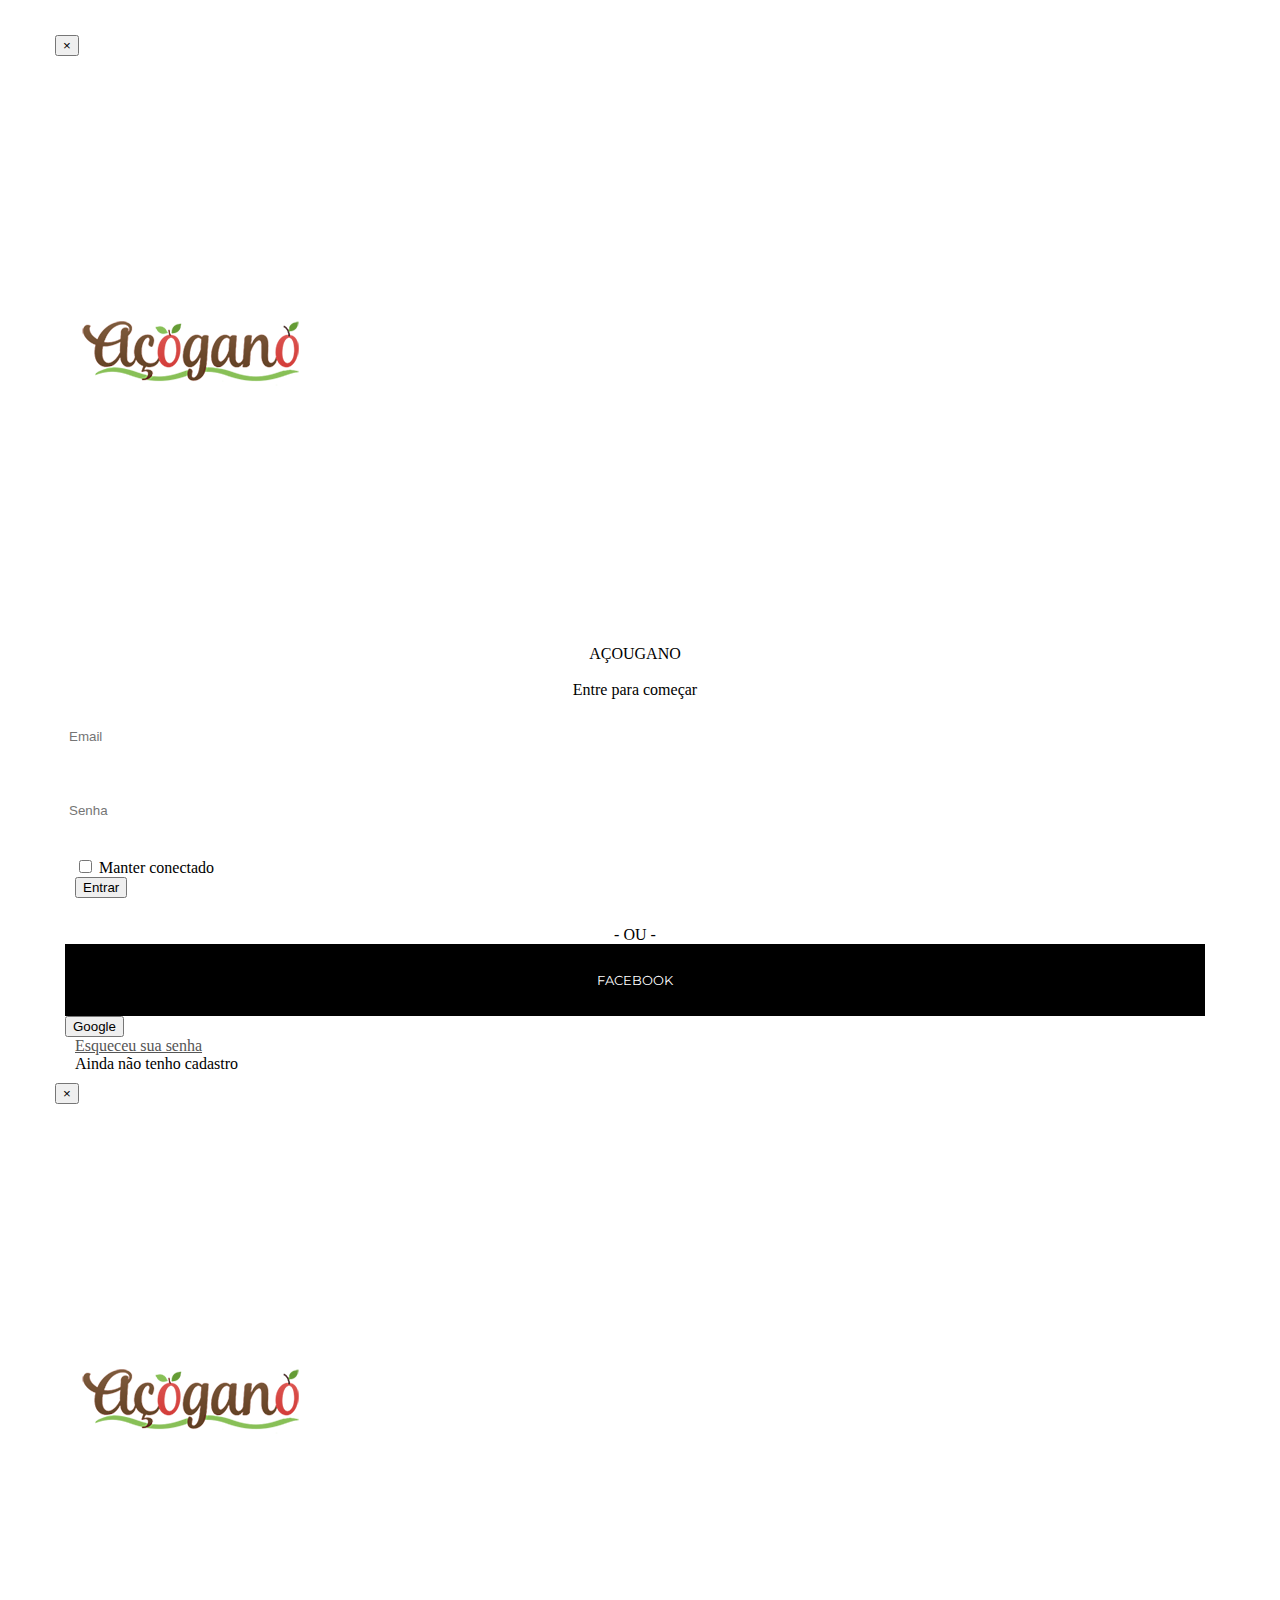
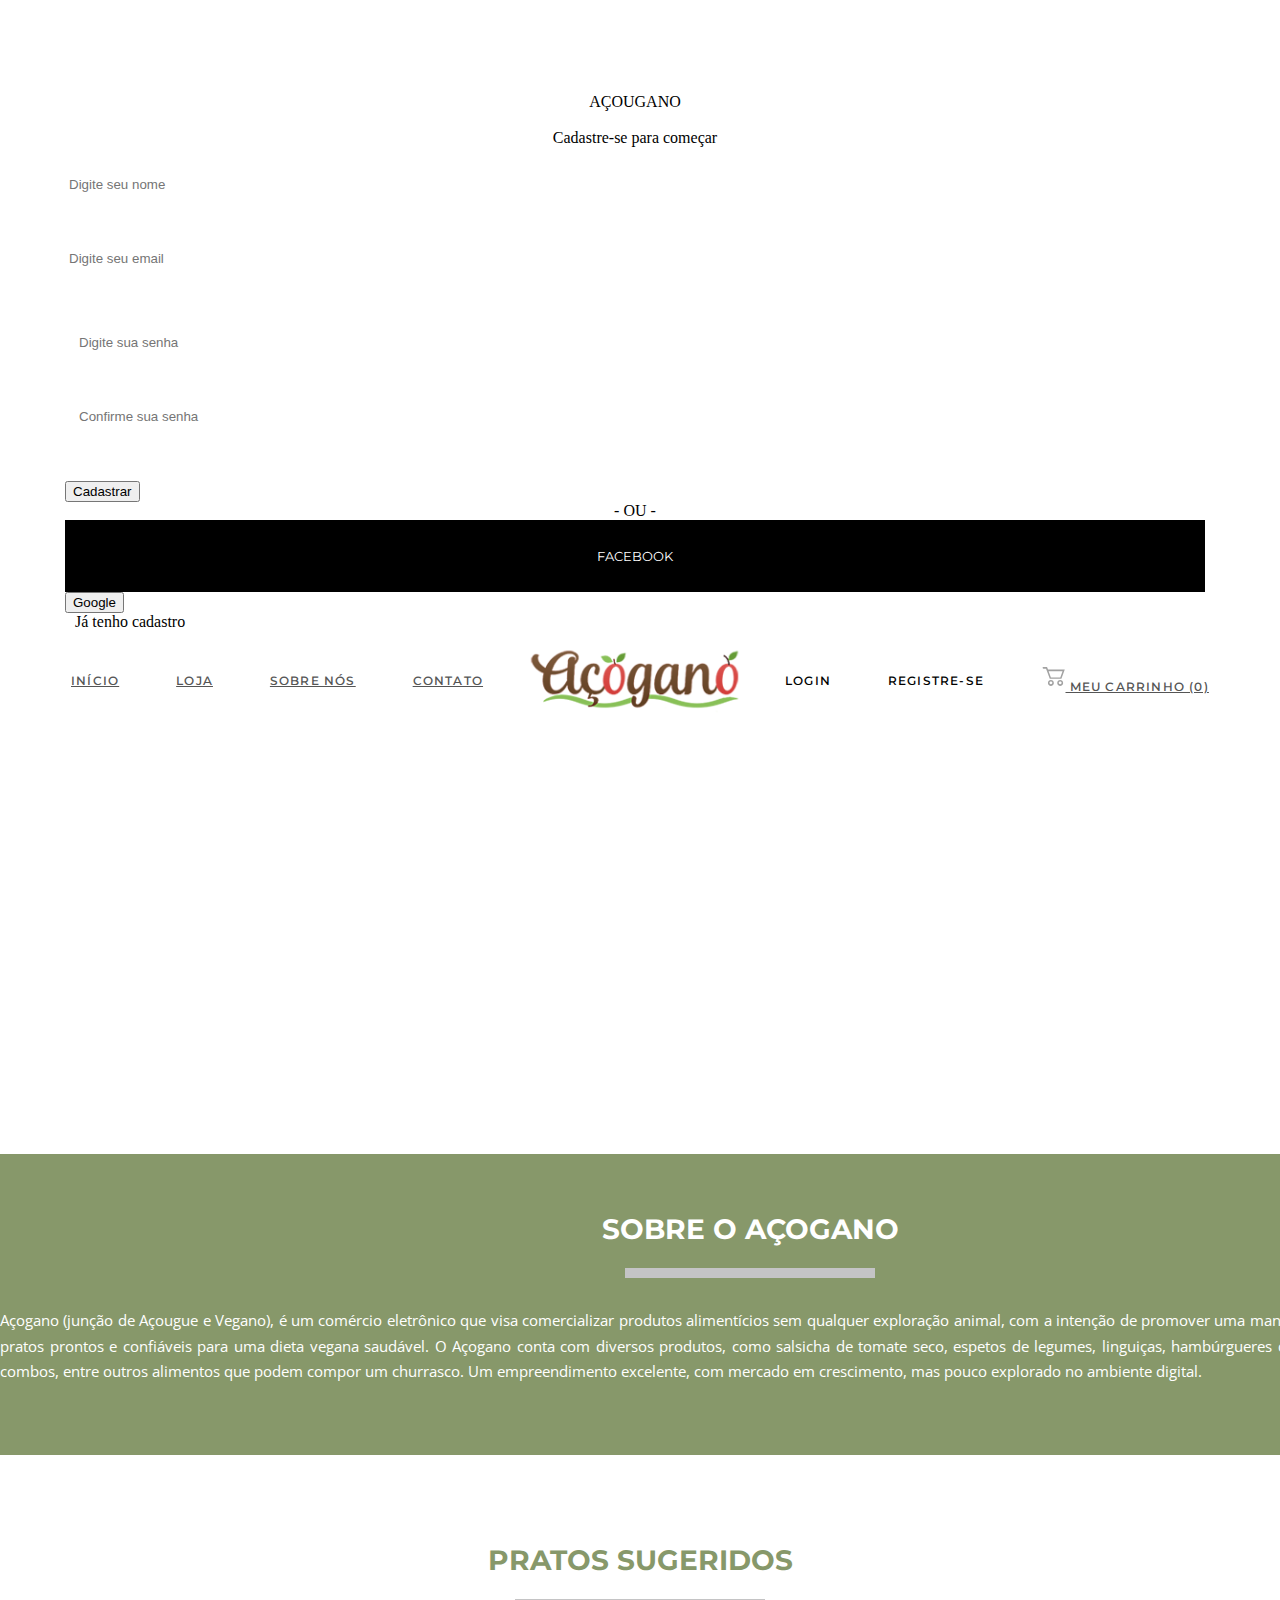
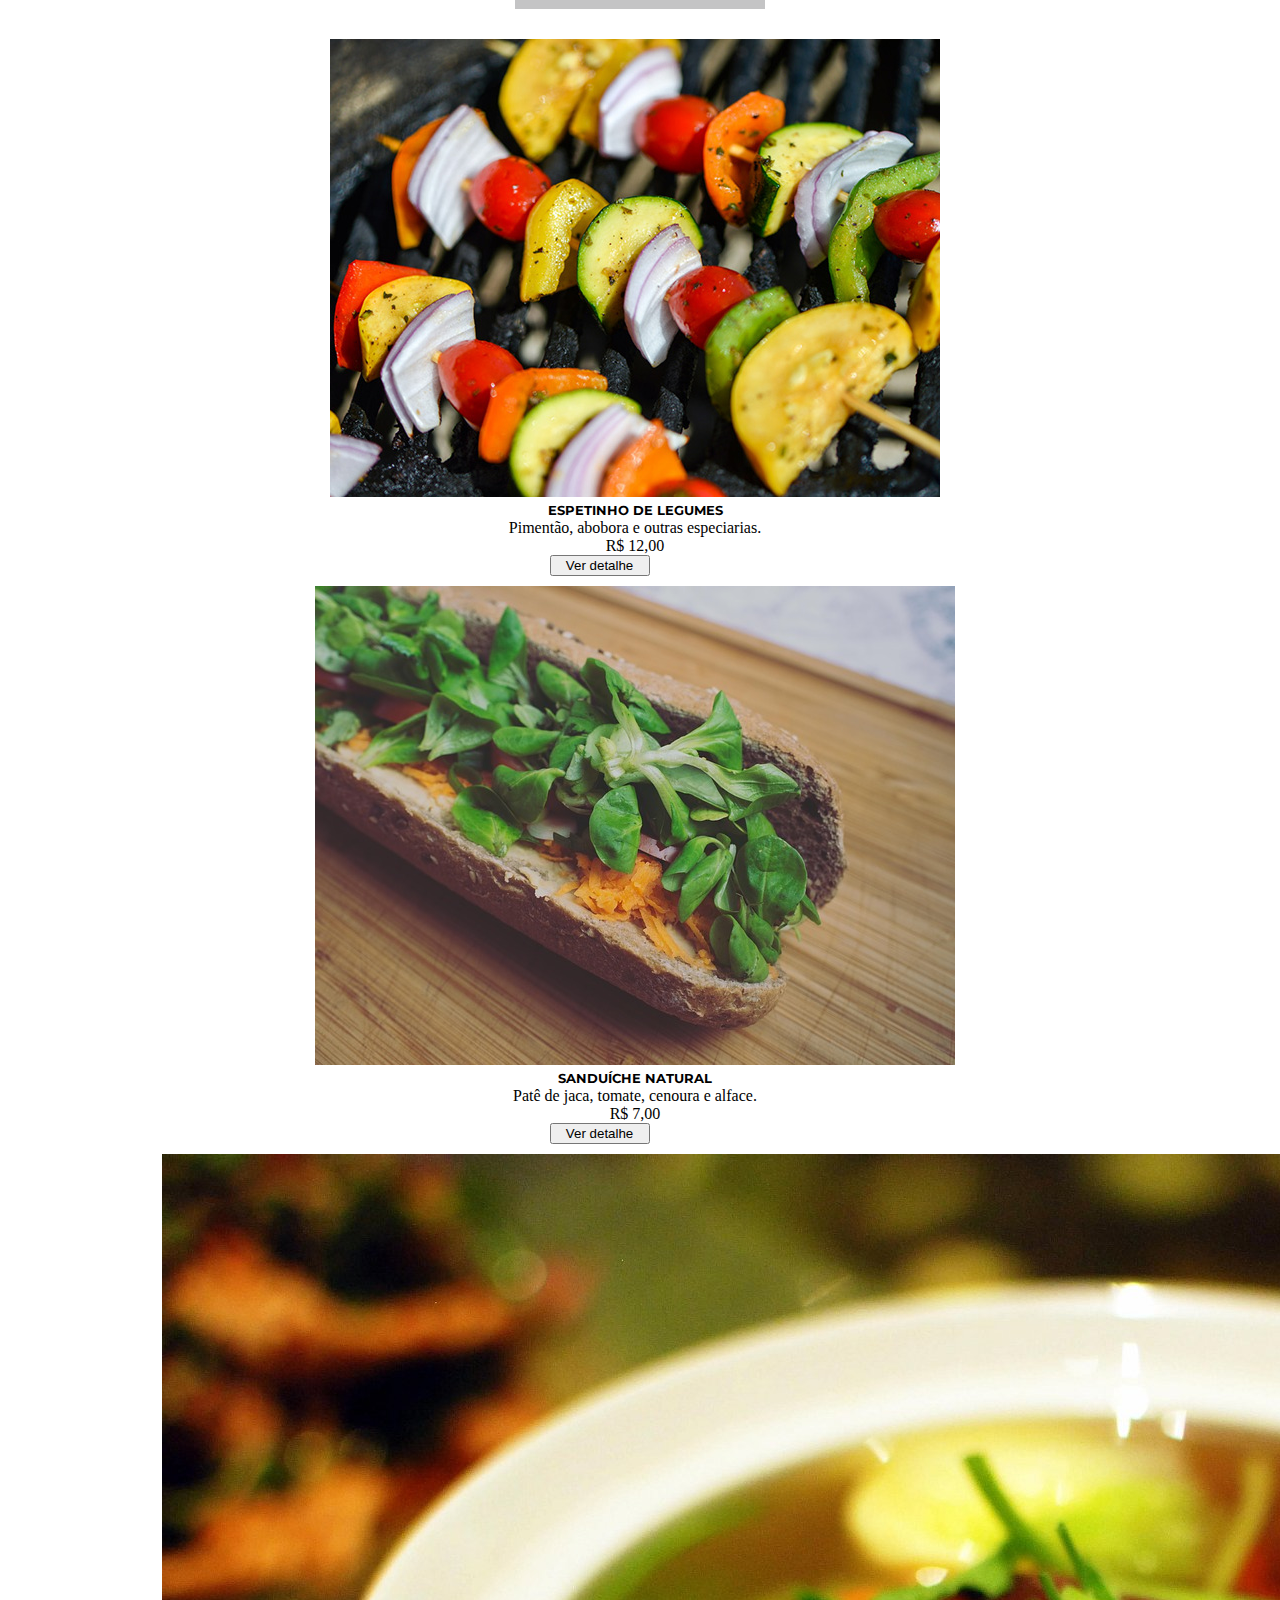
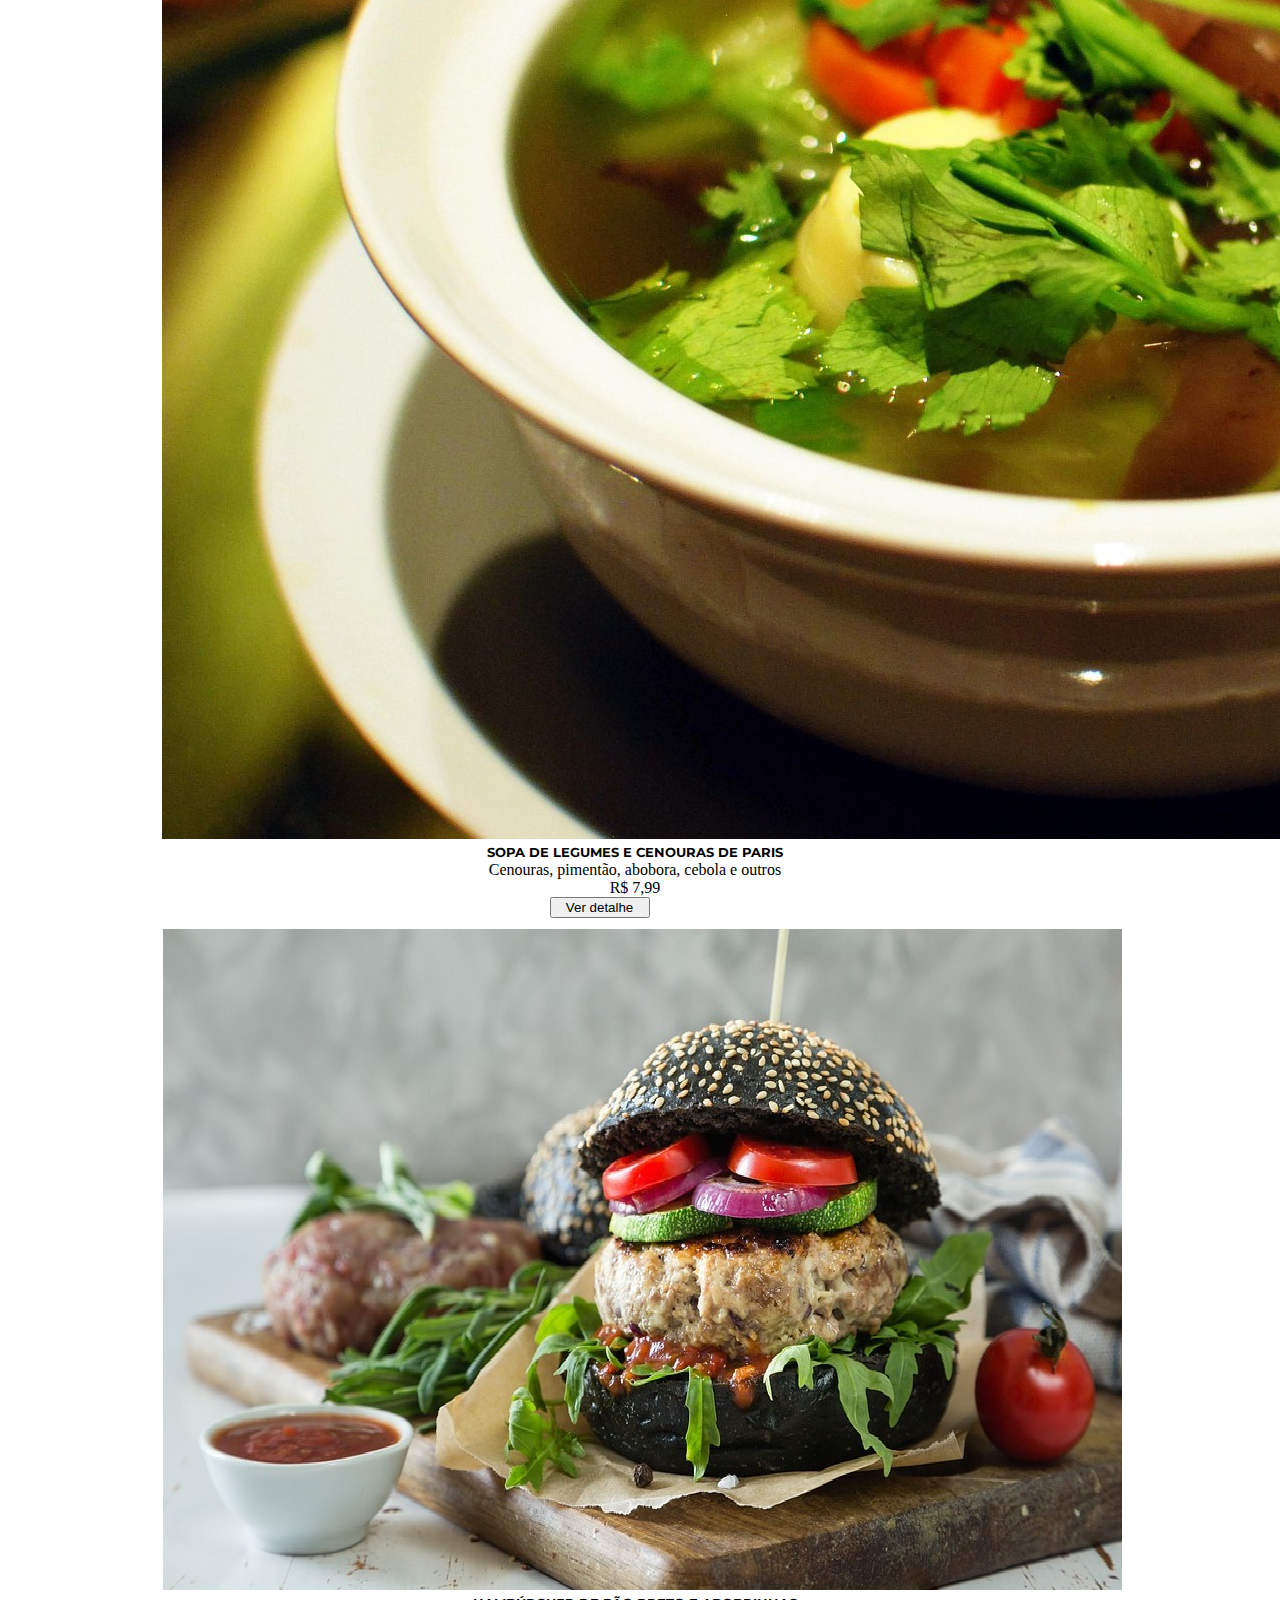
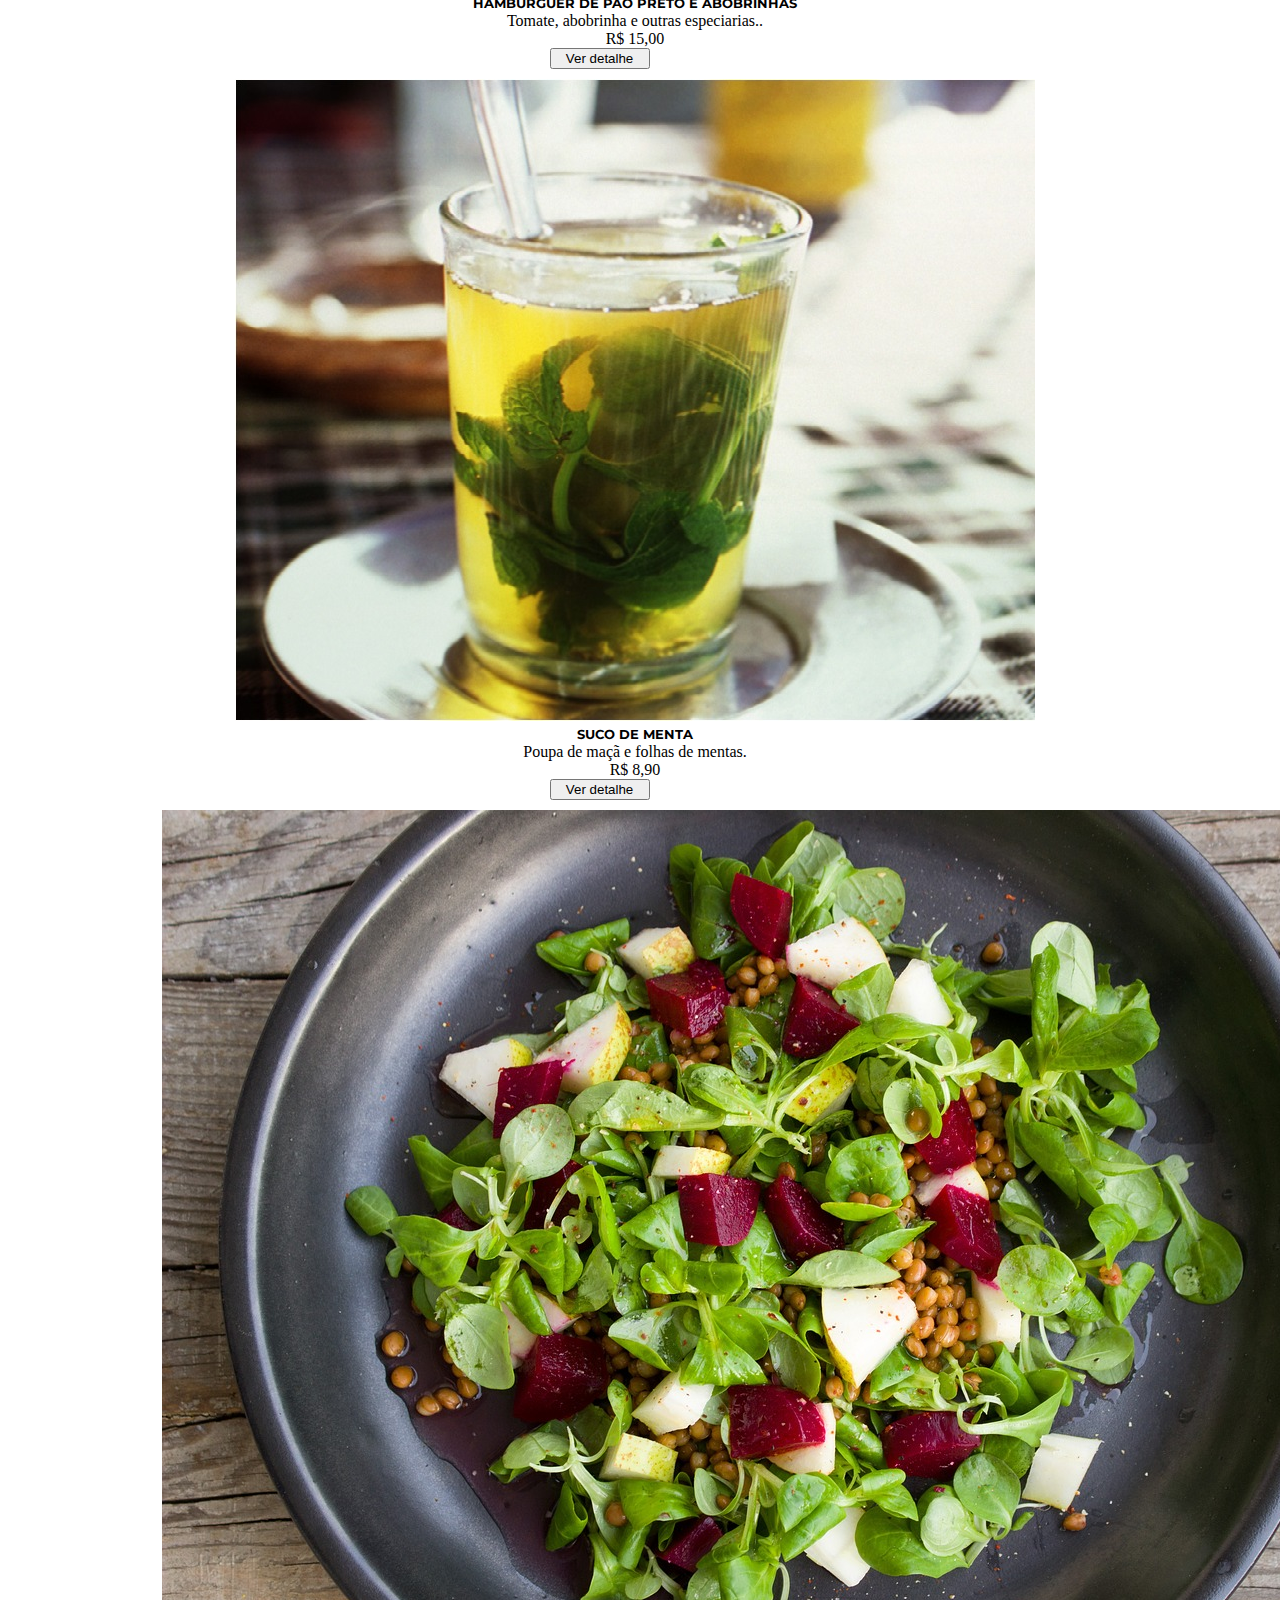
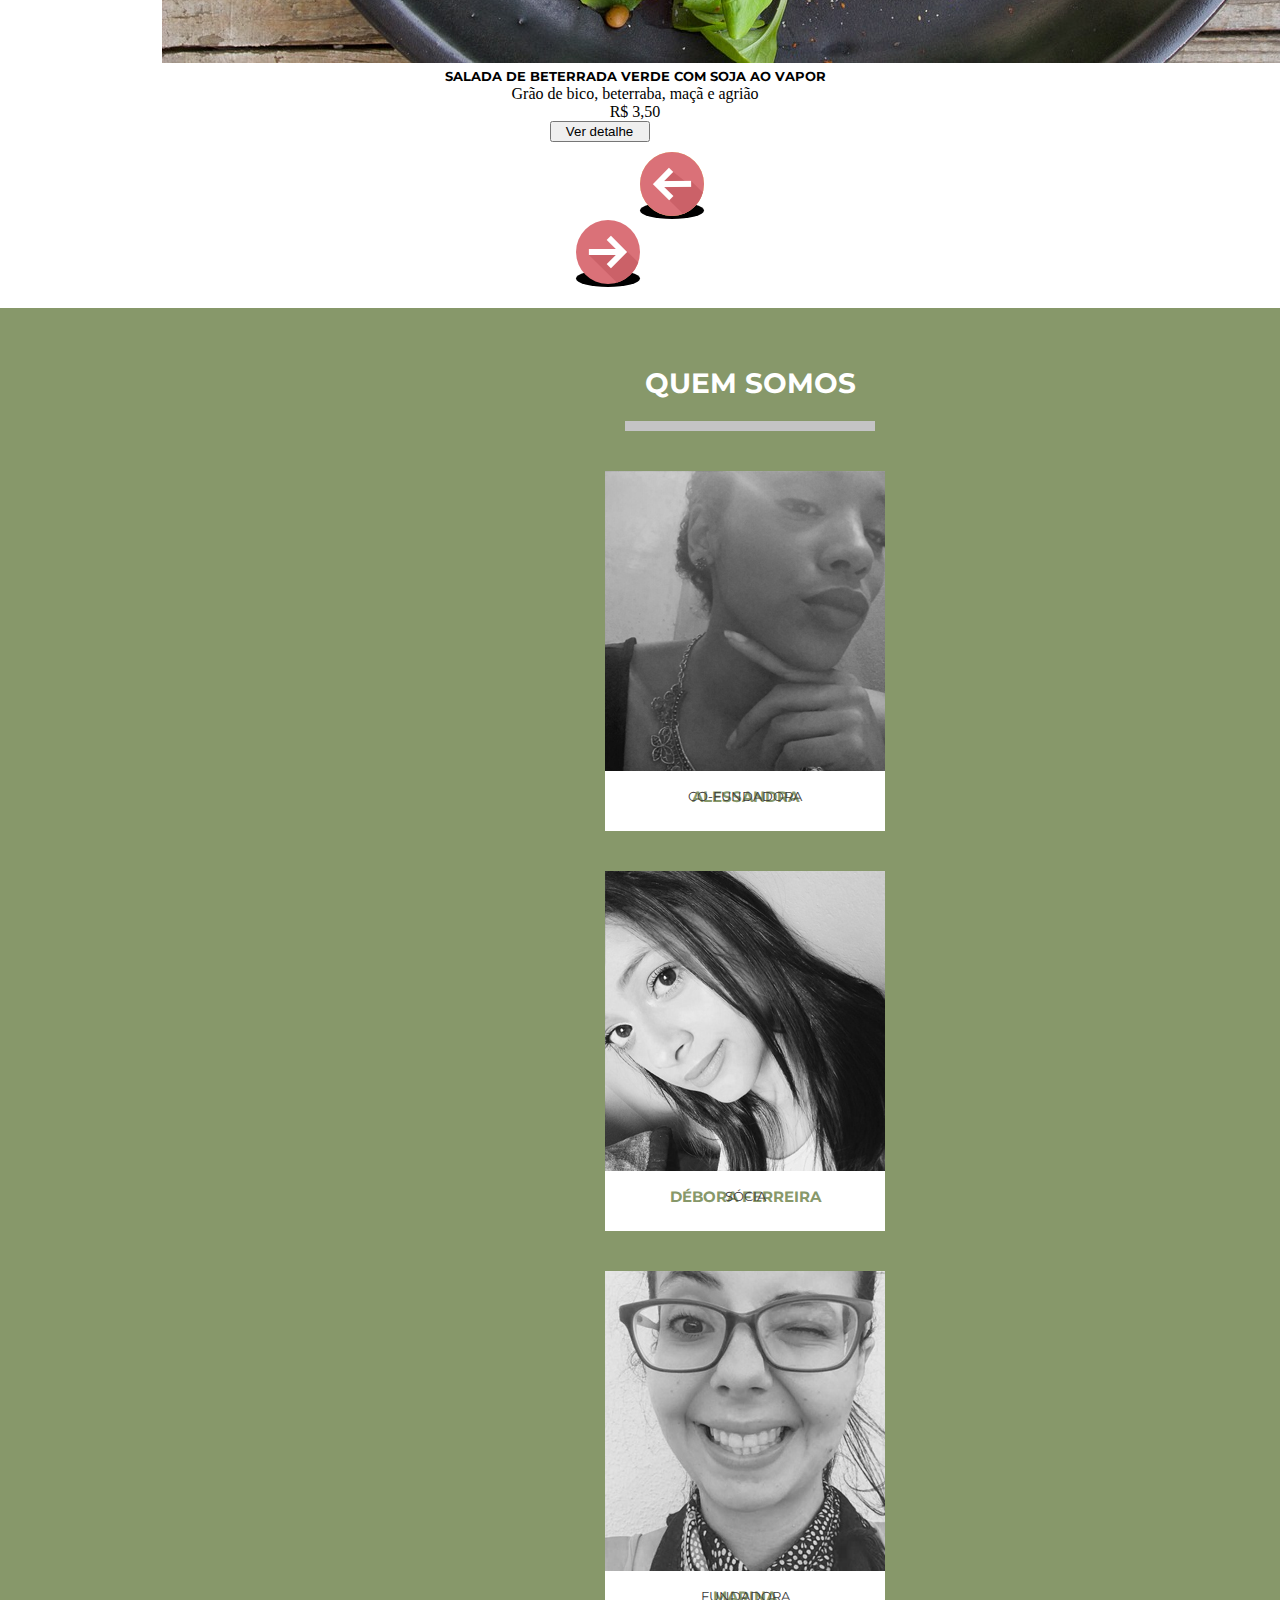
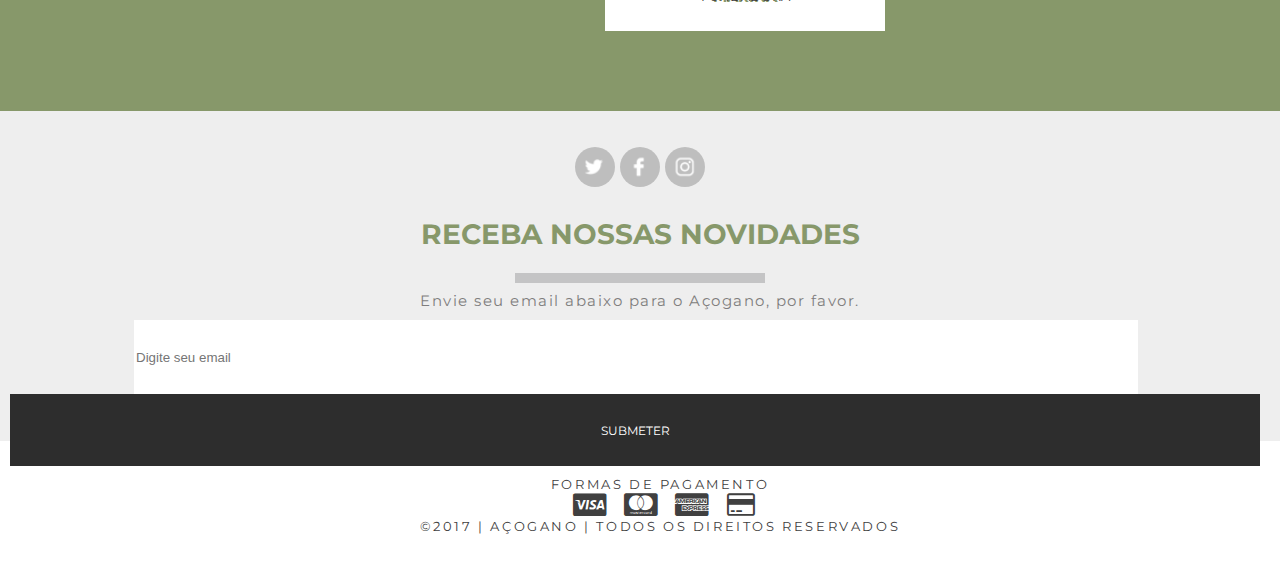
<file: index.html>
<!DOCTYPE html>
<html lang="pt-br">
<head>
	<title>Açougano</title>

	<meta charset="utf-8">
	<meta name="description" content="Um açougue totalmente vegano online para você!">
	<meta name="keywords" content="Açougue, veganismo">
	<meta name="viewport" content="width=device-width, initial-scale=1">
	<meta name="robots" content="">
	<meta name="author" content="Equipe Innolume">
	<meta http-equiv="X-UA-Compatible" content="IE=edge">

	<!-- Font Awesome -->
	<link rel="stylesheet" href="https://cdnjs.cloudflare.com/ajax/libs/font-awesome/4.7.0/css/font-awesome.min.css">
	<link href="https://fonts.googleapis.com/css?family=Open+Sans" rel="stylesheet">
	<link href="https://fonts.googleapis.com/css?family=Montserrat" rel="stylesheet">

	<!-- Favicon -->
	<link rel="shortcut icon" href="img/apple.png" type="image/x-icon">
	<link rel="icon" href="img/apple.png" type="image/x-icon">
	<link rel="stylesheet" type="text/css" href="css/style.css">

	<!-- Bootstrap/CSS -->
	<!-- Bootstrap 4.0 -->
	<link rel="stylesheet" href="https://maxcdn.bootstrapcdn.com/bootstrap/4.0.0-beta/css/bootstrap.min.css" integrity="sha384-/Y6pD6FV/Vv2HJnA6t+vslU6fwYXjCFtcEpHbNJ0lyAFsXTsjBbfaDjzALeQsN6M" crossorigin="anonymous"> 
</head>
<body>	
	<div class="mobile-display" >
		<h2 class="site-title">
			<a href="#">
				<img src="img/logonovo.png" alt="Açogano">
			</a>
		</h2>
	</div>
	<header>
		<div id="content">
		  <!-- Modal do Login-->
		  <div class="modal fade bd-example-modal-lg" id="myModal" tabindex="-1" role="dialog">
				<div class="modal-dialog modal-lg" role="document">
				  <div class="modal-content">
					<div class="modal-header">
					  <button type="button" class="close" data-dismiss="modal" aria-label="Close"><span aria-hidden="true">&times;</span></button>
					</div>
					<div class="modal-body">
					  <div class="container-fluid">
						<div class="row">
						  <div class="col-md-5">
							<div class="col-sm-12 card" style="width: 20rem; border:none;">
							  <img class="imagemodal" src="img/modal.png" alt="Card image cap">
							</div>
						  </div>
						  <div class="col-md-7 ml-auto">
							<h4 class="modal-title tcenter">AÇOUGANO</h4><br>
							<p class="tcenter">Entre para começar </p>
							<form>
							  <div class="form-group">
								  <input type="email" class="form-control" placeholder="Email">
							  </div>
							  <div class="form-group">
								<input type="password" class="form-control" placeholder="Senha">
							  </div>
							 
							 <div class="row">
							  <div class="col-md-6">
								<div class="form-group">
								  <label class="form-check-label">
								<input type="checkbox" class="form-check-input">
								  Manter conectado
								</label>
								</div>
							  </div>
							  <div class="col-md-6">
								<div class="form-group">
									<button type="button" class="btn btn-info btn-block">Entrar</button>
								</div>
							  </div>
							  </div>
							  <br>
							  <p class="tcenter">- OU -</p>
							  <div class="col-md-12 posicao">
								<button type="submit"  class="btn btn-primary btn-block">Facebook</button><br>
								<button type="submit"  class="btn btn-danger btn-block">Google</button><br>
								<!--a class="popup" data-toggle="modal" data-target="#myModal2">Ainda não tenho cadastro</a-->
							  </div>
							  <a class="popup" href="#">Esqueceu sua senha</a><br>
							  <a class="popup" data-toggle="modal" data-target="#myModal2">Ainda não tenho cadastro</a>
							</form>
						  </div>
						</div><!-- /.row -->
					  </div><!-- /.container-fluid -->
					</div><!-- /.modal-body -->
				  </div><!-- /.modal-content -->
				</div><!-- /.modal-dialog -->
		  </div><!-- /.modal -->  

		  <!-- Modal do Cadastro-->
		  <div class="modal fade bd-example-modal-lg" id="myModal2" tabindex="-1" role="dialog">
				<div class="modal-dialog modal-lg" role="document">
				  <div class="modal-content">
					<div class="modal-header">
					  <button type="button" class="close" data-dismiss="modal" aria-label="Close"><span aria-hidden="true">&times;</span></button>
					</div>
					<div class="modal-body">
					  <div class="container-fluid">
						<div class="row">
						  <div class="col-md-5">
							<div class="col-sm-12 card" style="width: 20rem; border:none;">
							  <img class="imagemodal" src="img/modal.png" alt="Card image cap">
							</div>
						  </div>
						  <div class="col-md-7 ml-auto">
							<h4 class="modal-title tcenter">AÇOUGANO</h4><br>
							<p class="tcenter"> Cadastre-se para começar</p>
							<form>
							  <div class="form-group">
								<input type="text" class="form-control" placeholder="Digite seu nome">
							  </div>
							  <div class="form-group">
								  <input type="email" class="form-control" placeholder="Digite seu email">
							  </div>
							  <div class="row">
							  <div class="col-md-6">
								<div class="form-group">
								  <input type="password" class="form-control" placeholder="Digite sua senha">
								</div>
							  </div>
							  <div class="col-md-6">
								<div class="form-group">
									<input type="password" class="form-control" placeholder="Confirme sua senha">
								</div>
							  </div>
							  </div>
							  <br>
							  <div class="col-md-12">
								<button type="submit" class="btn btn-info btn-block tcenter">Cadastrar</button><br>
							  </div>
							  <p class="tcenter">- OU -</p>
							  <div class="col-md-12 posicao">
								<button type="submit"  class="btn btn-primary btn-block">Facebook</button><br>
								<button type="submit"  class="btn btn-danger btn-block">Google</button><br>
								<!--a class="popup" data-toggle="modal" data-target="#myModal2">Ainda não tenho cadastro</a-->
							  </div>
							  <a class="popup" data-toggle="modal" data-target="#myModal">Já tenho cadastro</a>
							</form>
						  </div>
						</div><!-- /.row -->
					  </div><!-- /.container-fluid -->
					</div><!-- /.modal-body -->
				  </div><!-- /.modal-content -->
				</div><!-- /.modal-dialog -->
		  </div><!-- /.modal -->  
		</div>
		<nav>
			<a href="#" class="toggle-menu">&#9776;</a>
			<ul class="nav-list nav-open" id="nav">
				<li><a href="index.html">Início</a></li>
				<li><a href="loja.html">Loja</a></li>
				<li><a href="sobre.html">Sobre nós</a></li>
				<li><a href="contato.html">Contato</a></li>
				<li class="has-logo"><a href="index.html">
					<h2 class="site-title">
						<img src="img/logonovo.png" alt="Açogano">
					</h2>
				</a></li>
				<li><a class="popup" data-toggle="modal" data-target="#myModal">Login</a></li>
				<li><a class="popup" data-toggle="modal" data-target="#myModal2">Registre-se</a></li>
				<li><a href="carrinho.html"><img src="img/icon-cart.svg" alt="" /> Meu carrinho (0)</a></li>
			</ul>
		</nav>
	</header>	
	<div id="topo">
	</div>
	<main>
	<div class="quemsomos">
		<div class="container">
			<div class="sobrenos" >
				<h2 class="sobre" style="color:#fff;">Sobre o Açogano</h2>
				<hr style="margin-bottom:30px;">
				<p class="sobrea">
					Açogano (junção de Açougue e Vegano), é um comércio eletrônico que visa comercializar produtos alimentícios sem qualquer exploração animal, com a intenção de promover uma maneira rápida e prática de adquirir pratos prontos e confiáveis para uma dieta vegana saudável. O Açogano conta com diversos produtos, como salsicha de tomate seco, espetos de legumes, linguiças, hambúrgueres de grão de bico, feijão, lentilha, combos, entre outros alimentos que podem compor um churrasco. Um empreendimento excelente, com mercado em crescimento, mas pouco explorado no ambiente digital.			
				</p>
			</div>
		</div>
	</div>
    <div class="section2">
		<article class="tcenter">
			<h2 class="sobre">Pratos sugeridos</h2>
			<hr style="margin-bottom: 30px;">
		</article>
		<div id="box-carousel">
			<div class="bottom-position">
				<div id="carouselExampleIndicators" class="carousel slide"
					data-ride="carousel">
					<div class="carousel-position">
						<div class="carousel-inner">
							<!-- CARD -->
							<div class="carousel-item active">
								<div class="row">
									<div class="col-xs-12 col-sm-6 col-lg-4">
										<div class="card card-size3">
											<img class="card-img-top" src="img/img-8.jpg"
												alt="Card image cap">
											<div class="card-body">
												<strong class="titlecard">Espetinho de legumes</strong>
												<p>Pimentão, abobora e outras especiarias.</p>
												<h6 class="card-text">R$ 12,00</h6>
												<div class="button">
													<button class="btn btn4 btn-info btn-sm" data-html="true"
														data-toggle="popover1" title="Espetinho de legumes"
														data-content="
					  	                    <i class='fa fa-clock-o' aria-hidden='true'> 30 min </i>
					  	                    <i class='fa fa-cutlery' aria-hidden='true'> 4 porções</i><br><br>
					  	                    <strong>Peso:</strong><p>70 gramas</p>
					  	                    <strong>Calorias:</strong><p>40Kcal cada</p>
					  	                    <strong>Modo de preparar:</strong><p>Retire da embalagem. Use espeto ou grelha para os assar. Asse até que os legumes fiquem tenros, mas que não se desmanchem.</p>
					  	                    <button class='btn btn-outline-danger btn-sm text-center'>Adicionar ao carrinho</button>">
														Ver detalhe</button>
													<a class="popup btn btn4 btn-danger btn-sm"
														data-toggle="modal" data-target="#myModal">Comprar</a>
												</div>
											</div>
										</div>
									</div>
									<div class="col-xs-12 col-sm-6 col-lg-4">
										<div class="card card-size3">
											<img class="card-img-top" src="img/img-3.jpg"
												alt="Card image cap">
											<div class="card-body">
												<strong class="titlecard">Sanduíche natural</strong>
												<p>Patê de jaca, tomate, cenoura e alface.</p>
												<h6 class="card-text">R$ 7,00</h6>
												<div class="button">
													<button class="btn btn4 btn-info btn-sm" data-html="true"
														data-toggle="popover1" title="Sanduíche natural"
														data-content="
					  	                    <i class='fa fa-clock-o' aria-hidden='true'> 30 min </i>
					  	                    <i class='fa fa-cutlery' aria-hidden='true'> 1 porções</i><br><br>
					  	                    <strong>Peso:</strong><p>70 gramas</p>
					  	                    <strong>Calorias:</strong><p>40Kcal cada</p>
					  	                    <strong>Modo de preparar:</strong><p>Retire da embalagem. Esquente no forno ou no microondas.</p>
					  	                    <button class='btn btn-outline-danger btn-sm text-center'>Adicionar ao carrinho</button>">
														Ver detalhe</button>
													<a class="popup btn btn4 btn-danger btn-sm"
														data-toggle="modal" data-target="#myModal">Comprar</a>
												</div>
											</div>
										</div>
									</div>
									<div class="col-xs-12 col-sm-6 col-lg-4">
										<div class="card card-size3">
											<img class="card-img-top" src="img/img-16.jpg"
												alt="Card image cap">
											<div class="card-body">
												<strong class="titlecard">Sopa de legumes e
													cenouras de Paris</strong>
												<p>Cenouras, pimentão, abobora, cebola e outros</p>
												<h6 class="card-text">R$ 7,99</h6>
												<div class="button">
													<button class="btn btn4 btn-info btn-sm" data-html="true"
														data-toggle="popover1" title="Espetinho de legumes"
														data-content="
					  	                    <i class='fa fa-clock-o' aria-hidden='true'> 30 min </i>
					  	                    <i class='fa fa-cutlery' aria-hidden='true'> 4 porções</i><br><br>
					  	                    <strong>Peso:</strong><p>70 gramas</p>
					  	                    <strong>Calorias:</strong><p>40Kcal cada</p>
					  	                    <strong>Modo de preparar:</strong><p>Retire da embalagem. Retire da embalagem. Esquente no forno ou no microondas.</p>
					  	                    <button class='btn btn-outline-danger btn-sm text-center'>Adicionar ao carrinho</button>">
														Ver detalhe</button>
													<a class="popup btn btn4 btn-danger btn-sm"
														data-toggle="modal" data-target="#myModal">Comprar</a>
												</div>
											</div>
										</div>
									</div>
								</div>
							</div>
							<!-- CARD -->
							<div class="carousel-item">
								<div class="carousel-item active">
									<div class="row">
										<div class="col-xs-12 col-sm-6 col-lg-4">
											<div class="card card-size3">
												<img class="card-img-top" src="img/img-12.jpg"
													alt="Card image cap">
												<div class="card-body">
													<strong class="titlecard">Hambúrguer de pão preto
														e abobrinhas</strong>
													<p>Tomate, abobrinha e outras especiarias..</p>
													<h6 class="card-text">R$ 15,00</h6>
													<div class="button">
														<button class="btn btn4 btn-info btn-sm" data-html="true"
															data-toggle="popover1" title="Hambúrguer de pão preto"
															data-content="
					  	                    <i class='fa fa-clock-o' aria-hidden='true'> 30 min </i>
					  	                    <i class='fa fa-cutlery' aria-hidden='true'> 4 porções</i><br><br>
					  	                    <strong>Peso:</strong><p>70 gramas</p>
					  	                    <strong>Calorias:</strong><p>40Kcal cada</p>
					  	                    <strong>Modo de preparar:</strong><p>Retire da embalagem. Esquente no forno ou no microondas.</p>
					  	                    <button class='btn btn-outline-danger btn-sm text-center'>Adicionar ao carrinho</button>">
															Ver detalhe</button>
														<a class="popup btn btn4 btn-danger btn-sm"
															data-toggle="modal" data-target="#myModal">Comprar</a>
													</div>
												</div>
											</div>
										</div>
										<div class="col-xs-12 col-sm-6 col-lg-4">
											<div class="card card-size3">
												<img class="card-img-top" src="img/img-21.jpg"
													alt="Card image cap">
												<div class="card-body">
													<strong class="titlecard">Suco de menta</strong>
													<p>Poupa de maçã e folhas de mentas.</p>
													<h6 class="card-text">R$ 8,90</h6>
													<div class="button">
														<button class="btn btn4 btn-info btn-sm" data-html="true"
															data-toggle="popover1" title="Suco de menta"
															data-content="
					  	                    <i class='fa fa-clock-o' aria-hidden='true'> Agite para consumir</i>
					  	                    <i class='fa fa-cutlery' aria-hidden='true'> 1 porções</i><br><br>
					  	                    <strong>Peso:</strong><p>70 gramas</p>
					  	                    <strong>Calorias:</strong><p>40Kcal cada</p>
					  	                    <strong>Modo de preparar:</strong><p>Retire da embalagem. E sirva-se.</p>
					  	                    <button class='btn btn-outline-danger btn-sm text-center'>Adicionar ao carrinho</button>">
															Ver detalhe</button>
														<a class="popup btn btn4 btn-danger btn-sm"
															data-toggle="modal" data-target="#myModal">Comprar</a>
													</div>
												</div>
											</div>
										</div>
										<div class="col-xs-12 col-sm-6 col-lg-4">
											<div class="card card-size3">
												<img class="card-img-top" src="img/img-5.jpg"
													alt="Card image cap">
												<div class="card-body">
													<strong class="titlecard">Salada de beterrada
														verde com soja ao vapor</strong>
													<p>Grão de bico, beterraba, maçã e agrião</p>
													<h6 class="card-text">R$ 3,50</h6>
													<div class="button">
														<button class="btn btn4 btn-info btn-sm" data-html="true"
															data-toggle="popover1" title="Salada de beterrada verde"
															data-content="
					  	                    <i class='fa fa-clock-o' aria-hidden='true'> 30 min </i>
					  	                    <i class='fa fa-cutlery' aria-hidden='true'> 4 porções</i><br><br>
					  	                    <strong>Peso:</strong><p>70 gramas</p>
					  	                    <strong>Calorias:</strong><p>40Kcal cada</p>
					  	                    <strong>Modo de preparar:</strong><p>Retire da embalagem. Retire da embalagem. E sirva-se.</p>
					  	                    <button class='btn btn-outline-danger btn-sm text-center'>Adicionar ao carrinho</button>">
															Ver detalhe</button>
														<a class="popup btn btn4 btn-danger btn-sm"
															data-toggle="modal" data-target="#myModal">Comprar</a>
													</div>
												</div>
											</div>
										</div>
									</div>
								</div>
							</div>
						</div>
					</div>
					<div class="button-left">
						<a class="carousel-control-prev icon-left"
							href="#carouselExampleIndicators" role="button" data-slide="prev">
							<img src="img/back-left.png" alt="botão da esquerda do carousel">
						</a>
					</div>
					<div class="button-right">
						<a class="carousel-control-next icon-right"
							href="#carouselExampleIndicators" role="button" data-slide="next">
							<img src="img/back-right.png" alt="botão da direita do carousel">
						</a>
					</div>

				</div>
			</div>
		</div>
	</div>

    <div class="section1">
		<div class="quemsomos">
			<div class="container">
				<div class="sobrenos">
					<h2 class="sobre" style="color:#fff;">Quem somos</h2>
					<hr>
					<div class="row">
					  <div class="fundo"><img src="img/alessandra.jpg" class="img-fluid fotos" alt="...">
					  <p class="descri">Alessandra</p>
					  <p class="descri2">Co-fundadora</p>
					  </div>
					  <div class="fundo"><img src="img/debora.jpg" class="img-fluid fotos" alt="...">
					  <p class="descri">Débora Ferreira</p>
					  <p class="descri2">Sócia</p></div>
					  <div class="fundo"><img src="img/marina.jpg" class="img-fluid fotos" alt="...">
					  <p class="descri">Marina</p>
					  <p class="descri2">Fundadora</p></div>
					</div>
				</div>		
			</div>
		</div>
    </div><!-- /.section1-->
	</main>
	<footer>
		<br>
		<div class="redes">
			<a class="twitter" href="https://facebook.com/açogano"><img src="img/twitter.png" alt="Twitter"></a>
			<a class="fb" href="https://facebook.com/açogano"><img src="img/facebook.png" alt="Facebook"></a>
			<a class="insta" href="https://instagram.com/açogano"><img src="img/instagram.png" alt="Instagram"></a>
		</div>	
		<div class="section2">
		  <article class="tcenter">
			<h2 class="sobrefooter">Receba nossas novidades</h2>
			<hr>
			<p>Envie seu email abaixo para o Açogano, por favor.</p>
		  </article>
			<form class=" tcenter">
			  <div class="row">
				<div class="col-sm-3"></div>
				<div class="col-sm-6 tcenter">
				  <div class="input-group">
					<input type="email" class="form-control" placeholder="Digite seu email">
					<span class="input-group-btn">
					  <button type="submit" class="btn btn-primary" style="background:#2d2d2d; border: none; font-size:12px; padding-left:60px; padding-right:60px;">Submeter</button>
					</span>
				  </div>
				</div>
			  </div>
			</form>
		</div>
	</footer>
	<div class="final">
		<div class="row">
			<div class="col-md-12 col-xs-12">
				<ul>
					<li>Formas de pagamento</li>
					<li class="icon-payment">
						<li class="fa fa-cc-visa fa-2x"></li>
					<li class="icon-payment"></li>
						<li class="fa fa-cc-mastercard fa-2x"></li>
					<li class="icon-payment"></li>
					<li class="fa fa-cc-amex fa-2x"></li>
					<li class="icon-payment"></li>
					<li class="fa fa-credit-card fa-2x"></li>
				</ul>
				©2017 | Açogano | Todos os direitos reservados
			</div>
		</div>
	</div>
	
     <!-- Bootstrap/JS -->
    <!-- Bootstrap 4.0 -->
    <script src="https://code.jquery.com/jquery-3.2.1.slim.min.js" integrity="sha384-KJ3o2DKtIkvYIK3UENzmM7KCkRr/rE9/Qpg6aAZGJwFDMVNA/GpGFF93hXpG5KkN" crossorigin="anonymous"></script>
    <script src="https://cdnjs.cloudflare.com/ajax/libs/popper.js/1.11.0/umd/popper.min.js" integrity="sha384-b/U6ypiBEHpOf/4+1nzFpr53nxSS+GLCkfwBdFNTxtclqqenISfwAzpKaMNFNmj4" crossorigin="anonymous"></script>
    <script src="https://maxcdn.bootstrapcdn.com/bootstrap/4.0.0-beta/js/bootstrap.min.js" integrity="sha384-h0AbiXch4ZDo7tp9hKZ4TsHbi047NrKGLO3SEJAg45jXxnGIfYzk4Si90RDIqNm1" crossorigin="anonymous"></script> 

    <script type="text/javascript">
		  $("#carousel").carousel({
			interval: 5000,
		  });
		$('[data-toggle="popover"]').popover({
		  placement:"bottom",
		  trigger:"hover",
		});
		$('[data-toggle="popover1"]').popover({
		placement:"left",
	  });
    </script>
	<script src='http://cdnjs.cloudflare.com/ajax/libs/jquery/2.1.3/jquery.min.js'></script>
    <script  src="js/index.js"></script>
</body>
</html>
</file>
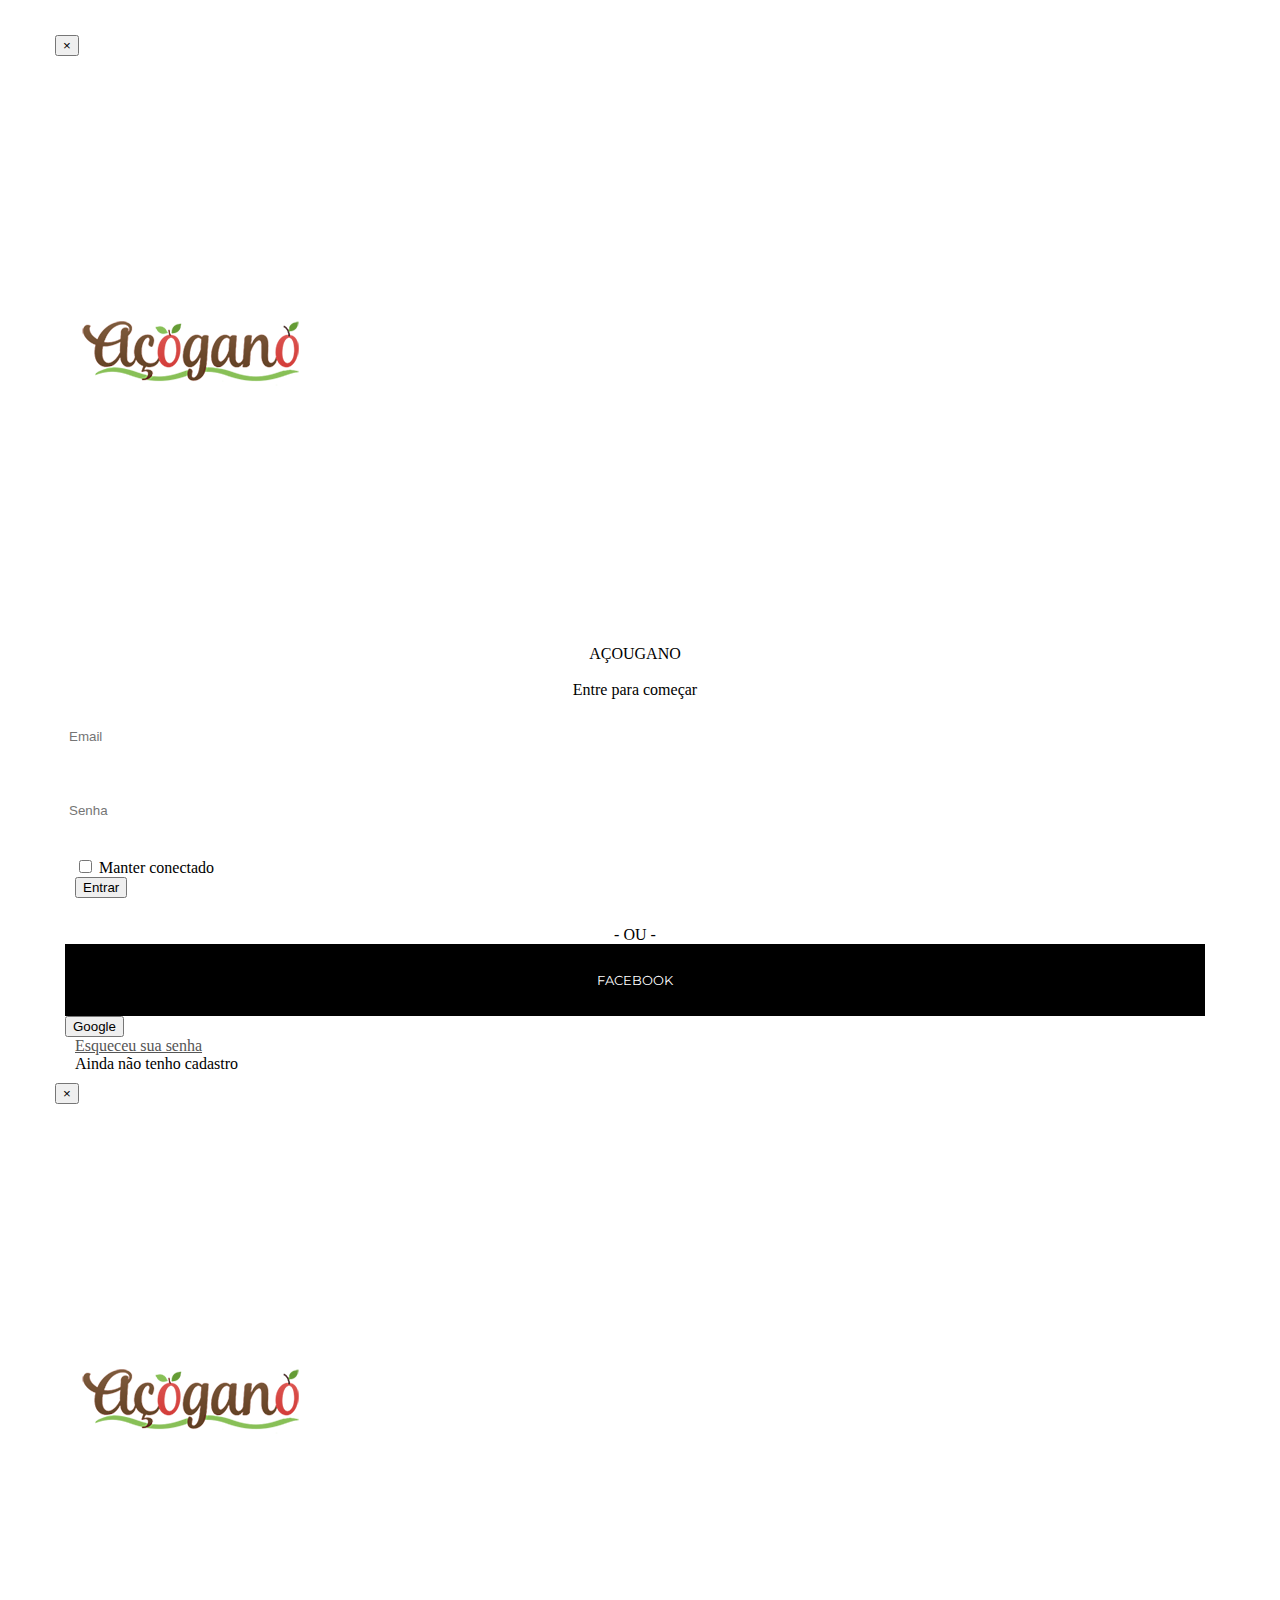
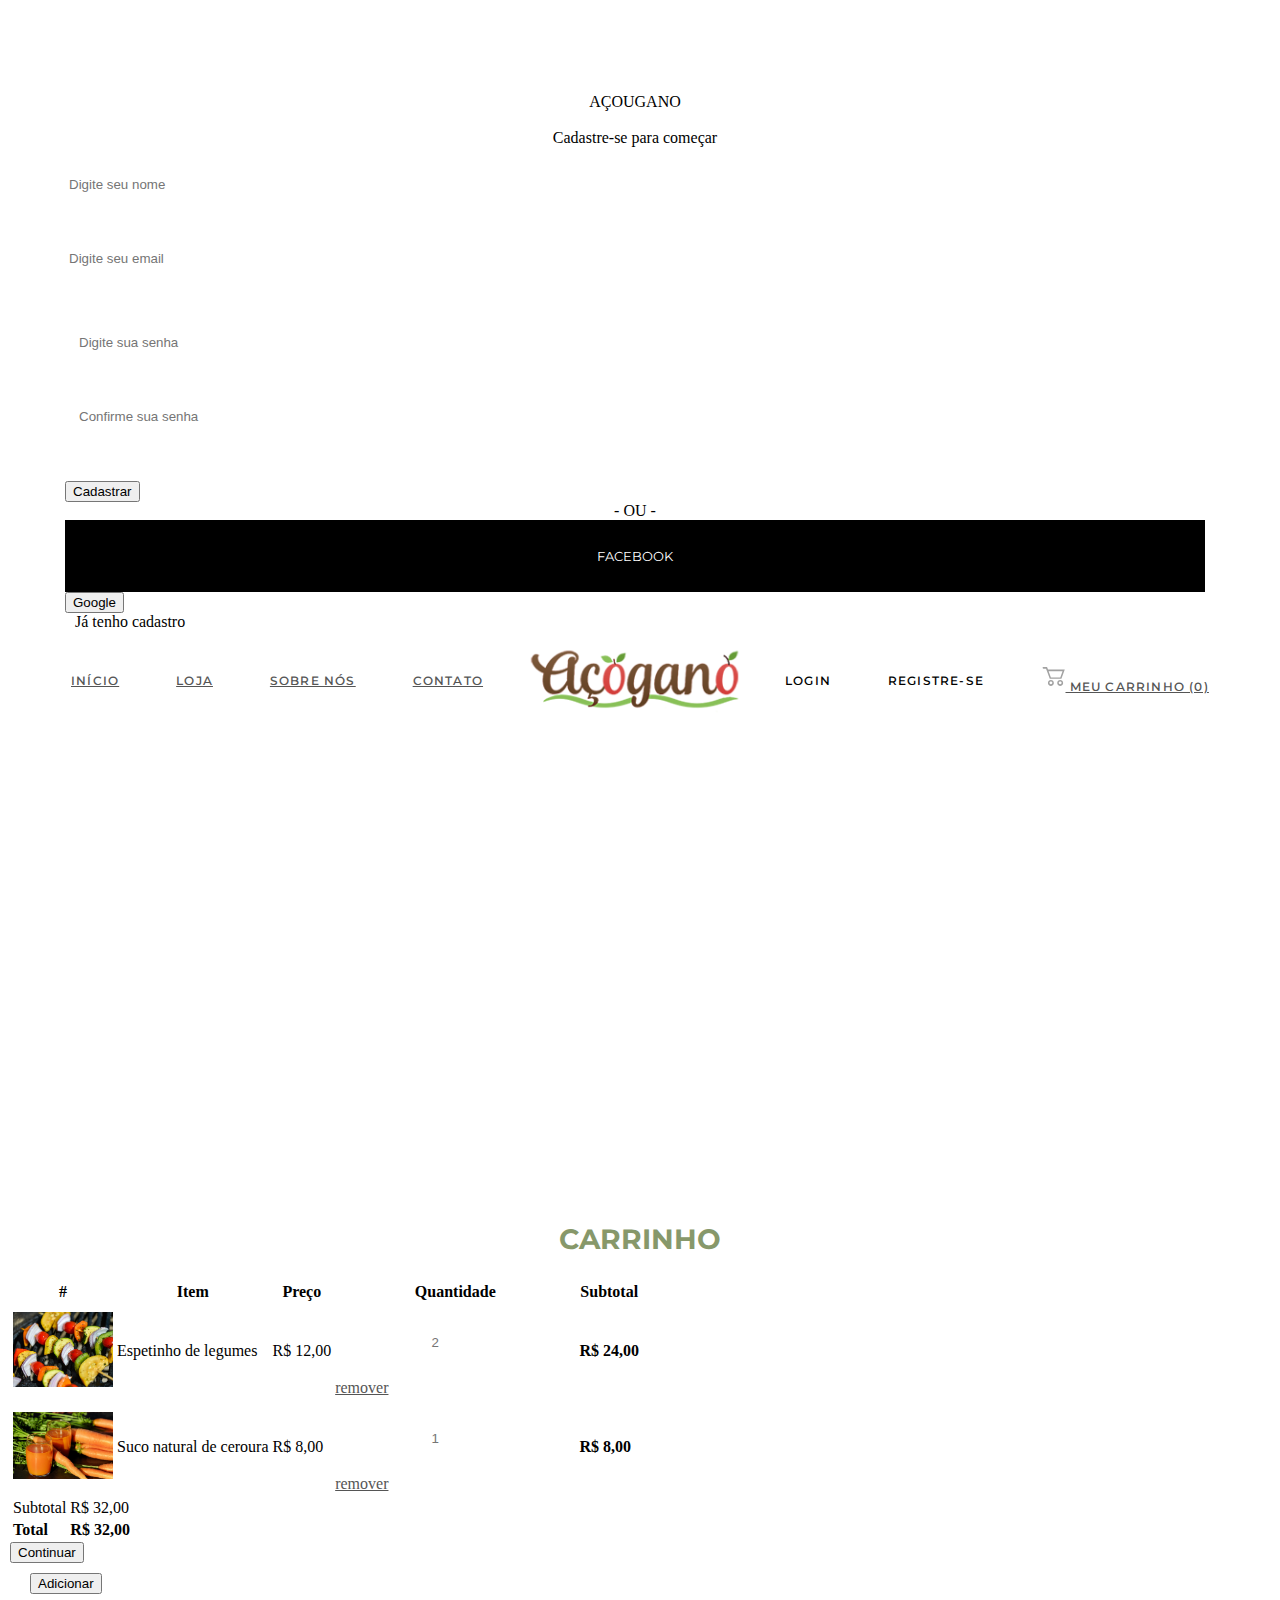
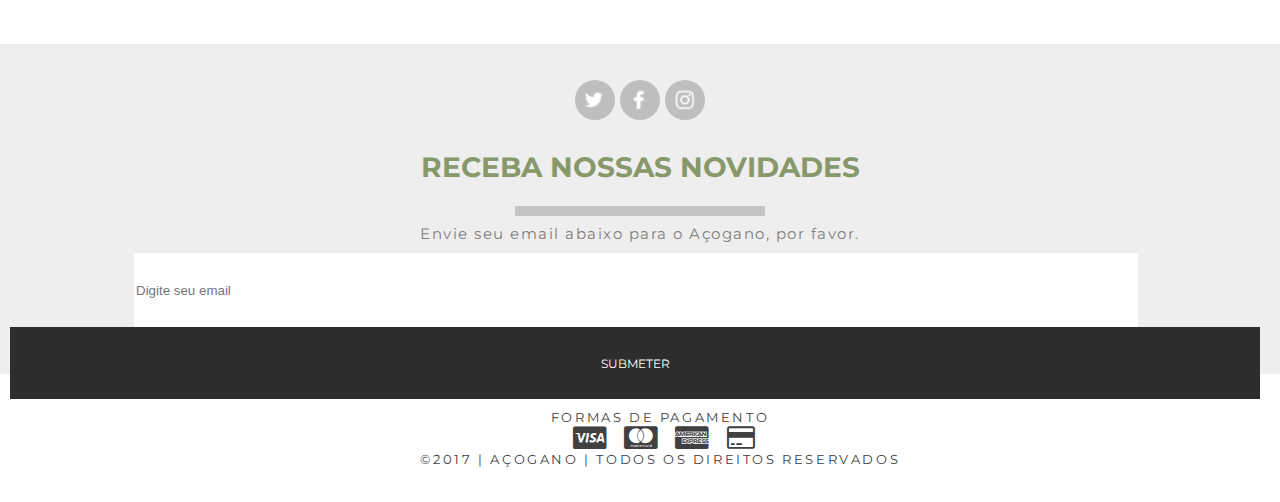
<file: carrinho.html>
<!DOCTYPE html>
<html lang="pt-br">
<head>
	<title>Açogano | Açogano</title>
	<meta charset="utf-8">
	<meta name="description" content="Um açougue totalmente vegano online para você!">
	<meta name="keywords" content="Açougue, veganismo">
	<meta name="viewport" content="width=device-width, initial-scale=1">
	<meta name="robots" content="">
	<meta name="author" content="Equipe Innolume">
	<meta http-equiv="X-UA-Compatible" content="IE=edge">

	<!-- Font Awesome -->
	<link rel="stylesheet" href="https://cdnjs.cloudflare.com/ajax/libs/font-awesome/4.7.0/css/font-awesome.min.css">
	<link href="https://fonts.googleapis.com/css?family=Open+Sans" rel="stylesheet">
	<link href="https://fonts.googleapis.com/css?family=Montserrat" rel="stylesheet">

	<!-- Favicon -->
	<link rel="shortcut icon" href="img/apple.png" type="image/x-icon">
	<link rel="icon" href="img/apple.png" type="image/x-icon">
	<link rel="stylesheet" type="text/css" href="css/style.css">

	<!-- Bootstrap/CSS -->
	<!-- Bootstrap 4.0 -->
	<link rel="stylesheet" href="https://maxcdn.bootstrapcdn.com/bootstrap/4.0.0-beta/css/bootstrap.min.css" integrity="sha384-/Y6pD6FV/Vv2HJnA6t+vslU6fwYXjCFtcEpHbNJ0lyAFsXTsjBbfaDjzALeQsN6M" crossorigin="anonymous"> 
</head>
<body>	
	<div class="mobile-display" >
		<h2 class="site-title">
			<a href="#">
				<img src="img/logonovo.png" alt="Açogano">
			</a>
		</h2>
	</div>
	<header>
	<div id="content">
      <!-- Modal do Login-->
      <div class="modal fade bd-example-modal-lg" id="myModal" tabindex="-1" role="dialog">
            <div class="modal-dialog modal-lg" role="document">
              <div class="modal-content">
                <div class="modal-header">
                  <button type="button" class="close" data-dismiss="modal" aria-label="Close"><span aria-hidden="true">&times;</span></button>
                </div>
                <div class="modal-body">
                  <div class="container-fluid">
                    <div class="row">
                      <div class="col-md-5">
                         <div class="col-sm-12 card" style="width: 20rem; border:none;">
                          <img class="imagemodal" src="img/modal.png" alt="Card image cap">
                        </div>
                      </div>
                      <div class="col-md-7 ml-auto">
                        <h4 class="modal-title tcenter">AÇOUGANO</h4><br>
                        <p class="tcenter">Entre para começar </p>
                        <form>
                          <div class="form-group">
                              <input type="email" class="form-control" placeholder="Email">
                          </div>
                          <div class="form-group">
                            <input type="password" class="form-control" placeholder="Senha">
                          </div>
                         
                         <div class="row">
                          <div class="col-md-6">
                            <div class="form-group">
                              <label class="form-check-label">
                            <input type="checkbox" class="form-check-input">
                              Manter conectado
                            </label>
                            </div>
                          </div>
                          <div class="col-md-6">
                            <div class="form-group">
                                <button type="button" class="btn btn-info btn-block">Entrar</button>
                            </div>
                          </div>
                          </div>
                          <br>
                          <p class="tcenter">- OU -</p>
                          <div class="col-md-12 posicao">
                            <button type="submit"  class="btn btn-primary btn-block">Facebook</button><br>
                            <button type="submit"  class="btn btn-danger btn-block">Google</button><br>
                            <!--a class="popup" data-toggle="modal" data-target="#myModal2">Ainda não tenho cadastro</a-->
                          </div>
                          <a class="popup" href="#">Esqueceu sua senha</a><br>
                          <a class="popup" data-toggle="modal" data-target="#myModal2">Ainda não tenho cadastro</a>
                        </form>
                      </div>
                    </div><!-- /.row -->
                  </div><!-- /.container-fluid -->
                </div><!-- /.modal-body -->
              </div><!-- /.modal-content -->
            </div><!-- /.modal-dialog -->
      </div><!-- /.modal -->  

      <!-- Modal do Cadastro-->
      <div class="modal fade bd-example-modal-lg" id="myModal2" tabindex="-1" role="dialog">
            <div class="modal-dialog modal-lg" role="document">
              <div class="modal-content">
                <div class="modal-header">
                  <button type="button" class="close" data-dismiss="modal" aria-label="Close"><span aria-hidden="true">&times;</span></button>
                </div>
                <div class="modal-body">
                  <div class="container-fluid">
                    <div class="row">
                      <div class="col-md-5">
                         <div class="col-sm-12 card" style="width: 20rem; border:none;">
                          <img class="imagemodal" src="img/modal.png" alt="Card image cap">
                        </div>
                      </div>
                      <div class="col-md-7 ml-auto">
                        <h4 class="modal-title tcenter">AÇOUGANO</h4><br>
                        <p class="tcenter"> Cadastre-se para começar</p>
                        <form>
                          <div class="form-group">
                            <input type="text" class="form-control" placeholder="Digite seu nome">
                          </div>
                          <div class="form-group">
                              <input type="email" class="form-control" placeholder="Digite seu email">
                          </div>
                          <div class="row">
                          <div class="col-md-6">
                            <div class="form-group">
                              <input type="password" class="form-control" placeholder="Digite sua senha">
                            </div>
                          </div>
                          <div class="col-md-6">
                            <div class="form-group">
                                <input type="password" class="form-control" placeholder="Confirme sua senha">
                            </div>
                          </div>
                          </div>
                          <br>
                          <div class="col-md-12">
                            <button type="submit" class="btn btn-info btn-block tcenter">Cadastrar</button><br>
                          </div>
                          <p class="tcenter">- OU -</p>
                          <div class="col-md-12 posicao">
                            <button type="submit"  class="btn btn-primary btn-block">Facebook</button><br>
                            <button type="submit"  class="btn btn-danger btn-block">Google</button><br>
                            <!--a class="popup" data-toggle="modal" data-target="#myModal2">Ainda não tenho cadastro</a-->
                          </div>
                          <a class="popup" data-toggle="modal" data-target="#myModal">Já tenho cadastro</a>
                        </form>
                      </div>
                    </div><!-- /.row -->
                  </div><!-- /.container-fluid -->
                </div><!-- /.modal-body -->
              </div><!-- /.modal-content -->
            </div><!-- /.modal-dialog -->
		  </div><!-- /.modal --> 
		</div>		
		<nav>
			<a href="#" class="toggle-menu">&#9776;</a>
			<ul class="nav-list nav-open" id="nav">
				<li><a href="index.html">Início</a></li>
				<li><a href="loja.html">Loja</a></li>
				<li><a href="sobre.html">Sobre nós</a></li>
				<li><a href="contato.html">Contato</a></li>
				<li class="has-logo"><a href="#">
					<h2 class="site-title">
						<img src="img/logonovo.png" alt="Açogano">
					</h2>
				</a></li>
				<li><a class="popup" data-toggle="modal" data-target="#myModal">Login</a></li>
				<li><a class="popup" data-toggle="modal" data-target="#myModal2">Registre-se</a></li>
				<li><a href="carrinho.html"><img src="img/icon-cart.svg" alt="" /> Meu carrinho (0)</a></li>
			</ul>
		</nav>
	</header>	
	<div id="topo2">
	</div>
	<main>
	<h2 class="sobre">CARRINHO</h2>
		<div class="row">
			<div class="col-sm-8">
				<form>
					<table class="table">
						<thead>
							<tr>
								<th scope="col">#</th>
								<th class="tcenter" scope="col"><span>Item</span></th>
								<th class="tcenter" scope="col"><span>Preço</span></th>
								<th class="tcenter" scope="col"><span>Quantidade</span></th>
								<th class="tcenter" scope="col"><span>Subtotal</span></th>

							</tr>
						</thead>
						<tbody>
							<tr>
								<th><img src="img/img-8.jpg" alt="..." class="rounded tamanho"></th>
								<td>Espetinho de legumes</td>
								<td>R$ 12,00</td>
								<td><input class="form-control tcenter" type="text"
									placeholder="2" readonly> <a href="#">remover</a></td>
								<td><strong>R$ 24,00</strong></td>
							</tr>
							<tr>
								<th><img src="img/img-10.jpg" alt="..." class="rounded tamanho"></th>
								<td>Suco natural de ceroura</td>
								<td>R$ 8,00</td>
								<td><input class="form-control tcenter" type="text"
									placeholder="1" readonly> <a href="#">remover</a></td>
								<td><strong>R$ 8,00</strong></td>
							</tr>
						</tbody>
					</table>
				</form>
			</div>
			<div class="col-sm-4">
				<table class="table">
					<tbody>
						<tr>
							<td><span>Subtotal</span></td>
							<td><span>R$ 32,00</span></td>
						</tr>
						<tr>
							<td><span><strong>Total</strong></span></td>
							<td><span><strong>R$ 32,00</strong></span></td>
						</tr>
					</tbody>
				</table>
<button type="button" class="btn btn-warning btn-lg"
									data-toggle="tooltip" data-placement="bottom"
									title="Ir para verificação">Continuar</button>
			</div>

		</div>
		<button type="button" class="btn btn-outline-success btnAdicionar">Adicionar</button>
	</main>
	<footer>
		<br>
		<div class="redes">
			<a class="twitter" href="https://facebook.com/açogano"><img src="img/twitter.png" alt="Twitter"></a>
			<a class="fb" href="https://facebook.com/açogano"><img src="img/facebook.png" alt="Facebook"></a>
			<a class="insta" href="https://instagram.com/açogano"><img src="img/instagram.png" alt="Instagram"></a>
		</div>	
		<div class="section2">
		  <article class="tcenter">
			<h2 class="sobrefooter">Receba nossas novidades</h2>
			<hr>
			<p>Envie seu email abaixo para o Açogano, por favor.</p>
		  </article>
			<form class=" tcenter">
			  <div class="row">
				<div class="col-sm-3"></div>
				<div class="col-sm-6 tcenter">
				  <div class="input-group">
					<input type="email" class="form-control" placeholder="Digite seu email">
					<span class="input-group-btn">
					  <button type="submit" class="btn btn-primary" style="background:#2d2d2d; border: none; font-size:12px; padding-left:60px; padding-right:60px;">Submeter</button>
					</span>
				  </div>
				</div>
			  </div>
			</form>
		</div>
	</footer>
	<div class="final">
		<div class="row">
			<div class="col-md-12 col-xs-12">
				<ul>
					<li>Formas de pagamento</li>
					<li class="icon-payment">
						<li class="fa fa-cc-visa fa-2x"></li>
					<li class="icon-payment"></li>
						<li class="fa fa-cc-mastercard fa-2x"></li>
					<li class="icon-payment"></li>
					<li class="fa fa-cc-amex fa-2x"></li>
					<li class="icon-payment"></li>
					<li class="fa fa-credit-card fa-2x"></li>
				</ul>
				©2017 | Açogano | Todos os direitos reservados
			</div>
		</div>
	</div>

    <!-- Bootstrap/JS -->
    <!-- Bootstrap 4.0 -->
    <script src="https://code.jquery.com/jquery-3.2.1.slim.min.js" integrity="sha384-KJ3o2DKtIkvYIK3UENzmM7KCkRr/rE9/Qpg6aAZGJwFDMVNA/GpGFF93hXpG5KkN" crossorigin="anonymous"></script>
    <script src="https://cdnjs.cloudflare.com/ajax/libs/popper.js/1.11.0/umd/popper.min.js" integrity="sha384-b/U6ypiBEHpOf/4+1nzFpr53nxSS+GLCkfwBdFNTxtclqqenISfwAzpKaMNFNmj4" crossorigin="anonymous"></script>
    <script src="https://maxcdn.bootstrapcdn.com/bootstrap/4.0.0-beta/js/bootstrap.min.js" integrity="sha384-h0AbiXch4ZDo7tp9hKZ4TsHbi047NrKGLO3SEJAg45jXxnGIfYzk4Si90RDIqNm1" crossorigin="anonymous"></script> 

    <script type="text/javascript">
		  $("#carousel").carousel({
			interval: 5000,
		  });
		$('[data-toggle="popover"]').popover({
		  placement:"bottom",
		  trigger:"hover",
		});
		$('[data-toggle="popover1"]').popover({
		placement:"left",
	  });
    </script>
	<script src='http://cdnjs.cloudflare.com/ajax/libs/jquery/2.1.3/jquery.min.js'></script>
    <script  src="js/index.js"></script>
</body>
</html>
</file>
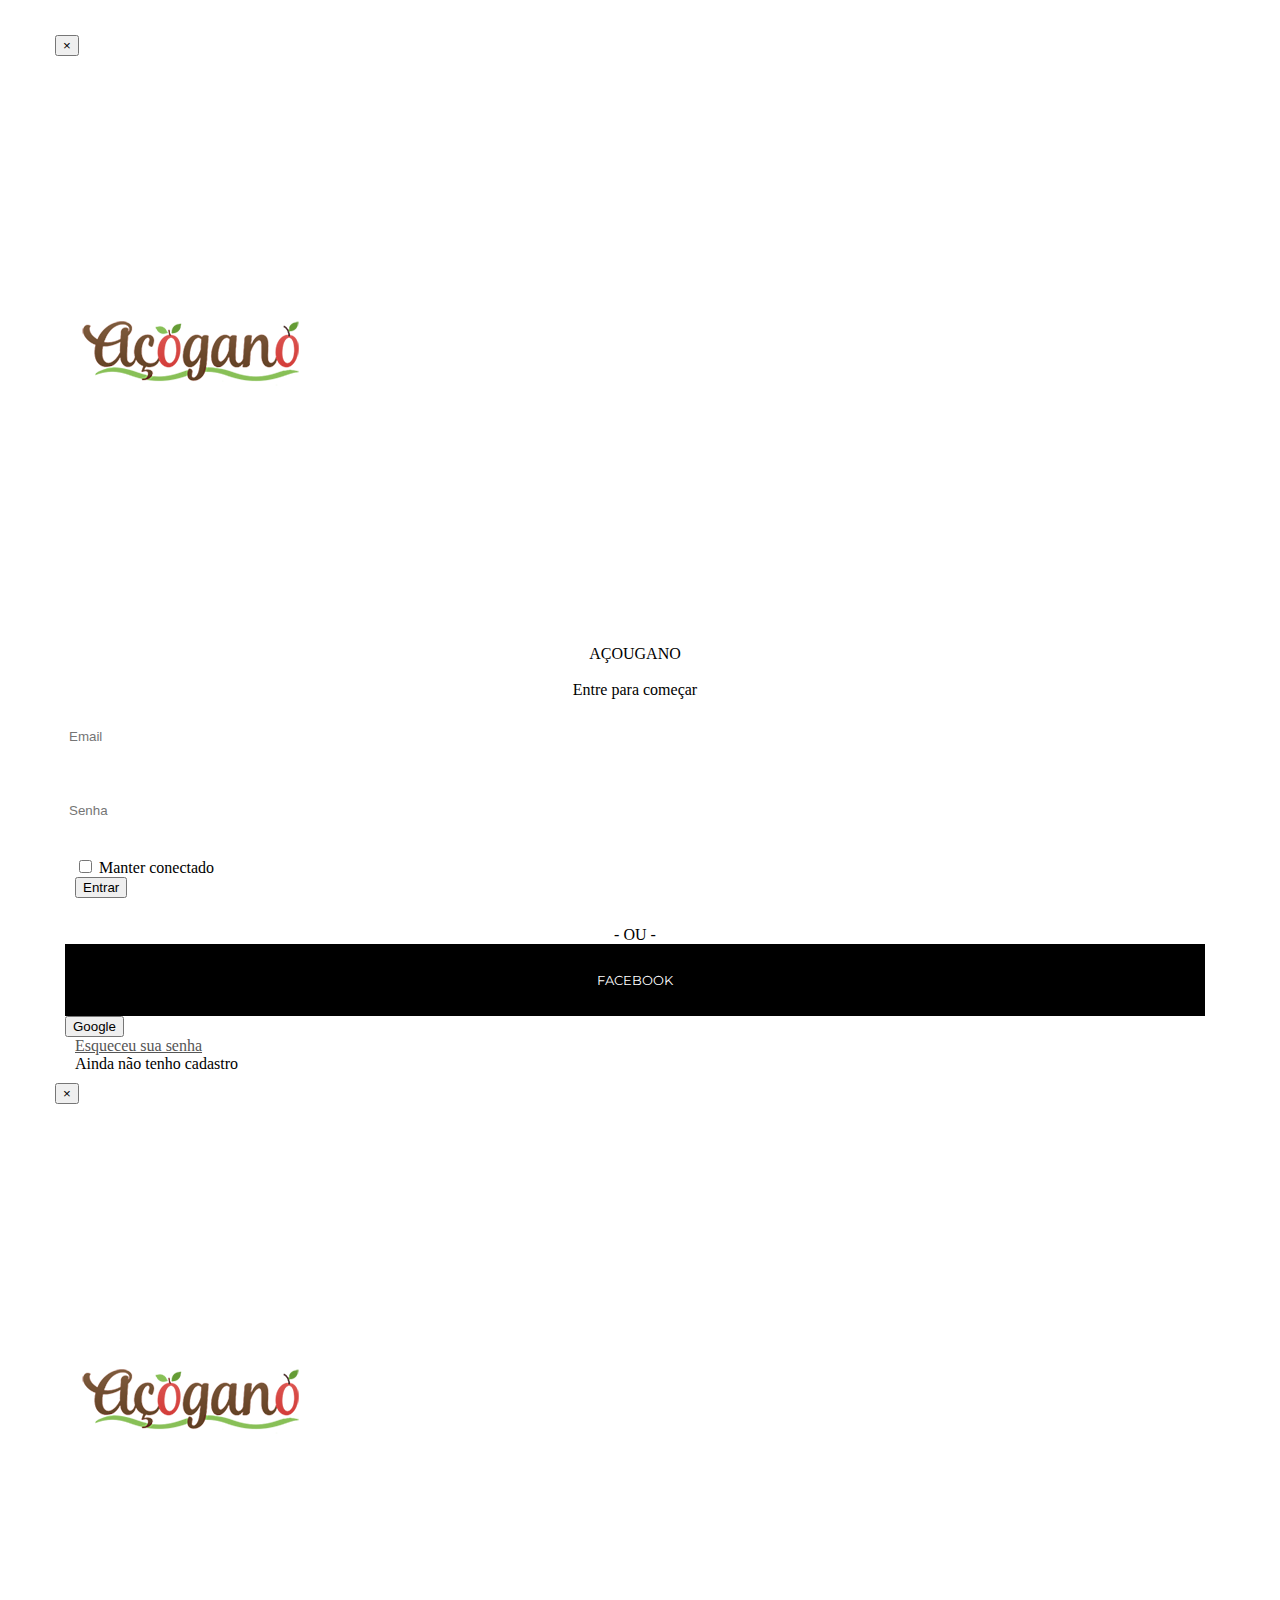
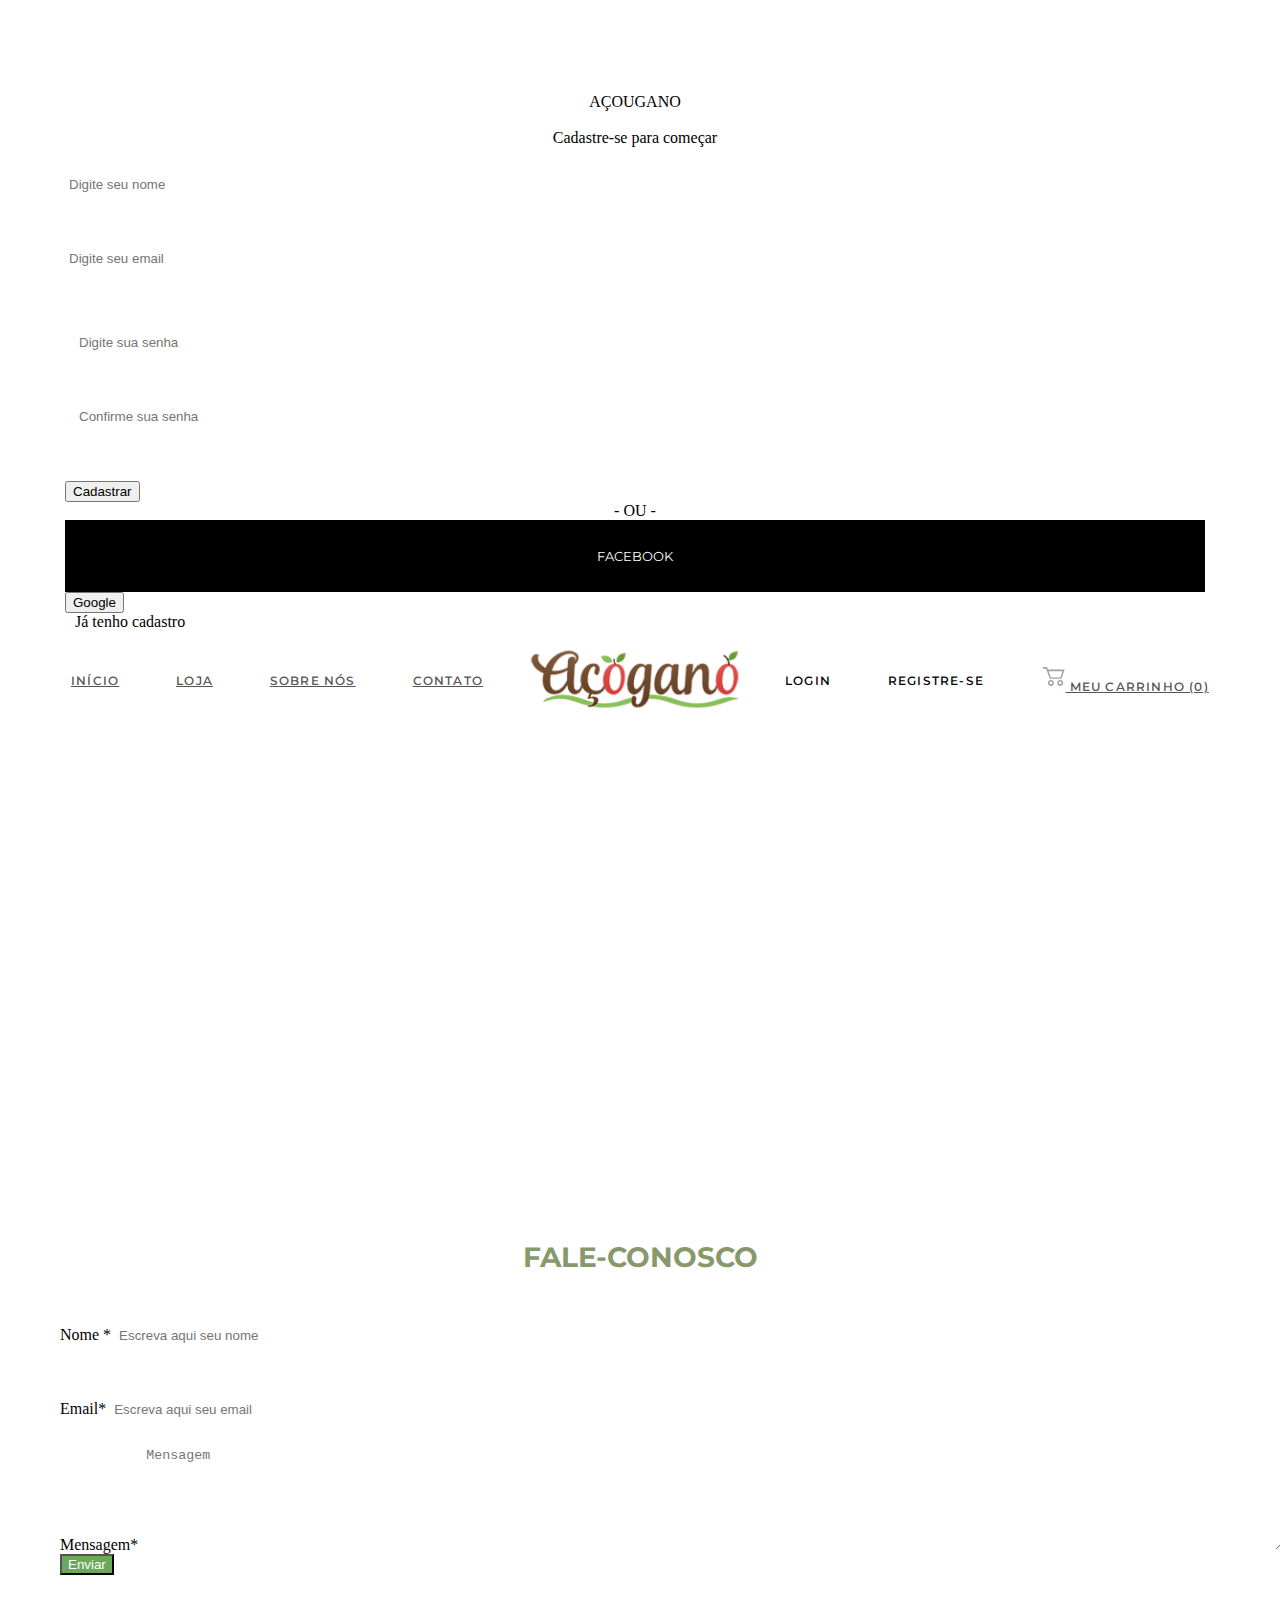
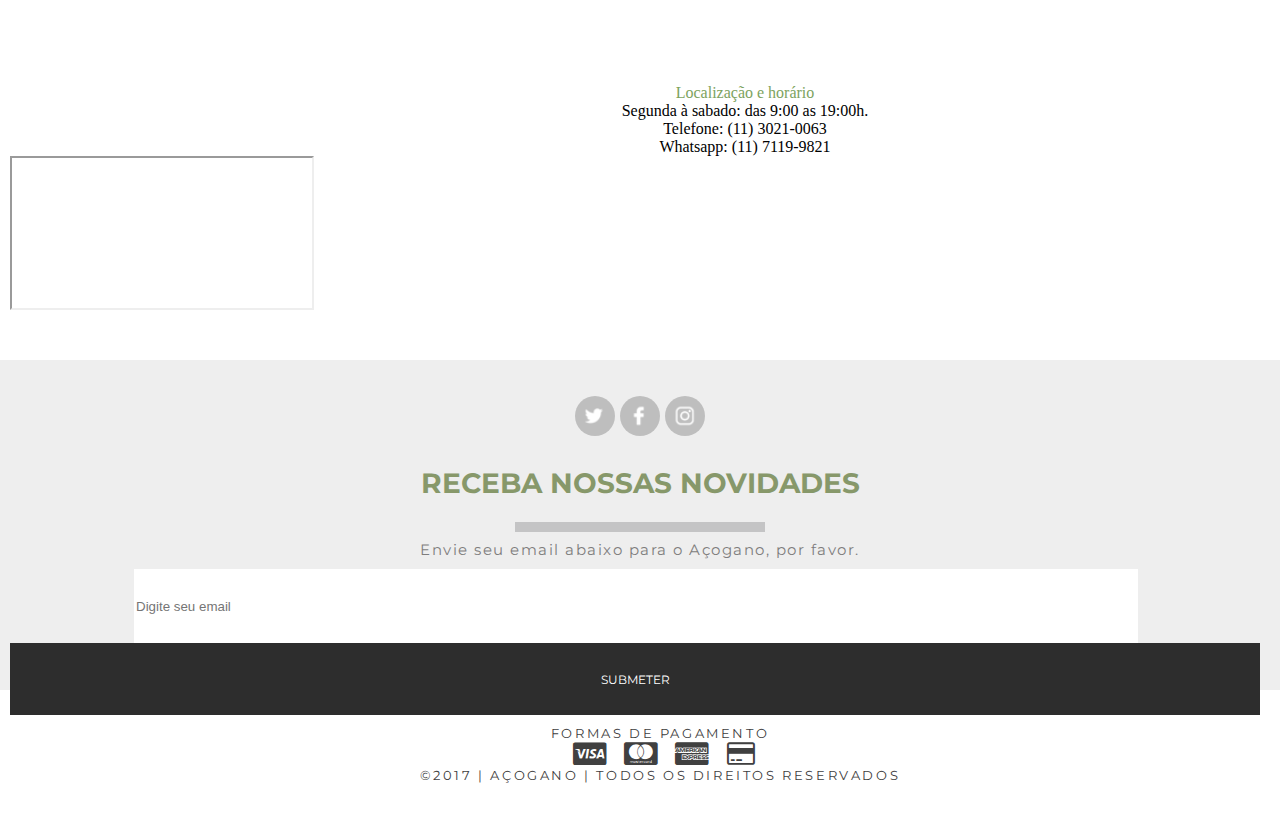
<file: contato.html>
<!DOCTYPE html>
<html lang="pt-br">
<head>
	<title>Açougano | Contato </title>	
	<meta charset="utf-8">
	<meta name="description" content="Comércio eletrônico de um açougue vegano.">
	<meta name="keywords" content="Açougue, veganismo">
 	<meta name="viewport" content="width=device-width, initial-scale=1">
 	<meta name="robots" content="">
 	<meta name="author" content="Equipe Innolume">
 	<meta http-equiv="X-UA-Compatible" content="IE=edge">

 	<link rel="stylesheet" type="text/css" href="css/style.css">
	
	<!-- Favicon -->
	<link rel="shortcut icon" href="img/apple.png" type="image/x-icon">
	<link rel="icon" href="img/apple.png" type="image/x-icon">

 	<!-- Font Awesome -->
  	<link rel="stylesheet" href="https://cdnjs.cloudflare.com/ajax/libs/font-awesome/4.7.0/css/font-awesome.min.css">
	<link href="https://fonts.googleapis.com/css?family=Montserrat" rel="stylesheet">

	<!-- Bootstrap/CSS -->
  	<!-- Bootstrap 4.0 -->
  	<link rel="stylesheet" href="https://maxcdn.bootstrapcdn.com/bootstrap/4.0.0-beta/css/bootstrap.min.css" integrity="sha384-/Y6pD6FV/Vv2HJnA6t+vslU6fwYXjCFtcEpHbNJ0lyAFsXTsjBbfaDjzALeQsN6M" crossorigin="anonymous"> 

	<!--link href="css/bootstrap.min.css" rel="stylesheet"-->
    </head>
	<body>	
		<div class="mobile-display" >
			<h2 class="site-title">
				<a href="#">
					<img src="img/logonovo.png" alt="Açogano">
				</a>
			</h2>
		</div>
	<header>
		<div id="content">
		  <!-- Modal do Login-->
		  <div class="modal fade bd-example-modal-lg" id="myModal" tabindex="-1" role="dialog">
				<div class="modal-dialog modal-lg" role="document">
				  <div class="modal-content">
					<div class="modal-header">
					  <button type="button" class="close" data-dismiss="modal" aria-label="Close"><span aria-hidden="true">&times;</span></button>
					</div>
					<div class="modal-body">
					  <div class="container-fluid">
						<div class="row">
						  <div class="col-md-5">
							<div class="col-sm-12 card" style="width: 20rem; border:none;">
							  <img class="imagemodal" src="img/modal.png" alt="Card image cap">
							</div>
						  </div>
						  <div class="col-md-7 ml-auto">
							<h4 class="modal-title tcenter">AÇOUGANO</h4><br>
							<p class="tcenter">Entre para começar </p>
							<form>
							  <div class="form-group">
								  <input type="email" class="form-control" placeholder="Email">
							  </div>
							  <div class="form-group">
								<input type="password" class="form-control" placeholder="Senha">
							  </div>
							 
							 <div class="row">
							  <div class="col-md-6">
								<div class="form-group">
								  <label class="form-check-label">
								<input type="checkbox" class="form-check-input">
								  Manter conectado
								</label>
								</div>
							  </div>
							  <div class="col-md-6">
								<div class="form-group">
									<button type="button" class="btn btn-info btn-block">Entrar</button>
								</div>
							  </div>
							  </div>
							  <br>
							  <p class="tcenter">- OU -</p>
							  <div class="col-md-12 posicao">
								<button type="submit"  class="btn btn-primary btn-block">Facebook</button><br>
								<button type="submit"  class="btn btn-danger btn-block">Google</button><br>
								<!--a class="popup" data-toggle="modal" data-target="#myModal2">Ainda não tenho cadastro</a-->
							  </div>
							  <a class="popup" href="#">Esqueceu sua senha</a><br>
							  <a class="popup" data-toggle="modal" data-target="#myModal2">Ainda não tenho cadastro</a>
							</form>
						  </div>
						</div><!-- /.row -->
					  </div><!-- /.container-fluid -->
					</div><!-- /.modal-body -->
				  </div><!-- /.modal-content -->
				</div><!-- /.modal-dialog -->
		  </div><!-- /.modal -->  

		  <!-- Modal do Cadastro-->
		  <div class="modal fade bd-example-modal-lg" id="myModal2" tabindex="-1" role="dialog">
				<div class="modal-dialog modal-lg" role="document">
				  <div class="modal-content">
					<div class="modal-header">
					  <button type="button" class="close" data-dismiss="modal" aria-label="Close"><span aria-hidden="true">&times;</span></button>
					</div>
					<div class="modal-body">
					  <div class="container-fluid">
						<div class="row">
						  <div class="col-md-5">
							<div class="col-sm-12 card" style="width: 20rem; border:none;">
							  <img class="imagemodal" src="img/modal.png" alt="Card image cap">
							</div>
						  </div>
						  <div class="col-md-7 ml-auto">
							<h4 class="modal-title tcenter">AÇOUGANO</h4><br>
							<p class="tcenter"> Cadastre-se para começar</p>
							<form>
							  <div class="form-group">
								<input type="text" class="form-control" placeholder="Digite seu nome">
							  </div>
							  <div class="form-group">
								  <input type="email" class="form-control" placeholder="Digite seu email">
							  </div>
							  <div class="row">
							  <div class="col-md-6">
								<div class="form-group">
								  <input type="password" class="form-control" placeholder="Digite sua senha">
								</div>
							  </div>
							  <div class="col-md-6">
								<div class="form-group">
									<input type="password" class="form-control" placeholder="Confirme sua senha">
								</div>
							  </div>
							  </div>
							  <br>
							  <div class="col-md-12">
								<button type="submit" class="btn btn-info btn-block tcenter">Cadastrar</button><br>
							  </div>
							  <p class="tcenter">- OU -</p>
							  <div class="col-md-12 posicao">
								<button type="submit"  class="btn btn-primary btn-block">Facebook</button><br>
								<button type="submit"  class="btn btn-danger btn-block">Google</button><br>
								<!--a class="popup" data-toggle="modal" data-target="#myModal2">Ainda não tenho cadastro</a-->
							  </div>
							  <a class="popup" data-toggle="modal" data-target="#myModal">Já tenho cadastro</a>
							</form>
						  </div>
						</div><!-- /.row -->
					  </div><!-- /.container-fluid -->
					</div><!-- /.modal-body -->
				  </div><!-- /.modal-content -->
				</div><!-- /.modal-dialog -->
			</div><!-- /.modal -->  
		</div>	
		<nav>
			<a href="#" class="toggle-menu">&#9776;</a>
			<ul class="nav-list nav-open" id="nav">
				<li><a href="index.html">Início</a></li>
				<li><a href="loja.html">Loja</a></li>
				<li><a href="sobre.html">Sobre nós</a></li>
				<li><a href="contato.html">Contato</a></li>
				<li class="has-logo"><a href="index.html">
					<h2 class="site-title">
						<img src="img/logonovo.png" alt="Açogano">
					</h2>
				</a></li>
				<li><a class="popup" data-toggle="modal" data-target="#myModal">Login</a></li>
				<li><a class="popup" data-toggle="modal" data-target="#myModal2">Registre-se</a></li>
				<li><a href="#"><img src="img/icon-cart.svg" alt="" /> Meu carrinho (0)</a></li>
			</ul>
		</nav>
	</header>	
	<!--inicio do conteúdo!-->
	<div id="topo4">
	</div>
	<main>
		<br>
		<h2 class="sobre">Fale-conosco</h2>
		<section class="container">
			<div class="row">
				<div class="col-md-4 col-xs-12">
					<form class="input-contact">
						<div class="form-group">
							<label class="contact-name">Nome *</label>
							<input type="text" id="name" class="form-control" name="nome" placeholder="Escreva aqui seu nome">
						</div>
						<div class="form-group">
							<label class="contact-name">Email*</label>
							<input type="email" id="email" class="form-control" name="email" placeholder="Escreva aqui seu email">
						</div>
						<div class="form-group">
							<label class="contact-name">Mensagem*</label>
							<textarea id="mensagem" class="form-control" rows="4" name="mensagem" placeholder="Mensagem"></textarea>
						</div>
						<button type="button" class="btn pull-left" id="btn-contact" >Enviar</button>
					</form>
				</div>	
				<div class="col-md-3 col-xs-12">
					<div class="information_contact">
						<h2 style="color:#7ca35e;">Localização e horário</h2>
						<p> Segunda à sabado: das 9:00 as 19:00h.
						<br>
						Telefone: (11) 3021-0063
						<br>
						Whatsapp: (11) 7119-9821
						</p>
					</div>
				</div>
				<div class="col-md-5 col-xs-12" style="top:45px;">
					<div class="embed-responsive embed-responsive-4by3">
						<div id="map_contact">
							<iframe src="https://www.google.com/maps/embed?pb=!1m18!1m12!1m3!1d3657.7636825093596!2d-46.700969385022496!3d-23.541000584693005!2m3!1f0!2f0!3f0!3m2!1i1024!2i768!4f13.1!3m3!1m2!1s0x94ce57dab9039063%3A0x322fbe623f23ba7!2sR.+Cerro+Cor%C3%A1%2C+158+-+Vila+Romana%2C+S%C3%A3o+Paulo+-+SP!5e0!3m2!1spt-BR!2sbr!4v1510099131608" allowfullscreen></iframe>
						</div>
					</div>
				</div>
			</div>
		</section>	
	</main>
	<br>
	<br>
	<!-- acaba o container -->
	<footer>
		<br>
		<div class="redes">
			<a class="twitter" href="https://facebook.com/açogano"><img src="img/twitter.png" alt="Twitter"></a>
			<a class="fb" href="https://facebook.com/açogano"><img src="img/facebook.png" alt="Facebook"></a>
			<a class="insta" href="https://instagram.com/açogano"><img src="img/instagram.png" alt="Instagram"></a>
		</div>	
		<div class="section2">
			<article class="tcenter">
				<h2 class="sobrefooter">Receba nossas novidades</h2>
				<hr>
			<p>Envie seu email abaixo para o Açogano, por favor.</p>
			</article>
			<form class=" tcenter">
			  <div class="row">
				<div class="col-sm-3"></div>
				<div class="col-sm-6 tcenter">
				  <div class="input-group">
					<input type="email" class="form-control" placeholder="Digite seu email">
					<span class="input-group-btn">
					  <button type="submit" class="btn btn-primary" style="background:#2d2d2d; border: none; font-size:12px; padding-left:60px; padding-right:60px;">Submeter</button>
					</span>
				  </div>
				</div>
			  </div>
			</form>
		</div>	
	</footer>
	<div class="final">
		<div class="row">
			<div class="col-md-12 col-xs-12">
				<ul>
					<li>Formas de pagamento</li>
					<li class="icon-payment">
						<li class="fa fa-cc-visa fa-2x"></li>
					<li class="icon-payment"></li>
						<li class="fa fa-cc-mastercard fa-2x"></li>
					<li class="icon-payment"></li>
					<li class="fa fa-cc-amex fa-2x"></li>
					<li class="icon-payment"></li>
					<li class="fa fa-credit-card fa-2x"></li>
				</ul>
				©2017 | Açogano | Todos os direitos reservados
			</div>
		</div>
	</div>
    <!-- Bootstrap/JS -->
    <!-- Bootstrap 4.0 -->
    <script src="https://code.jquery.com/jquery-3.2.1.slim.min.js" integrity="sha384-KJ3o2DKtIkvYIK3UENzmM7KCkRr/rE9/Qpg6aAZGJwFDMVNA/GpGFF93hXpG5KkN" crossorigin="anonymous"></script>
    <script src="https://cdnjs.cloudflare.com/ajax/libs/popper.js/1.11.0/umd/popper.min.js" integrity="sha384-b/U6ypiBEHpOf/4+1nzFpr53nxSS+GLCkfwBdFNTxtclqqenISfwAzpKaMNFNmj4" crossorigin="anonymous"></script>
    <script src="https://maxcdn.bootstrapcdn.com/bootstrap/4.0.0-beta/js/bootstrap.min.js" integrity="sha384-h0AbiXch4ZDo7tp9hKZ4TsHbi047NrKGLO3SEJAg45jXxnGIfYzk4Si90RDIqNm1" crossorigin="anonymous"></script> 

    <script type="text/javascript">
	    $('[data-toggle="popover"]').popover({
	      placement:"bottom",
	      trigger:"hover",
	    });
	    $('[data-toggle="popover1"]').popover({
	    placement:"left",
	  	});
    </script>
    <script src='http://cdnjs.cloudflare.com/ajax/libs/jquery/2.1.3/jquery.min.js'></script>
    <script  src="js/index.js"></script>
    </body>
</html>
</file>
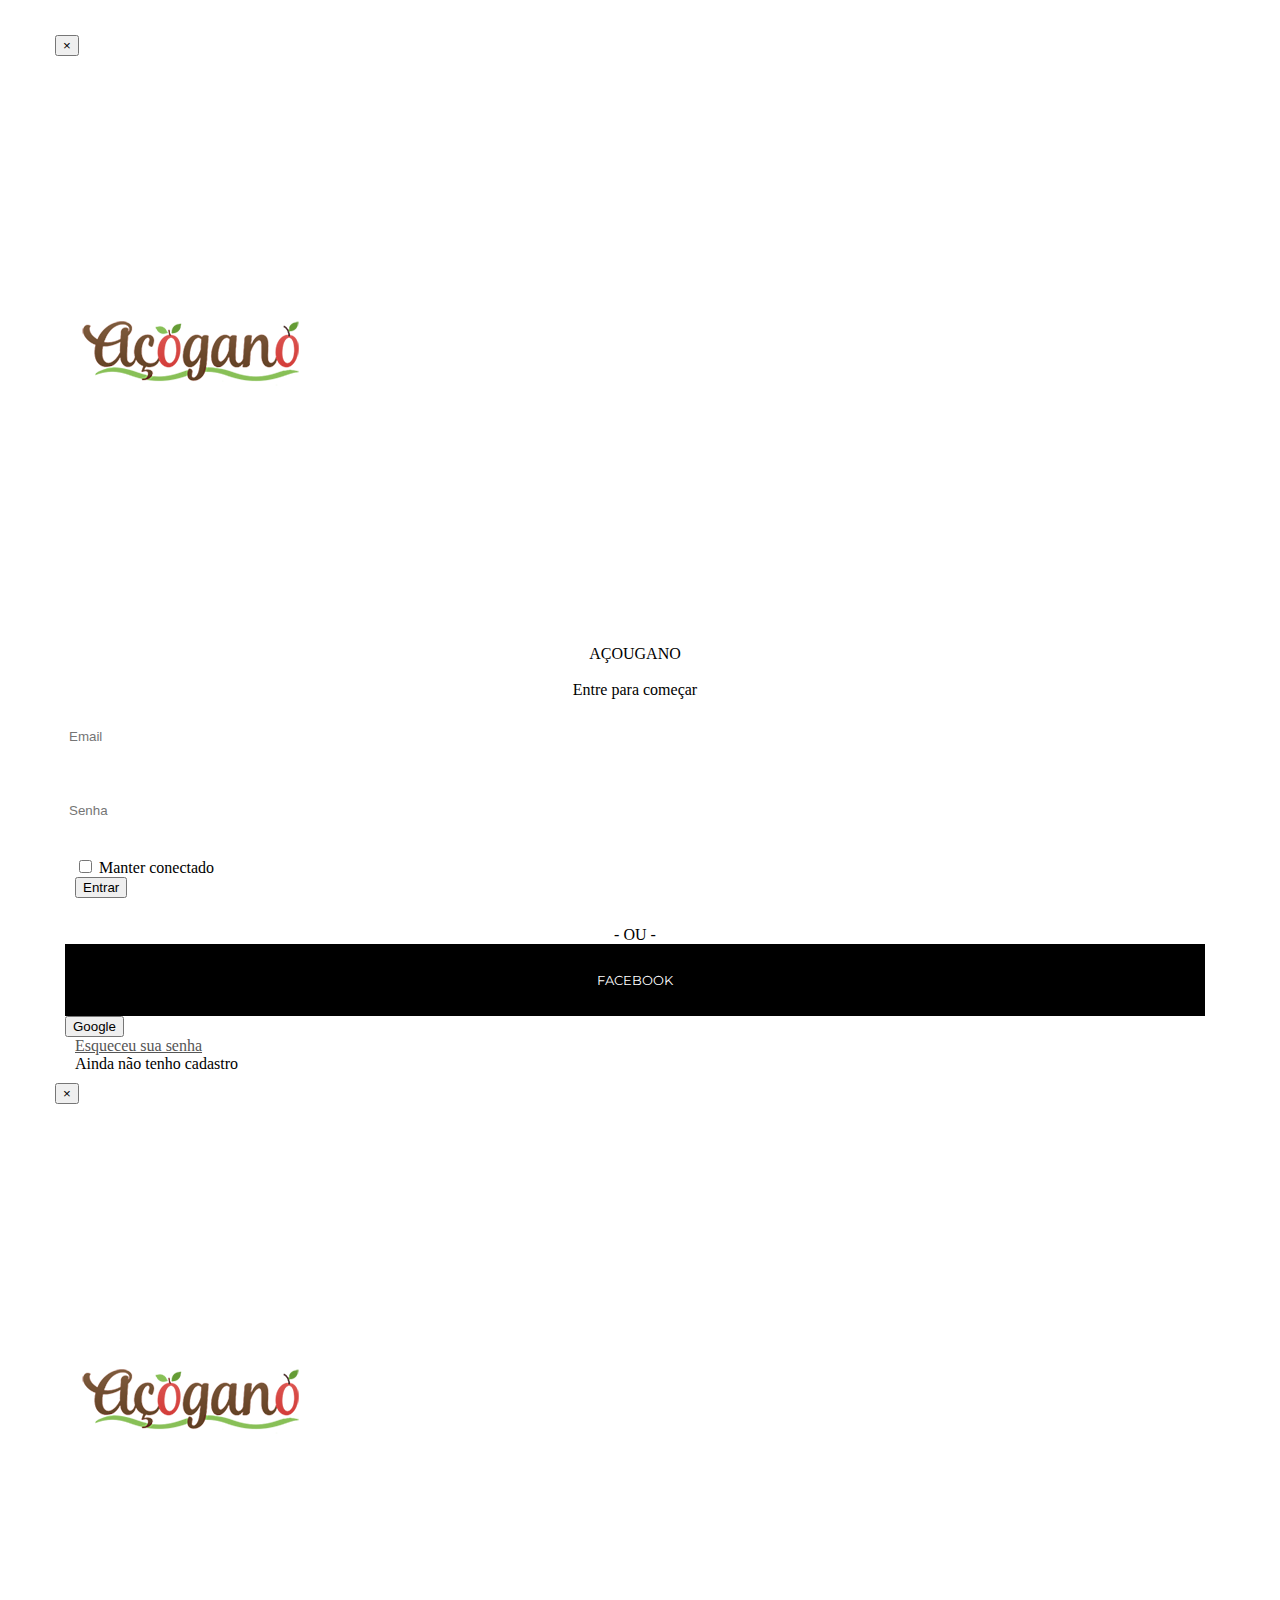
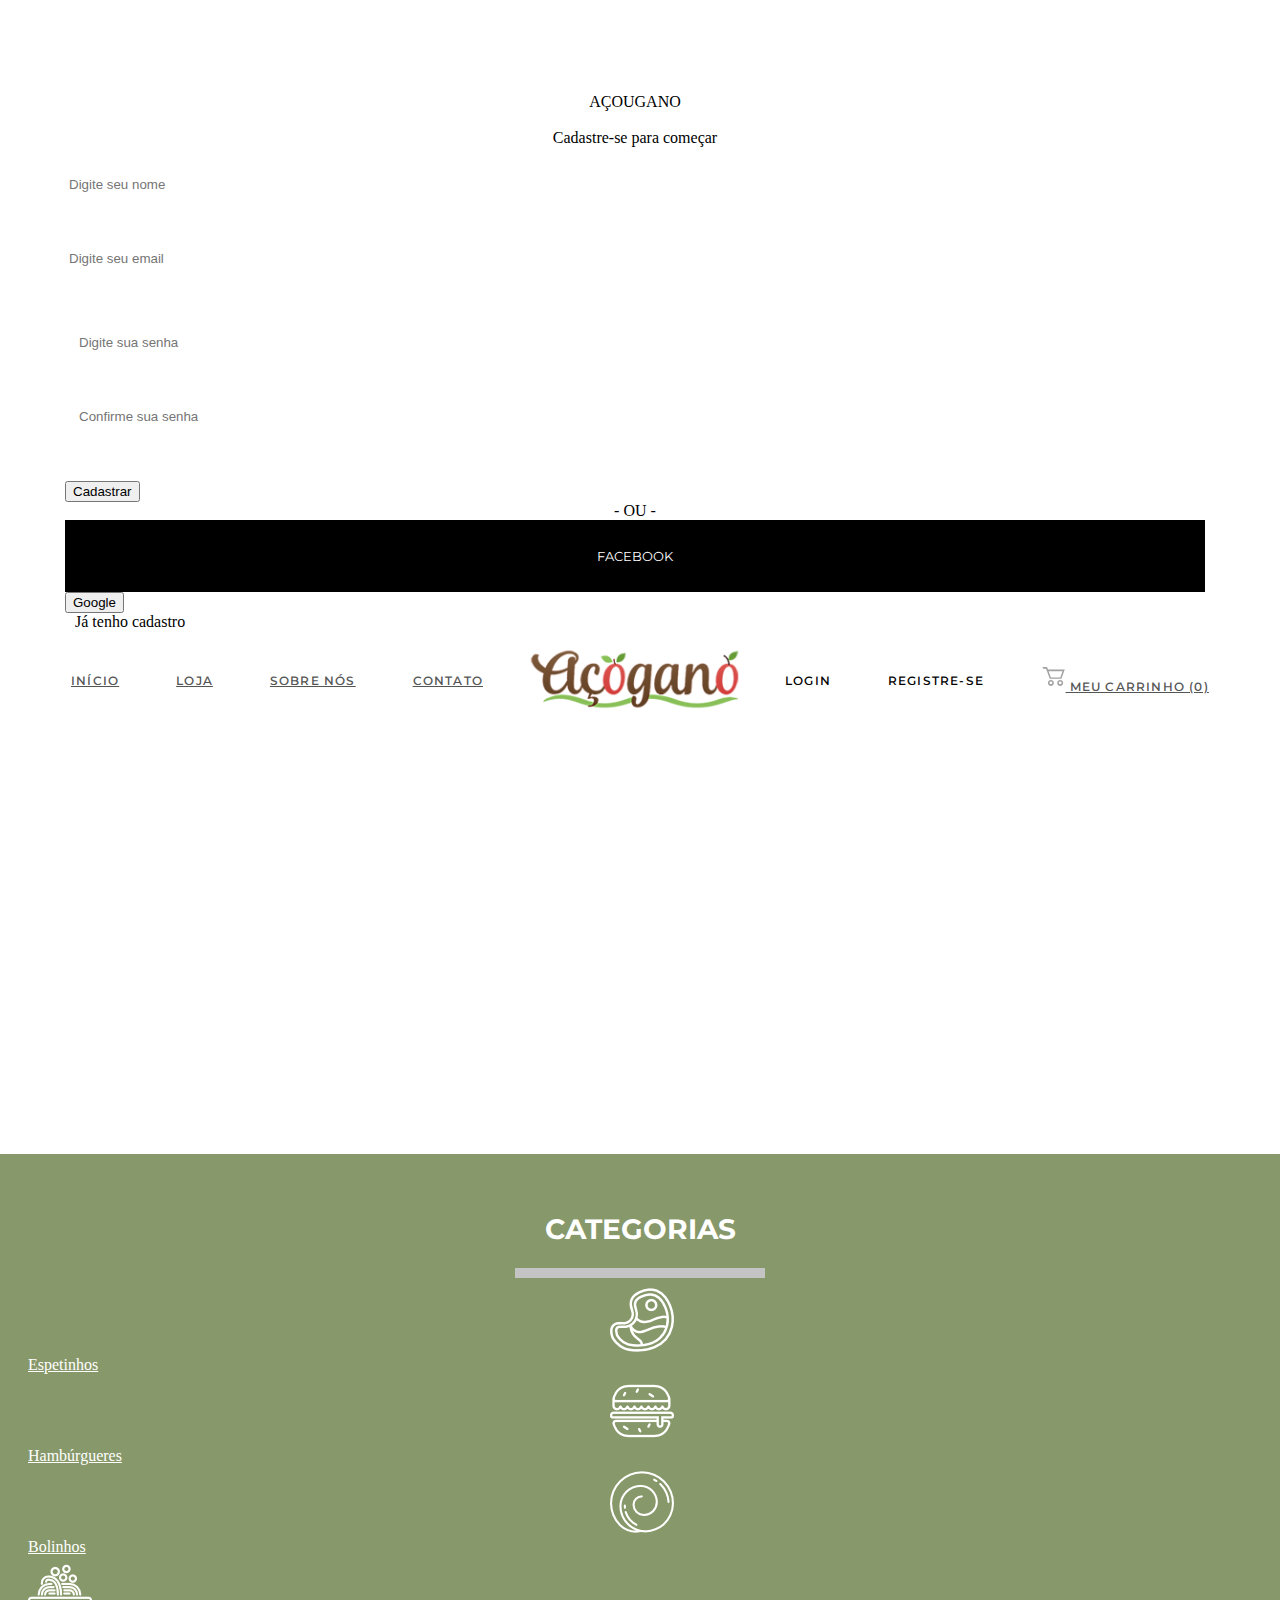
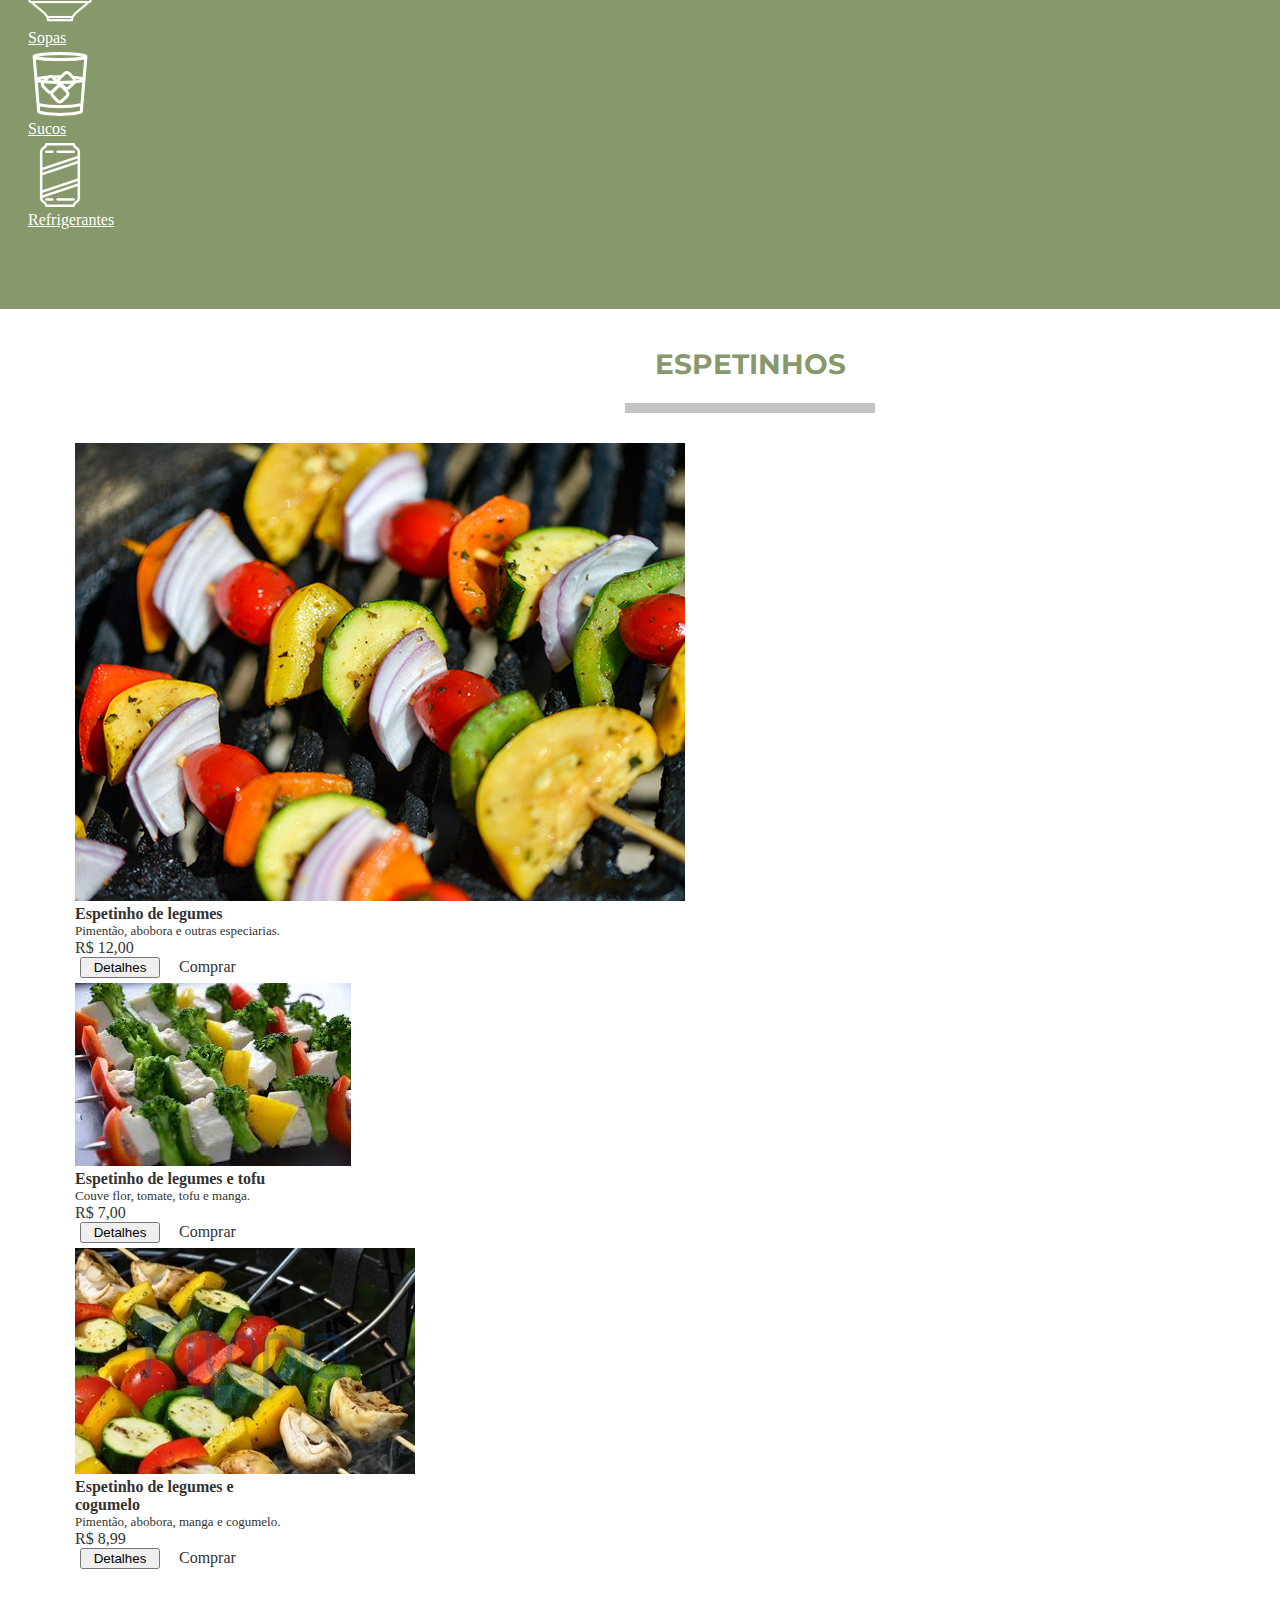
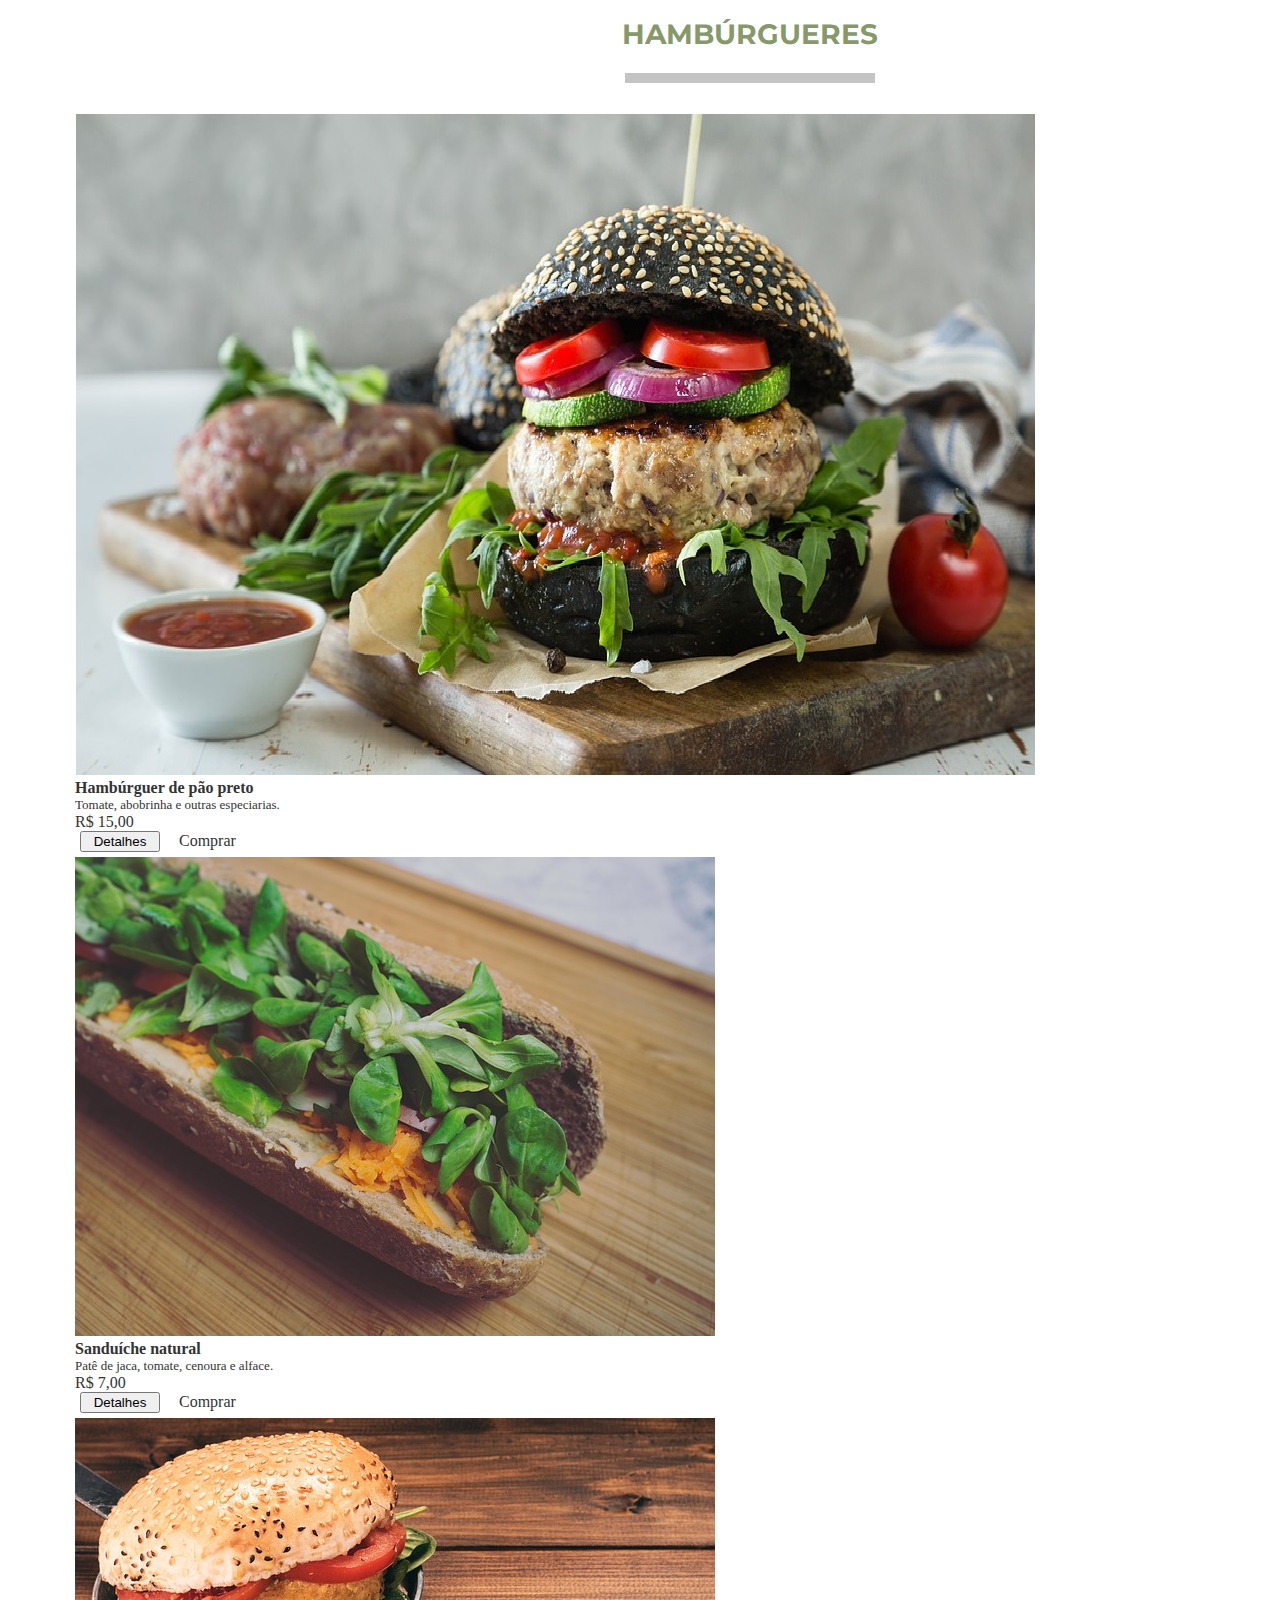
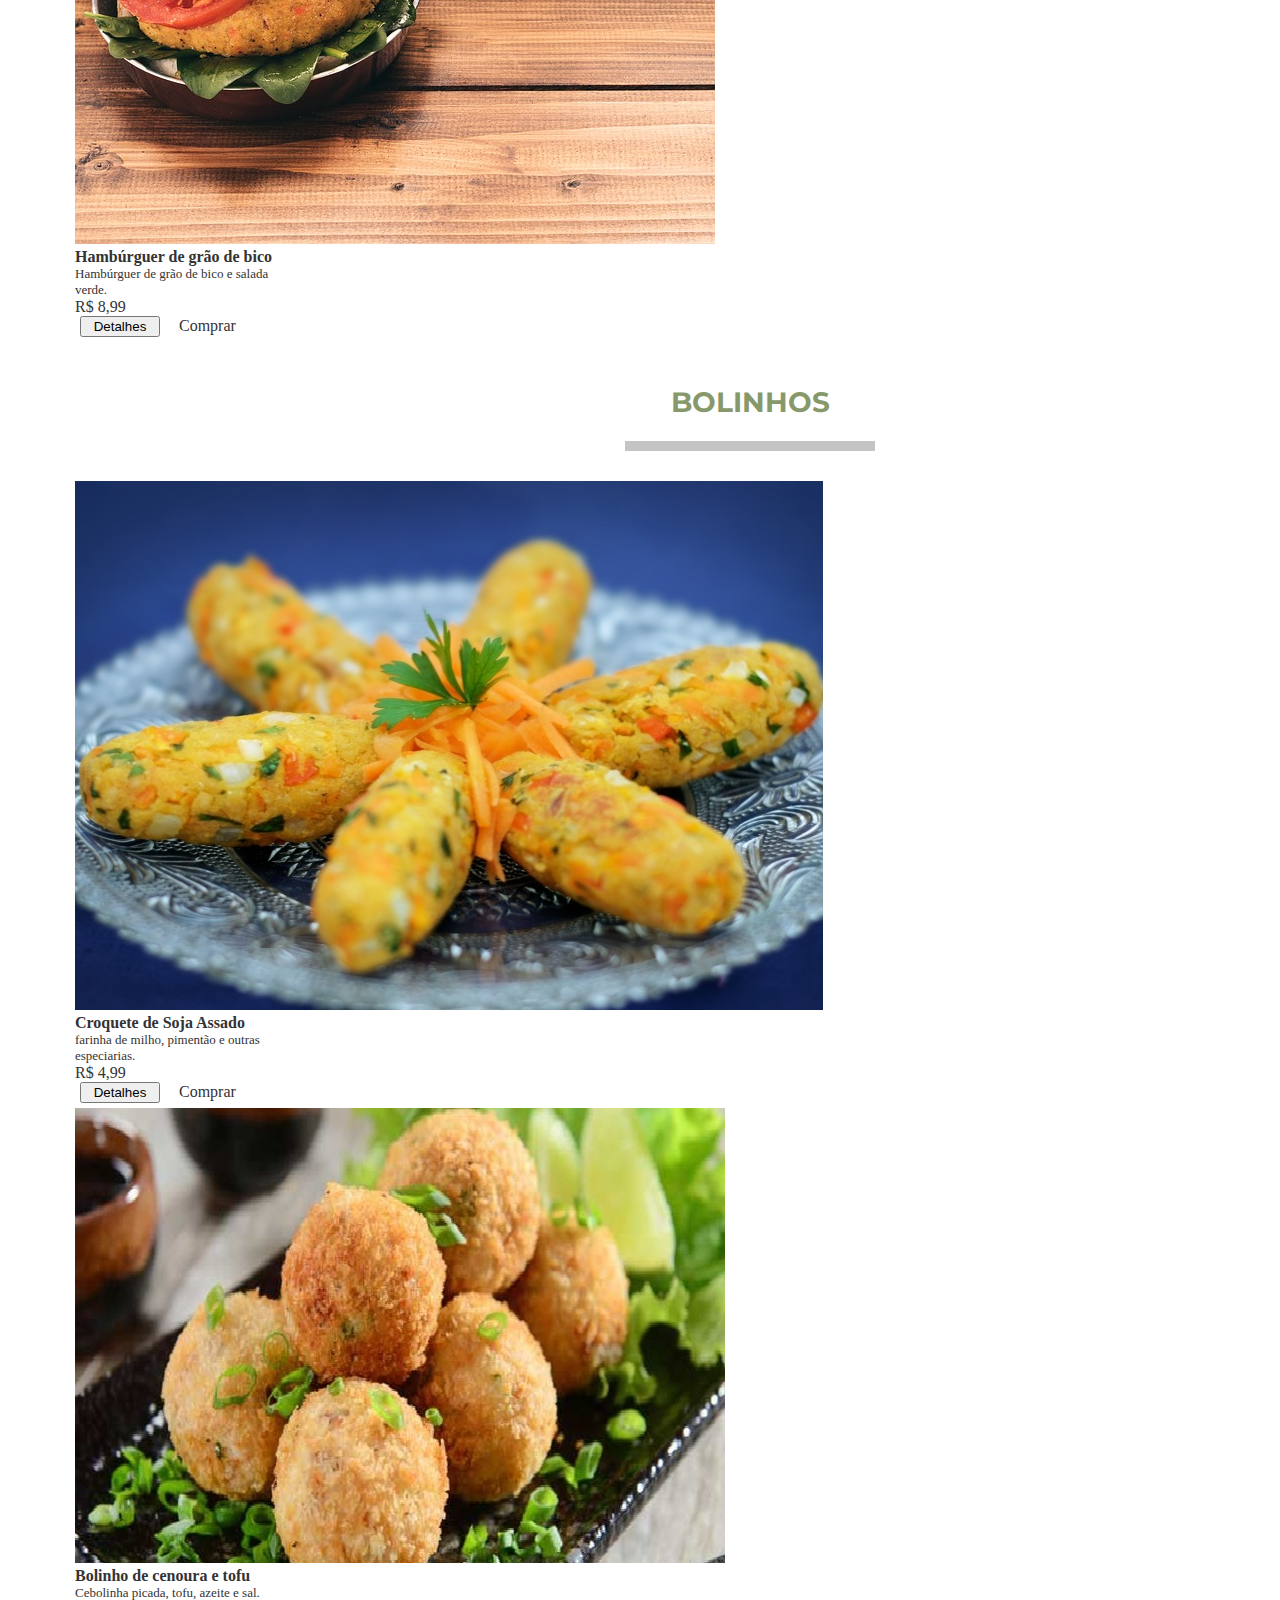
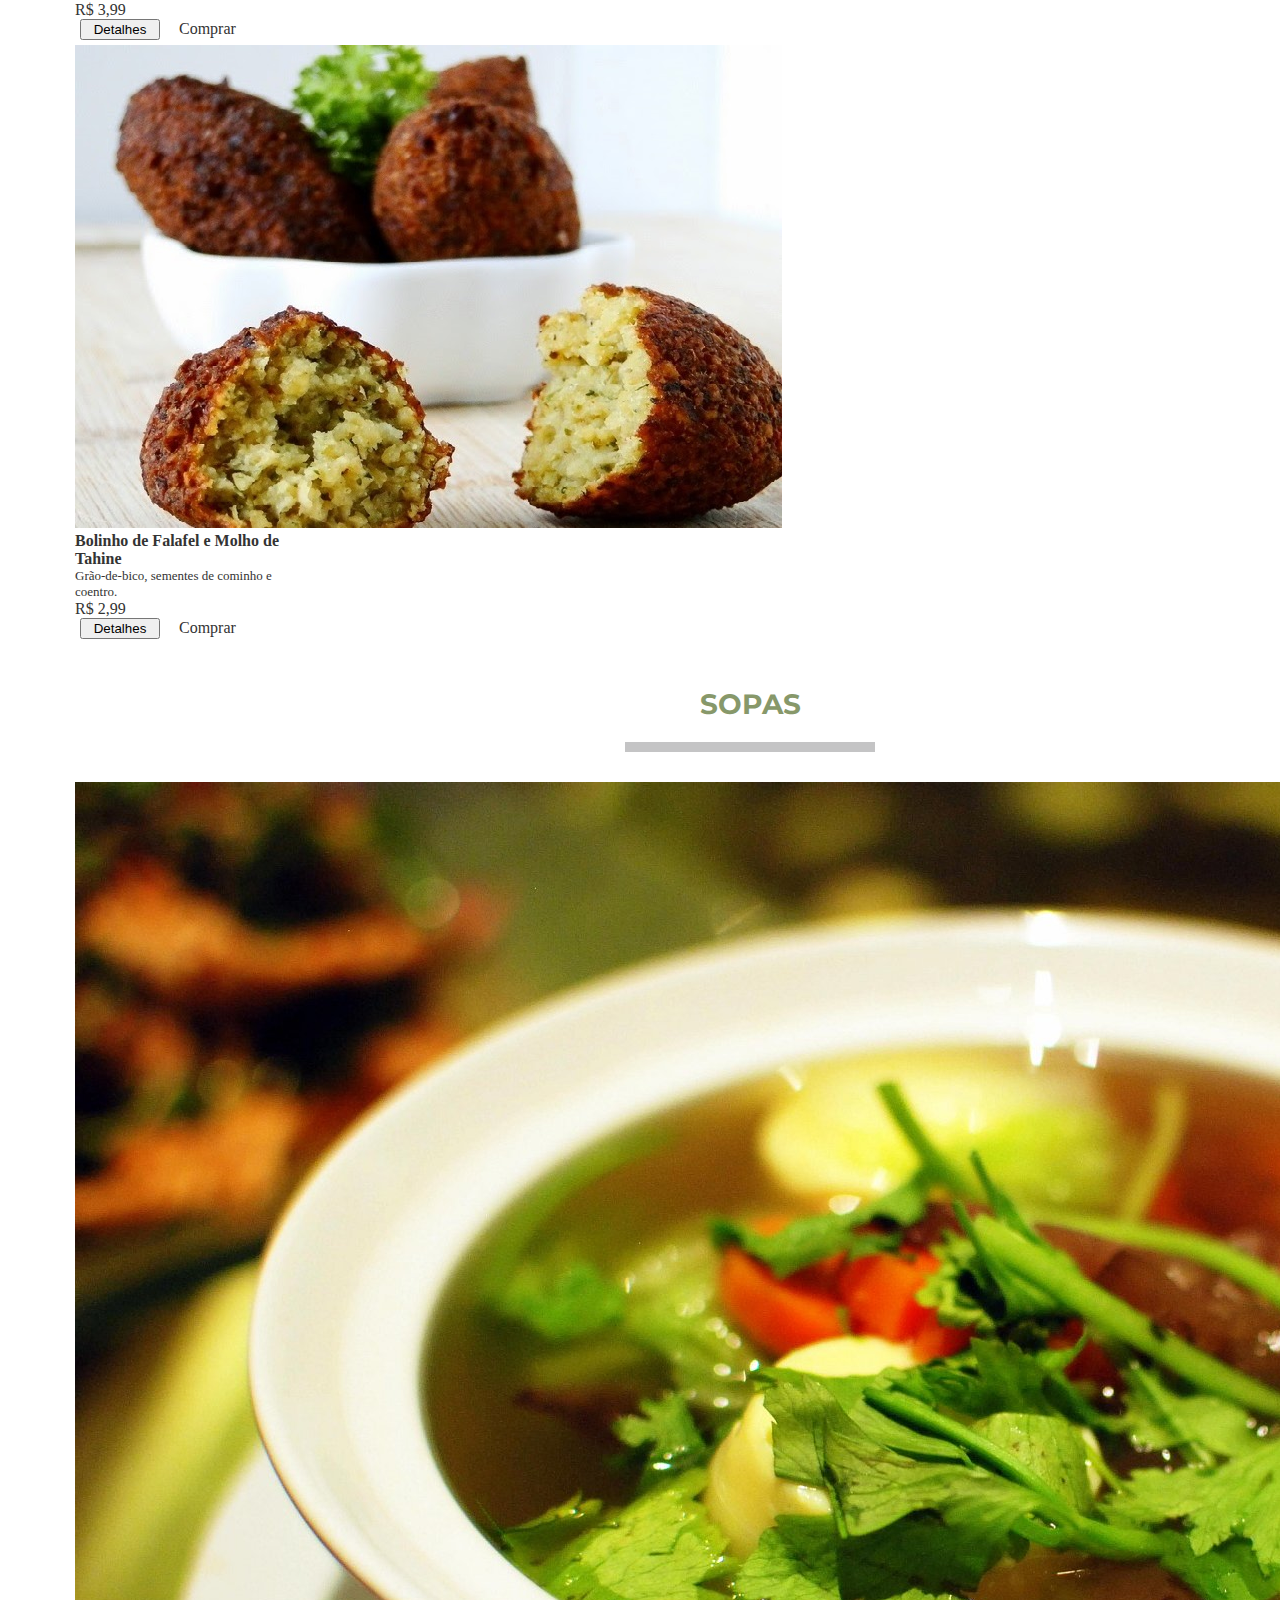
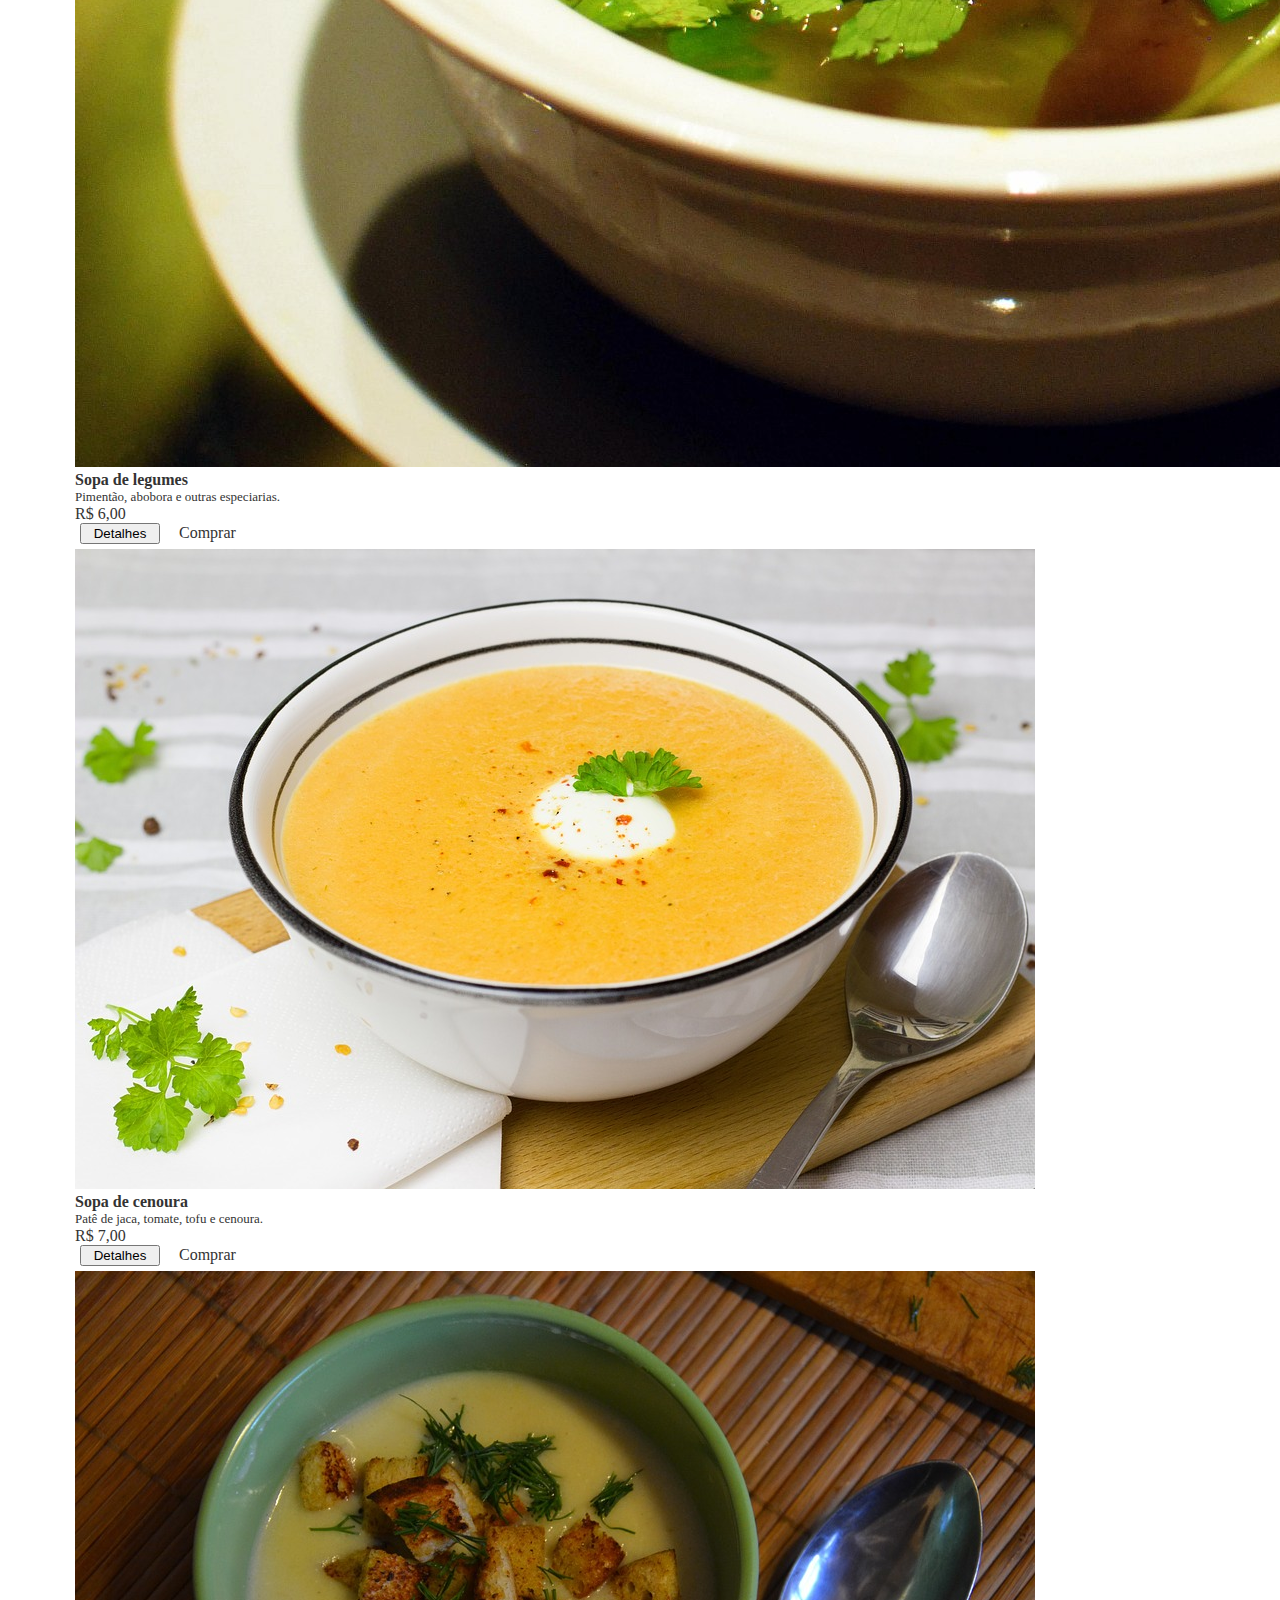
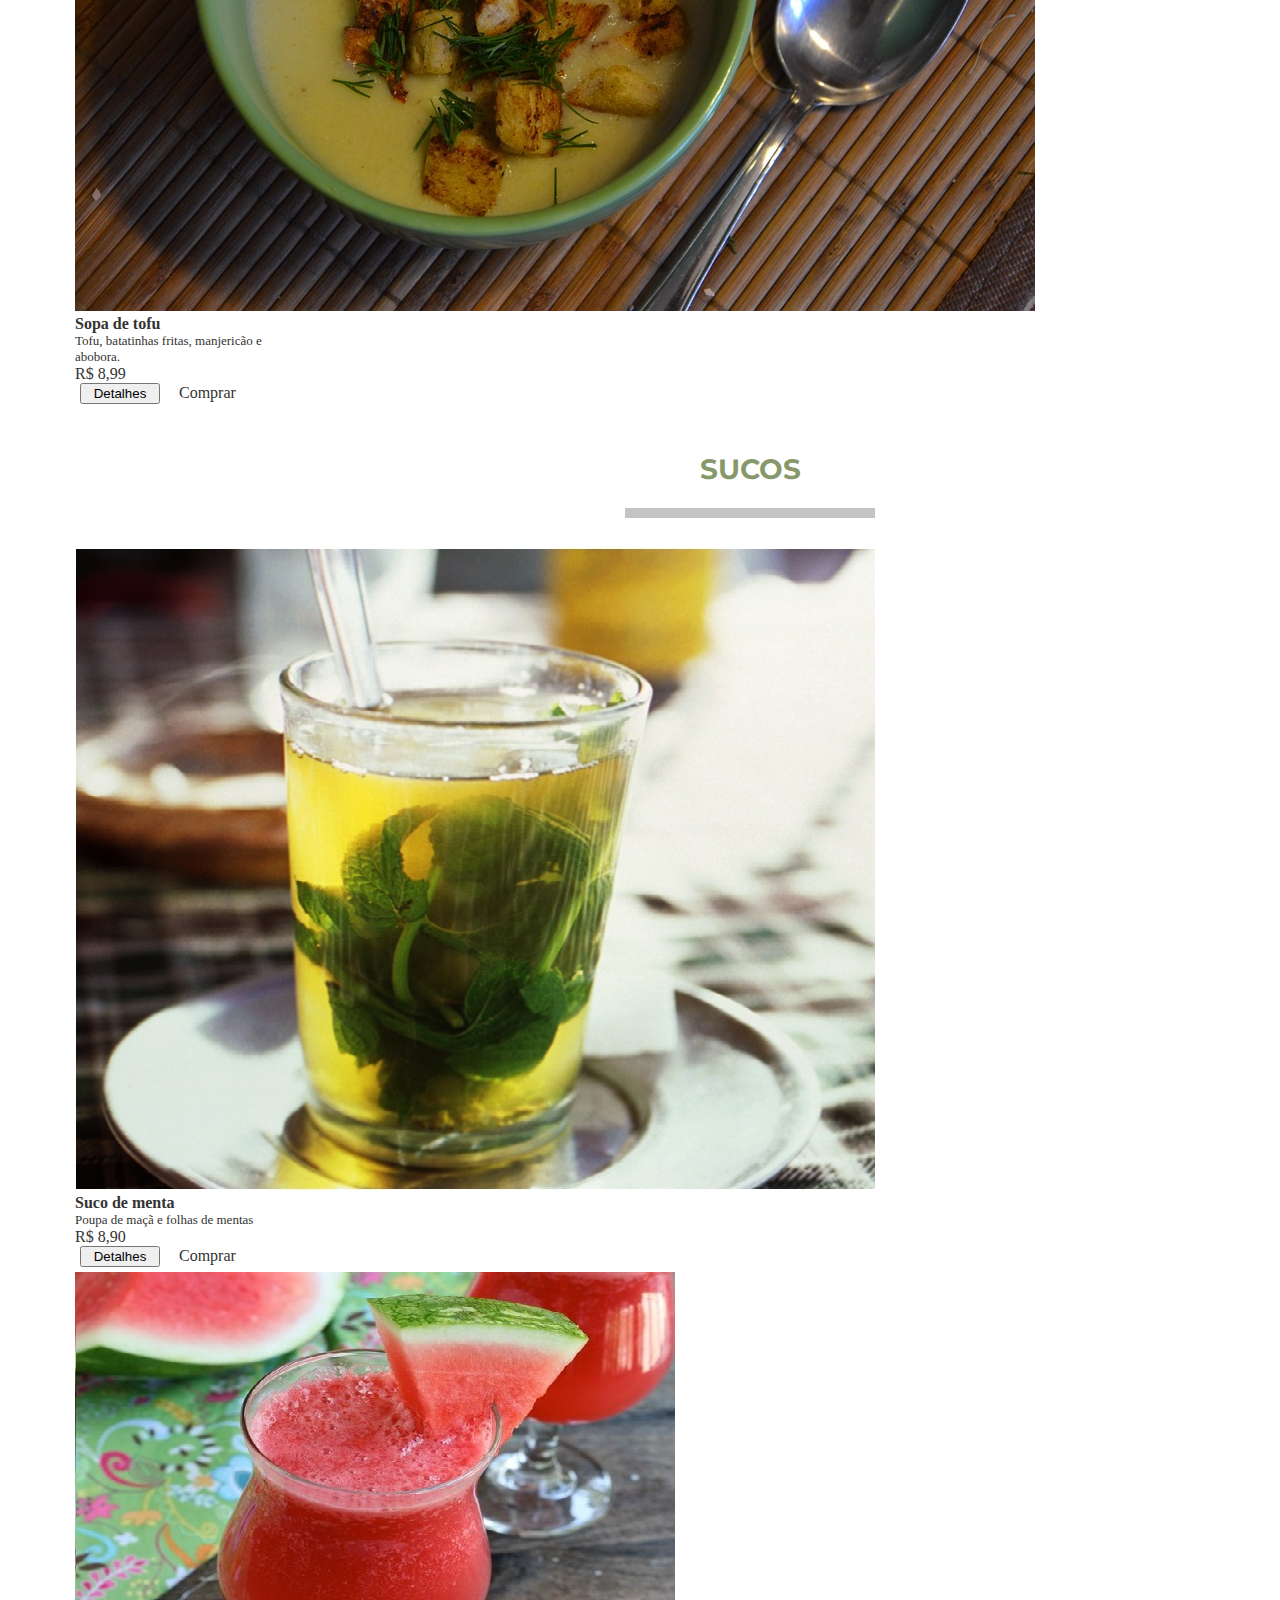
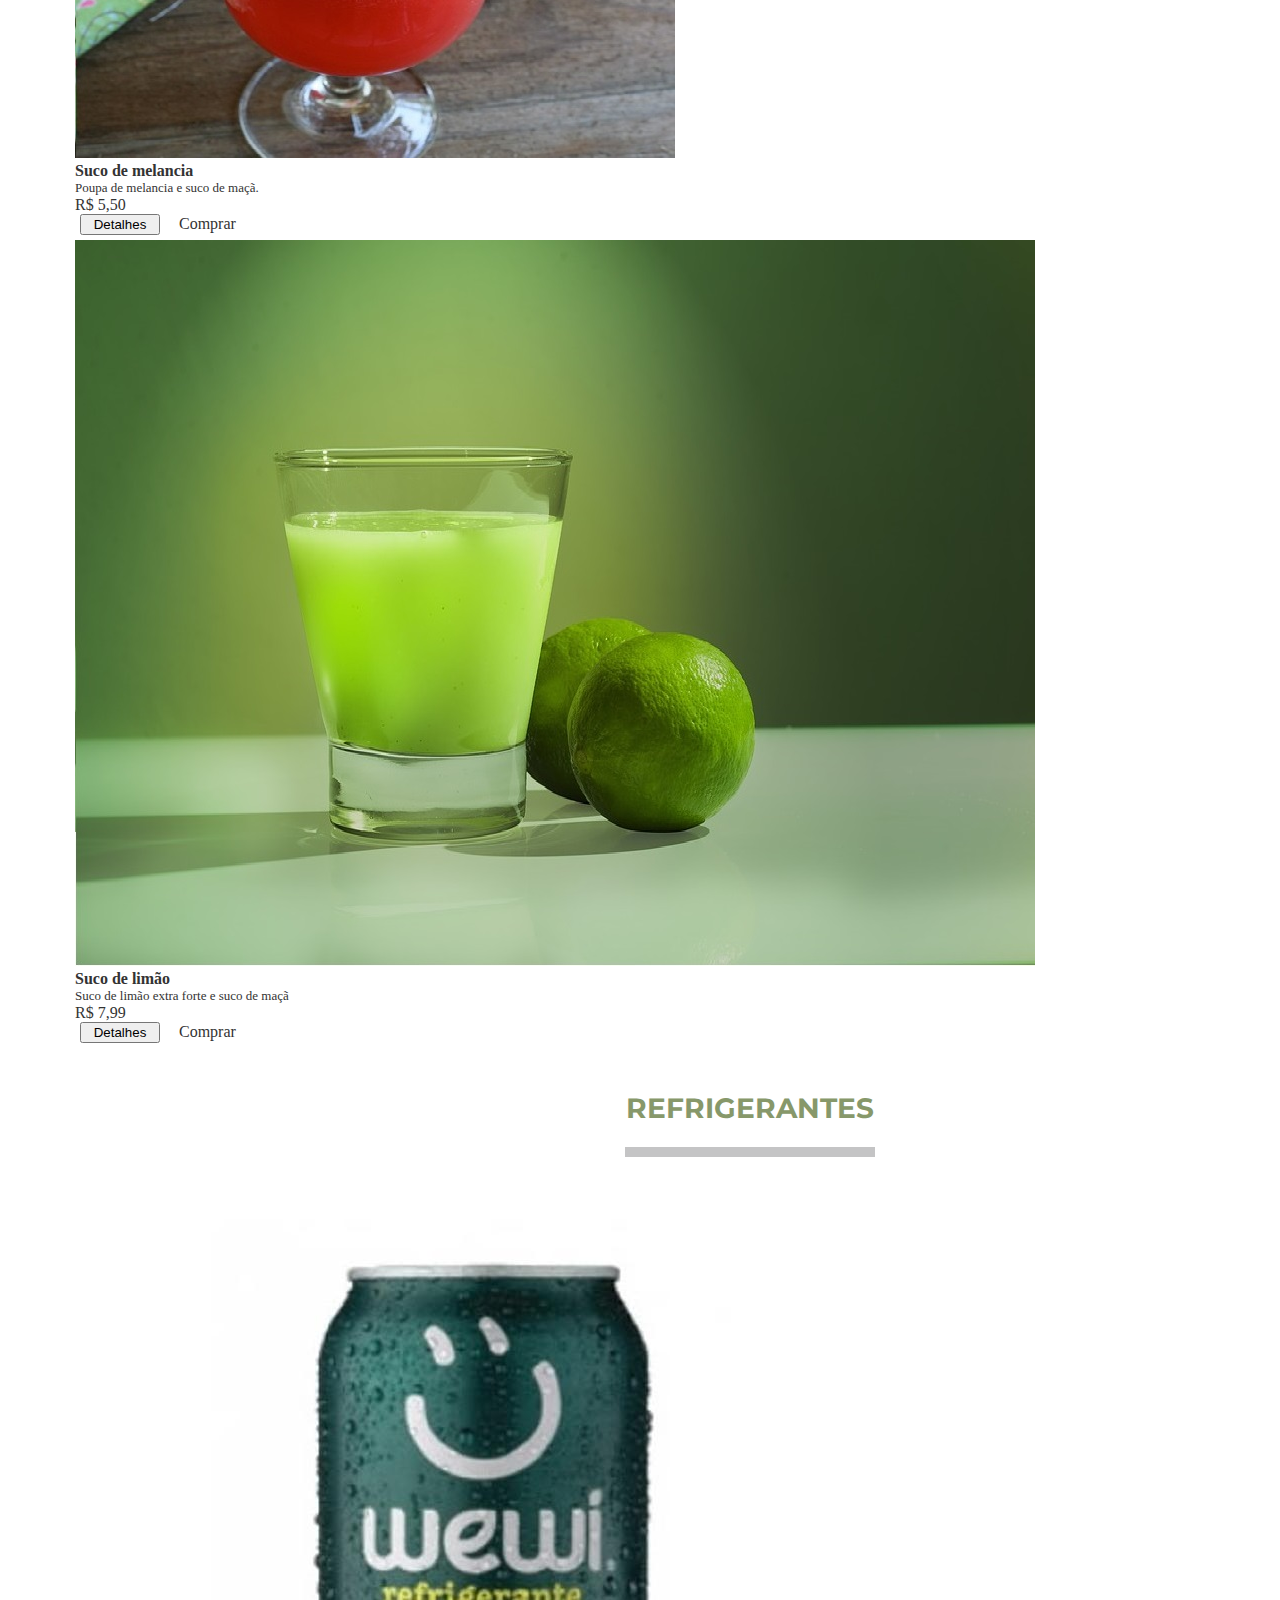
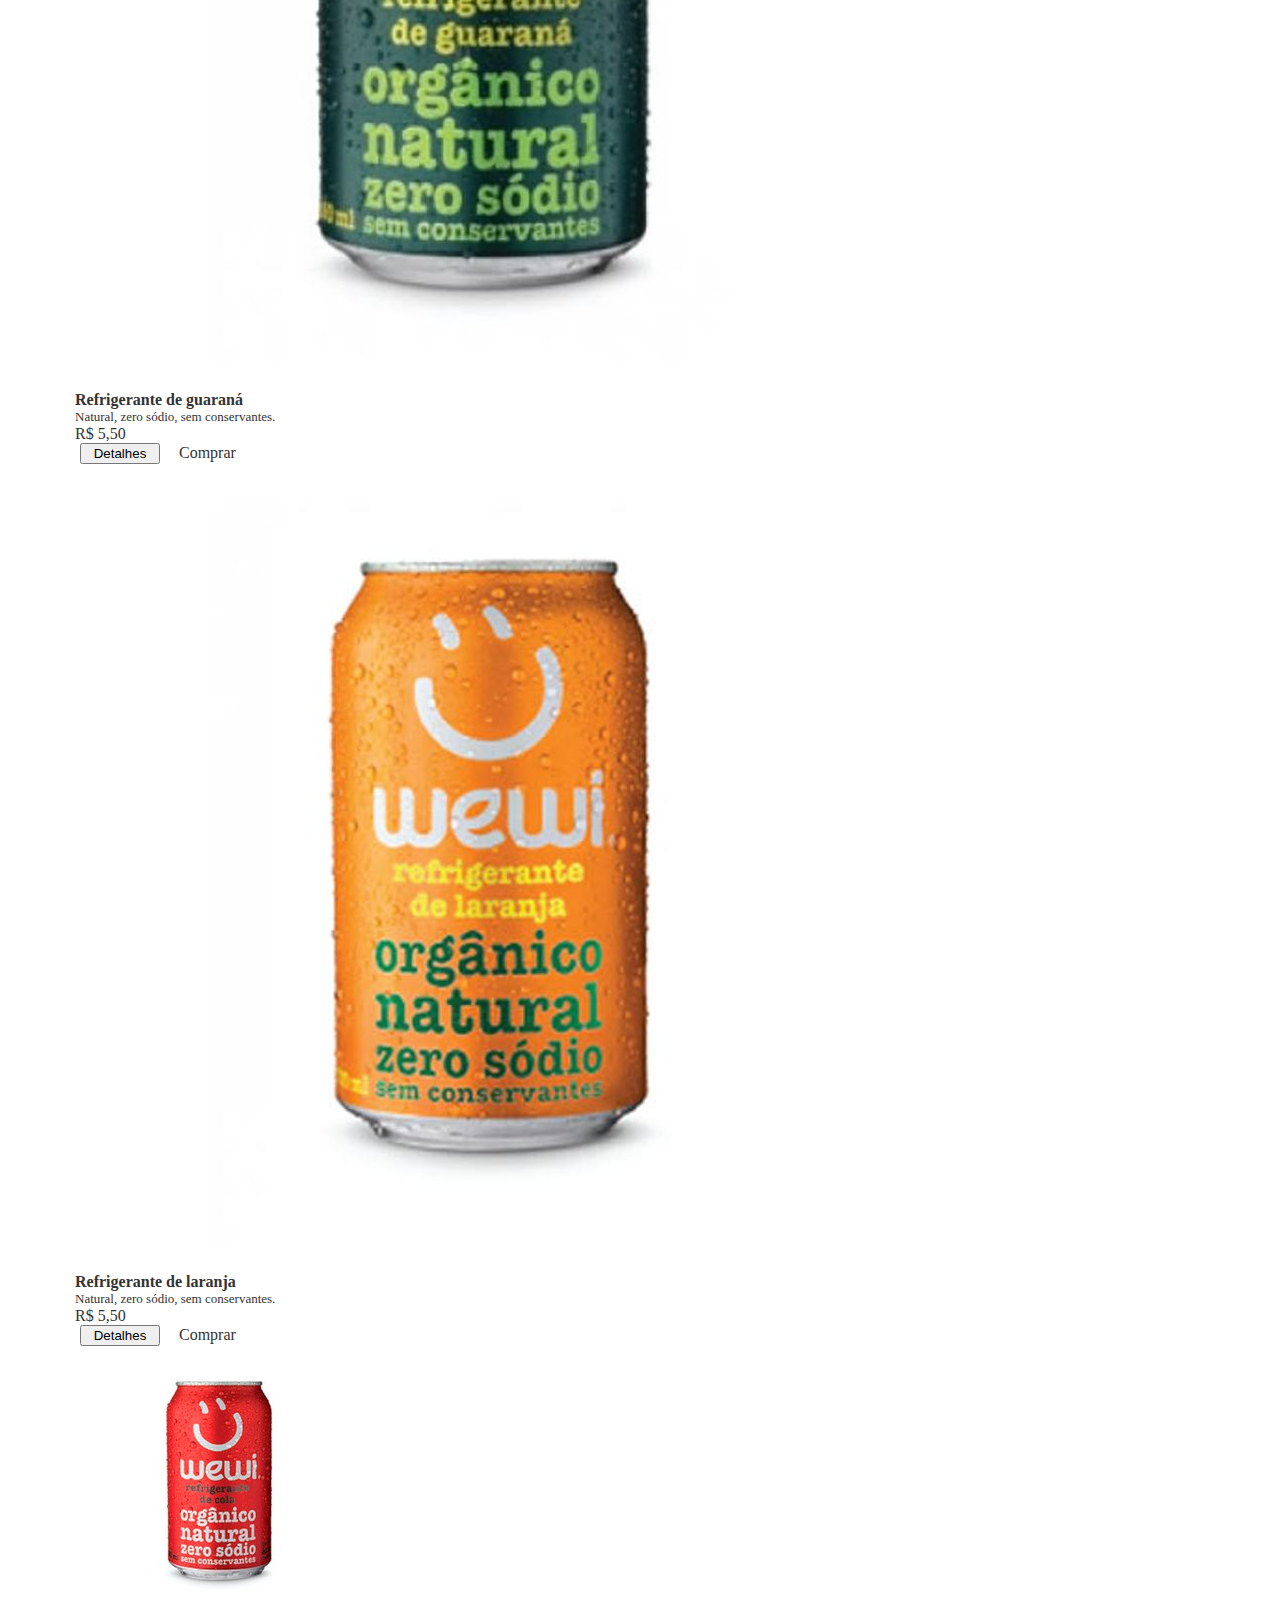
<file: loja.html>
<!DOCTYPE html>
<html lang="pt-br">
<head>
	<title>Açougano | Loja </title>	
	<meta charset="utf-8">
	<meta name="description" content="Comércio eletrônico de um açougue vegano.">
	<meta name="keywords" content="Açougue, veganismo">
 	<meta name="viewport" content="width=device-width, initial-scale=1">
 	<meta name="robots" content="">
 	<meta name="author" content="Equipe Innolume">
 	<meta http-equiv="X-UA-Compatible" content="IE=edge">

	<!-- Favicon -->
	<link rel="shortcut icon" href="img/apple.png" type="image/x-icon">
	<link rel="icon" href="img/apple.png" type="image/x-icon">
 	<link rel="stylesheet" type="text/css" href="css/style.css">
	
 	<!-- Font Awesome -->
  	<link rel="stylesheet" href="https://cdnjs.cloudflare.com/ajax/libs/font-awesome/4.7.0/css/font-awesome.min.css">
	<link href="https://fonts.googleapis.com/css?family=Montserrat" rel="stylesheet">

	<!-- Bootstrap/CSS -->
  	<!-- Bootstrap 4.0 -->
  	<link rel="stylesheet" href="https://maxcdn.bootstrapcdn.com/bootstrap/4.0.0-beta/css/bootstrap.min.css" integrity="sha384-/Y6pD6FV/Vv2HJnA6t+vslU6fwYXjCFtcEpHbNJ0lyAFsXTsjBbfaDjzALeQsN6M" crossorigin="anonymous"> 
</head>
<body>
	<div class="mobile-display" >
		<h2 class="site-title">
			<a href="#">
				<img src="img/logonovo.png" alt="Açogano">
			</a>
		</h2>
	</div>
	<header class="cabecalho">
    	<div id="content">
      <!-- Modal do Login-->
      <div class="modal fade bd-example-modal-lg" id="myModal" tabindex="-1" role="dialog">
            <div class="modal-dialog modal-lg" role="document">
              <div class="modal-content">
                <div class="modal-header">
                  <button type="button" class="close" data-dismiss="modal" aria-label="Close"><span aria-hidden="true">&times;</span></button>
                </div>
                <div class="modal-body">
                  <div class="container-fluid">
                    <div class="row">
                      <div class="col-md-5">
                         <div class="col-sm-12 card" style="width: 20rem; border:none;">
                          <img class="imagemodal" src="img/modal.png" alt="Card image cap">
                        </div>
                      </div>
                      <div class="col-md-7 ml-auto">
                        <h4 class="modal-title tcenter">AÇOUGANO</h4><br>
                        <p class="tcenter">Entre para começar </p>
                        <form>
                          <div class="form-group">
                              <input type="email" class="form-control" placeholder="Email">
                          </div>
                          <div class="form-group">
                            <input type="password" class="form-control" placeholder="Senha">
                          </div>
                         
                         <div class="row">
                          <div class="col-md-6">
                            <div class="form-group">
                              <label class="form-check-label">
                            <input type="checkbox" class="form-check-input">
                              Manter conectado
                            </label>
                            </div>
                          </div>
                          <div class="col-md-6">
                            <div class="form-group">
                                <button type="button" class="btn btn-info btn-block">Entrar</button>
                            </div>
                          </div>
                          </div>
                          <br>
                          <p class="tcenter">- OU -</p>
                          <div class="col-md-12 posicao">
                            <button type="submit"  class="btn btn-primary btn-block">Facebook</button><br>
                            <button type="submit"  class="btn btn-danger btn-block">Google</button><br>
                            <!--a class="popup" data-toggle="modal" data-target="#myModal2">Ainda não tenho cadastro</a-->
                          </div>
                          <a class="popup" href="#">Esqueceu sua senha</a><br>
                          <a class="popup" data-toggle="modal" data-target="#myModal2">Ainda não tenho cadastro</a>
                        </form>
                      </div>
                    </div><!-- /.row -->
                  </div><!-- /.container-fluid -->
                </div><!-- /.modal-body -->
              </div><!-- /.modal-content -->
            </div><!-- /.modal-dialog -->
      </div><!-- /.modal -->  

      <!-- Modal do Cadastro-->
      <div class="modal fade bd-example-modal-lg" id="myModal2" tabindex="-1" role="dialog">
            <div class="modal-dialog modal-lg" role="document">
              <div class="modal-content">
                <div class="modal-header">
                  <button type="button" class="close" data-dismiss="modal" aria-label="Close"><span aria-hidden="true">&times;</span></button>
                </div>
                <div class="modal-body">
                  <div class="container-fluid">
                    <div class="row">
                      <div class="col-md-5">
                         <div class="col-sm-12 card" style="width: 20rem; border:none;">
                          <img class="imagemodal" src="img/modal.png" alt="Card image cap">
                        </div>
                      </div>
                      <div class="col-md-7 ml-auto">
                        <h4 class="modal-title tcenter">AÇOUGANO</h4><br>
                        <p class="tcenter"> Cadastre-se para começar</p>
                        <form>
                          <div class="form-group">
                            <input type="text" class="form-control" placeholder="Digite seu nome">
                          </div>
                          <div class="form-group">
                              <input type="email" class="form-control" placeholder="Digite seu email">
                          </div>
                          <div class="row">
                          <div class="col-md-6">
                            <div class="form-group">
                              <input type="password" class="form-control" placeholder="Digite sua senha">
                            </div>
                          </div>
                          <div class="col-md-6">
                            <div class="form-group">
                                <input type="password" class="form-control" placeholder="Confirme sua senha">
                            </div>
                          </div>
                          </div>
                          <br>
                          <div class="col-md-12">
                            <button type="submit" class="btn btn-info btn-block tcenter">Cadastrar</button><br>
                          </div>
                          <p class="tcenter">- OU -</p>
                          <div class="col-md-12 posicao">
                            <button type="submit"  class="btn btn-primary btn-block">Facebook</button><br>
                            <button type="submit"  class="btn btn-danger btn-block">Google</button><br>
                            <!--a class="popup" data-toggle="modal" data-target="#myModal2">Ainda não tenho cadastro</a-->
                          </div>
                          <a class="popup" data-toggle="modal" data-target="#myModal">Já tenho cadastro</a>
                        </form>
                      </div>
                    </div><!-- /.row -->
                  </div><!-- /.container-fluid -->
                </div><!-- /.modal-body -->
              </div><!-- /.modal-content -->
            </div><!-- /.modal-dialog -->
		  </div><!-- /.modal --> 
		</div>	
     	<nav>
			<a href="#" class="toggle-menu">&#9776;</a>
			<ul class="nav-list nav-open" id="nav">
				<li><a href="index.html">Início</a></li>
				<li><a href="loja.html">Loja</a></li>
				<li><a href="sobre.html">Sobre nós</a></li>
				<li><a href="contato.html">Contato</a></li>
				<li class="has-logo"><a href="#">
					<h2 class="site-title">
						<img src="img/logonovo.png" alt="Açogano">
					</h2>
				</a></li>
				<li><a class="popup" data-toggle="modal" data-target="#myModal">Login</a></li>
				<li><a class="popup" data-toggle="modal" data-target="#myModal2">Registre-se</a></li>
				<li><a href="carrinho.html"><img src="img/icon-cart.svg" alt="" /> Meu carrinho (0)</a></li>
			</ul>
		</nav>
	</header>	
	<div id="topo3">
	</div>
  	<main>
  		<div class="quemsomos">
		<article class="tcenter">
			<h2 class="sobre" style="color: #fff;">Categorias</h2>
			<hr>
		</article>

		<div class="row text-center">
			<div class="col-sm-5 col-md-6 col-lg-4" >
				<div class="categorias card-size2 text-white bg-dark" style="width: 22;">
					<div class="card-header tcenter">
						<img src="img/steak.png" alt="Espetinhos">
					</div>
					<div class="card-body">
						<h4 class="card-title">
							<a href="#Espetinhos">Espetinhos</a>
						</h4>
						<!--p class="card-text">Some quick example text to build on the card title and make up the bulk of the card's content.</p-->
					</div>
				</div>
			</div>
			<div class="col-sm-5 col-md-6 col-lg-4">
				<div class="categorias card-size2 text-white bg-dark"
					style="width: 24, 7rem;">
					<div class="card-header tcenter">
						<img src="img/hamburguer.png" alt="Hambúrgueres">
					</div>
					<div class="card-body">
						<h4 class="card-title">
							<a href="#Hamburgueres">Hambúrgueres</a>
						</h4>
						<!--p class="card-text">Some quick example text to build on the card title and make up the bulk of the card's content.</p-->
					</div>
				</div>
			</div>
			<div class="col-sm-5 col-md-6 col-lg-4">
				<div class="categorias card-size2 text-white bg-dark"
					style="width: 24, 7rem;">
					<div class="card-header tcenter">
						<img src="img/roll.png" alt="Bolinhos">
					</div>
					<div class="card-body">
						<h4 class="card-title">
							<a href="#Bolinhos">Bolinhos</a>
						</h4>
						<!--p class="card-text">Some quick example text to build on the card title and make up the bulk of the card's content.</p-->
					</div>
				</div>
			</div>

			<div class="col-sm-5 col-md-6 col-lg-4">
				<div class="categorias card-size2 text-white bg-dark"
					style="width: 24, 7rem;">
					<div class="card-header">
						<img src="img/pasta.png" alt="Sopas">
					</div>
					<div class="card-body">
						<h4 class="card-title">
							<a href="#Sopas">Sopas</a>
						</h4>
						<!--p class="card-text">Some quick example text to build on the card title and make up the bulk of the card's content.</p-->
					</div>
				</div>
			</div>
			<div class="col-sm-5 col-md-6 col-lg-4">
				<div class="categorias card-size2 text-white bg-dark"
					style="width: 24, 7rem;">
					<div class="card-header">
						<img src="img/glass.png" alt="Sucos">
					</div>
					<div class="card-body">
						<h4 class="card-title">
							<a href="#Sucos">Sucos</a></h4>
						<!--p class="card-text">Some quick example text to build on the card title and make up the bulk of the card's content.</p-->
					</div>
				</div>
			</div>
			<div class="col-sm-5 col-md-6 col-lg-4">
				<div class="categorias card-size2 text-white bg-dark"
					style="width: 24, 7rem;">
					<div class="card-header">
						<img src="img/can.png" alt="Refrigerantes">
					</div>
					<div class="card-body">
						<h4 class="card-title">
							<a href="#Refrigerantes">Refrigerantes</a>
						</h4>
						<!--p class="card-text">Some quick example text to build on the card title and make up the bulk of the card's content.</p-->
					</div>
				</div>
			</div>
		</div>
	</div>
	  		<div class="container">
		<article class="tcenter">
			<h2 class="sobre">
				<a id="Espetinhos">Espetinhos</a>
			</h2>
			<hr style="margin-bottom: 30px;">
		</article>
		<div class="row">
			<div class="col-sm-4">
				<div class="card card-size" style="width: 14rem;">
					<img class="card-img-top" src="img/img-8.jpg" alt="Card image cap">
					<div class="card-body">
						<strong class="card-title">Espetinho de legumes</strong>
						<p>Pimentão, abobora e outras especiarias.</p>
						<h6 class="card-text">R$ 12,00</h6>
						<button class="btn btn2 btn-info btn-sm" data-html="true"
							data-toggle="popover1" title="Espetinho de legumes"
							data-content="
                    <i class='fa fa-clock-o' aria-hidden='true'> 30 min </i>
                    <i class='fa fa-cutlery' aria-hidden='true'> 4 porções</i><br><br>
                    <strong>Peso:</strong><p>70 gramas</p>
                    <strong>Calorias:</strong><p>40Kcal cada</p>
                    <strong>Modo de preparar:</strong><p>Retire da embalagem. Use espeto ou grelha para os assar. Asse até que os legumes fiquem tenros, mas que não se desmanchem.</p>
                    <button class='btn btn-outline-danger btn-sm text-center'>Comprar</button>">
							Detalhes</button>
						<a class="popup btn btn2 btn-danger btn-sm" data-toggle="modal"
							data-target="#myModal">Comprar</a>
					</div>
				</div>
			</div>
			<div class="col-sm-4">
				<div class="card card-size" style="width: 14rem;">
					<img class="card-img-top" src="img/img-14.jpg" alt="Card image cap">
					<div class="card-body">
						<strong class="card-title">Espetinho de legumes e tofu</strong>
						<p>Couve flor, tomate, tofu e manga.</p>
						<h6 class="card-text">R$ 7,00</h6>
						<button class="btn btn2 btn-info btn-sm" data-html="true"
							data-toggle="popover1" title="Espetinho de legumes e tofu"
							data-content="
                    <i class='fa fa-clock-o' aria-hidden='true'> 30 min </i>
                    <i class='fa fa-cutlery' aria-hidden='true'> 4 porções</i><br><br>
                    <strong>Peso:</strong><p>70 gramas</p>
                    <strong>Calorias:</strong><p>40Kcal cada</p>
                    <strong>Modo de preparar:</strong><p>Retire da embalagem. Use espeto ou grelha para os assar. Asse até que os legumes fiquem tenros, mas que não se desmanchem.</p>
                    <button class='btn btn-outline-danger btn-sm text-center'>Comprar</button>">
							Detalhes</button>
						<a class="popup btn btn2 btn-danger btn-sm" data-toggle="modal"
							data-target="#myModal">Comprar</a>
					</div>
				</div>
			</div>
			<div class="col-sm-4">
				<div class="card card-size" style="width: 14rem;">
					<img class="card-img-top" src="img/img-15.jpg" alt="Card image cap">
					<div class="card-body">
						<strong class="card-title">Espetinho de legumes e
							cogumelo </strong>
						<p>Pimentão, abobora, manga e cogumelo.</p>
						<h6 class="card-text">R$ 8,99</h6>
						<button class="btn btn2 btn-info btn-sm" data-html="true"
							data-toggle="popover1"
							title="Espetinho de legumes e cogumelo paris</strong>
                    <p>Pimentão, abobora, manga e cogumelo."
							data-content="
                    <i class='fa fa-clock-o' aria-hidden='true'> 5 min </i>
                    <i class='fa fa-cutlery' aria-hidden='true'> 4 unidade</i><br><br>
                    <strong>Peso:</strong><p>150 gramas</p>
                    <strong>Calorias:</strong><p>100Kcal cada</p>
                    <strong>Modo de preparar:</strong><p>Retire da embalagem. Use espeto ou grelha para os assar. Asse até que os legumes fiquem tenros, mas que não se desmanchem.</p>
                    <button class='btn btn-outline-danger btn-sm'>Comprar</button>">
							Detalhes</button>
						<a class="popup btn btn2 btn-danger btn-sm" data-toggle="modal"
							data-target="#myModal">Comprar</a>
					</div>
				</div>
			</div>
		</div>
	</div>
	<div class="container">
		<article class="tcenter">
			<h2 class="sobre">
				<a id="Hamburgueres">Hambúrgueres</a>
			</h2>
			<hr style="margin-bottom: 30px;">
		</article>
		<div class="row">
			<div class="col-sm-4">
				<div class="card card-size" style="width: 14rem;">
					<img class="card-img-top" src="img/img-12.jpg" alt="Card image cap">
					<div class="card-body">
						<strong class="card-title">Hambúrguer de pão preto</strong>
						<p>Tomate, abobrinha e outras especiarias.</p>
						<h6 class="card-text">R$ 15,00</h6>
						<button class="btn btn2 btn-info btn-sm" data-html="true"
							data-toggle="popover1" title="Hambúrguer de pão preto"
							data-content="
                    <i class='fa fa-clock-o' aria-hidden='true'> 30 min </i>
                    <i class='fa fa-cutlery' aria-hidden='true'> 1 porções</i><br><br>
                    <strong>Peso:</strong><p>70 gramas</p>
                    <strong>Calorias:</strong><p>40Kcal cada</p>
                    <strong>Modo de preparar:</strong><p>Retire da embalagem. Esquente no forno ou no microondas.</p>
                    <button class='btn btn-outline-danger btn-sm text-center'>Comprar</button>">
							Detalhes</button>
						<a class="popup btn btn2 btn-danger btn-sm" data-toggle="modal"
							data-target="#myModal">Comprar</a>
					</div>
				</div>
			</div>
			<div class="col-sm-4">
				<div class="card card-size" style="width: 14rem;">
					<img class="card-img-top" src="img/img-3.jpg" alt="Card image cap">
					<div class="card-body">
						<strong class="card-title">Sanduíche natural</strong>
						<p>Patê de jaca, tomate, cenoura e alface.</p>
						<h6 class="card-text">R$ 7,00</h6>
						<button class="btn btn2 btn-info btn-sm" data-html="true"
							data-toggle="popover1" title="Sanduíche natural"
							data-content="
                    <i class='fa fa-clock-o' aria-hidden='true'> 30 min </i>
                    <i class='fa fa-cutlery' aria-hidden='true'> 1 porções</i><br><br>
                    <strong>Peso:</strong><p>70 gramas</p>
                    <strong>Calorias:</strong><p>40Kcal cada</p>
                    <strong>Modo de preparar:</strong><p>Retire da embalagem. Esquente no forno ou no microondas.</p>
                    <button class='btn btn-outline-danger btn-sm text-center'>Comprar</button>">
							Detalhes</button>
						<a class="popup btn btn2 btn-danger btn-sm" data-toggle="modal"
							data-target="#myModal">Comprar</a>
					</div>
				</div>
			</div>
			<div class="col-sm-4">
				<div class="card card-size" style="width: 14rem;">
					<img class="card-img-top" src="img/img-1.jpg" alt="Card image cap">
					<div class="card-body">
						<strong class="card-title">Hambúrguer de grão de bico</strong>
						<p>Hambúrguer de grão de bico e salada verde.</p>
						<h6 class="card-text">R$ 8,99</h6>
						<button class="btn btn2 btn-info btn-sm" data-html="true"
							data-toggle="popover1"
							title="Hambúrguer de grão de bico com azeitonas e salada verde</strong>
                    <p>Pimentão, abobora e outras especiarias."
							data-content="
                    <i class='fa fa-clock-o' aria-hidden='true'> 5 min </i>
                    <i class='fa fa-cutlery' aria-hidden='true'> 1 unidade</i><br><br>
                    <strong>Peso:</strong><p>150 gramas</p>
                    <strong>Calorias:</strong><p>100Kcal cada</p>
                    <strong>Modo de preparar:</strong><p>Retire da embalagem. Esquente no forno ou no microondas.</p>
                    <button class='btn btn-outline-danger btn-sm'>Comprar</button>">
							Detalhes</button>
						<a class="popup btn btn2 btn-danger btn-sm" data-toggle="modal"
							data-target="#myModal">Comprar</a>
					</div>
				</div>
			</div>
		</div>
	</div>
	<div class="container">
		<article class="tcenter">
			<h2 class="sobre">
				<a id="Bolinhos">Bolinhos</a>
			</h2>
			<hr style="margin-bottom: 30px;">
		</article>
		<div class="row">
			<div class="col-sm-4">
				<div class="card card-size" style="width: 14rem;">
					<img class="card-img-top" src="img/img-28.jpg" alt="Card image cap">
					<div class="card-body">
						<strong class="card-title">Croquete de Soja Assado</strong>
						<p>farinha de milho, pimentão e outras especiarias.</p>
						<h6 class="card-text">R$ 4,99</h6>
						<button class="btn btn2 btn-info btn-sm" data-html="true"
							data-toggle="popover1" title="Croquete de Soja Assado"
							data-content="
                    <i class='fa fa-clock-o' aria-hidden='true'> 30 min </i>
                    <i class='fa fa-cutlery' aria-hidden='true'> 4 porções</i><br><br>
                    <strong>Peso:</strong><p>70 gramas</p>
                    <strong>Calorias:</strong><p>40Kcal cada</p>
                    <strong>Modo de preparar:</strong><p>Retire da embalagem. Use espeto ou grelha para os assar. Asse até que os legumes fiquem tenros, mas que não se desmanchem.</p>
                    <button class='btn btn-outline-danger btn-sm text-center'>Comprar</button>">
							Detalhes</button>
						<a class="popup btn btn2 btn-danger btn-sm" data-toggle="modal"
							data-target="#myModal">Comprar</a>
					</div>
				</div>
			</div>
			<div class="col-sm-4">
				<div class="card card-size" style="width: 14rem;">
					<img class="card-img-top" src="img/img-29.jpg" alt="Card image cap">
					<div class="card-body">
						<strong class="card-title">Bolinho de cenoura e tofu</strong>
						<p>Cebolinha picada, tofu, azeite e sal.</p>
						<h6 class="card-text">R$ 3,99</h6>
						<button class="btn btn2 btn-info btn-sm" data-html="true"
							data-toggle="popover1" title="Bolinho de cenoura e tofu"
							data-content="
                    <i class='fa fa-clock-o' aria-hidden='true'> 30 min </i>
                    <i class='fa fa-cutlery' aria-hidden='true'> 1 porções</i><br><br>
                    <strong>Peso:</strong><p>70 gramas</p>
                    <strong>Calorias:</strong><p>40Kcal cada</p>
                    <strong>Modo de preparar:</strong><p>Retire da embalagem. Esquente no forno ou no microondas.</p>
                    <button class='btn btn-outline-danger btn-sm text-center'>Comprar</button>">
							Detalhes</button>
						<a class="popup btn btn2 btn-danger btn-sm" data-toggle="modal"
							data-target="#myModal">Comprar</a>
					</div>
				</div>
			</div>
			<div class="col-sm-4">
				<div class="card card-size" style="width: 14rem;">
					<img class="card-img-top" src="img/img-30.jpg" alt="Card image cap">
					<div class="card-body">
						<strong class="card-title">Bolinho de Falafel e Molho de
							Tahine</strong>
						<p>Grão-de-bico, sementes de cominho e coentro.</p>
						<h6 class="card-text">R$ 2,99</h6>
						<button class="btn btn2 btn-info btn-sm" data-html="true"
							data-toggle="popover1"
							title="Bolinho de Falafel e Molho de Tahine</strong>
                    "
							data-content="
                    <i class='fa fa-clock-o' aria-hidden='true'> 5 min </i>
                    <i class='fa fa-cutlery' aria-hidden='true'> 1 unidade</i><br><br>
                    <strong>Peso:</strong><p>150 gramas</p>
                    <strong>Calorias:</strong><p>100Kcal cada</p>
                    <strong>Modo de preparar:</strong><p>Retire da embalagem. Esquente no forno ou no microondas.</p>
                    <button class='btn btn-outline-danger btn-sm'>Comprar</button>">
							Detalhes</button>
						<a class="popup btn btn2 btn-danger btn-sm" data-toggle="modal"
							data-target="#myModal">Comprar</a>
					</div>
				</div>
			</div>
		</div>
	</div>
	<div class="container">
		<article class="tcenter">
			<h2 class="sobre">
				<a id="Sopas">Sopas</a>
			</h2>
			<hr style="margin-bottom: 30px;">
		</article>
		<div class="row">
			<div class="col-sm-4">
				<div class="card card-size" style="width: 14rem;">
					<img class="card-img-top" src="img/img-16.jpg" alt="Card image cap">
					<div class="card-body">
						<strong class="card-title">Sopa de legumes</strong>
						<p>Pimentão, abobora e outras especiarias.</p>
						<h6 class="card-text">R$ 6,00</h6>
						<button class="btn btn2 btn-info btn-sm" data-html="true"
							data-toggle="popover1" title="Sopa de legumes"
							data-content="
                    <i class='fa fa-clock-o' aria-hidden='true'> 30 min </i>
                    <i class='fa fa-cutlery' aria-hidden='true'> 4 porções</i><br><br>
                    <strong>Peso:</strong><p>70 gramas</p>
                    <strong>Calorias:</strong><p>40Kcal cada</p>
                    <strong>Modo de preparar:</strong><p>Retire da embalagem. Esquente no forno ou no microondas.</p>
                    <button class='btn btn-outline-danger btn-sm text-center'>Comprar</button>">
							Detalhes</button>
						<a class="popup btn btn2 btn-danger btn-sm" data-toggle="modal"
							data-target="#myModal">Comprar</a>
					</div>
				</div>
			</div>
			<div class="col-sm-4">
				<div class="card card-size" style="width: 14rem;">
					<img class="card-img-top" src="img/img-19.jpg" alt="Card image cap">
					<div class="card-body">
						<strong class="card-title">Sopa de cenoura</strong>
						<p>Patê de jaca, tomate, tofu e cenoura.</p>
						<h6 class="card-text">R$ 7,00</h6>
						<button class="btn btn2 btn-info btn-sm" data-html="true"
							data-toggle="popover1" title="Sopa de cenoura"
							data-content="
                    <i class='fa fa-clock-o' aria-hidden='true'> 30 min </i>
                    <i class='fa fa-cutlery' aria-hidden='true'> 4 porções</i><br><br>
                    <strong>Peso:</strong><p>70 gramas</p>
                    <strong>Calorias:</strong><p>40Kcal cada</p>
                    <strong>Modo de preparar:</strong><p>Retire da embalagem. Esquente no forno ou no microondas.</p>
                    <button class='btn btn-outline-danger btn-sm text-center'>Comprar</button>">
							Detalhes</button>
						<a class="popup btn btn2 btn-danger btn-sm" data-toggle="modal"
							data-target="#myModal">Comprar</a>
					</div>
				</div>
			</div>
			<div class="col-sm-4">
				<div class="card card-size" style="width: 14rem;">
					<img class="card-img-top" src="img/img-17.jpg" alt="Card image cap">
					<div class="card-body">
						<strong class="card-title">Sopa de tofu</strong>
						<p>Tofu, batatinhas fritas, manjericão e abobora.</p>
						<h6 class="card-text">R$ 8,99</h6>
						<button class="btn btn2 btn-info btn-sm" data-html="true"
							data-toggle="popover1"
							title="Sopa de tofu</strong>
                  "
							data-content="
                    <i class='fa fa-clock-o' aria-hidden='true'> 5 min </i>
                    <i class='fa fa-cutlery' aria-hidden='true'> 3 unidade</i><br><br>
                    <strong>Peso:</strong><p>150 gramas</p>
                    <strong>Calorias:</strong><p>100Kcal cada</p>
                    <strong>Modo de preparar:</strong><p>Retire da embalagem. Esquente no forno ou no microondas.</p>
                    <button class='btn btn-outline-danger btn-sm'>Comprar</button>">
							Detalhes</button>
						<a class="popup btn btn2 btn-danger btn-sm" data-toggle="modal"
							data-target="#myModal">Comprar</a>
					</div>
				</div>
			</div>
		</div>
	</div>
	<div class="container">
		<article class="tcenter">
			<h2 class="sobre">
				<a id="Sucos">Sucos</a>
			</h2>
			<hr style="margin-bottom: 30px;">
		</article>
		<div class="row">
			<div class="col-sm-4">
				<div class="card card-size" style="width: 14rem;">
					<img class="card-img-top" src="img/img-21.jpg" alt="Card image cap">
					<div class="card-body">
						<strong class="card-title">Suco de menta</strong>
						<p>Poupa de maçã e folhas de mentas</p>
						<h6 class="card-text">R$ 8,90</h6>
						<button class="btn btn2 btn-info btn-sm" data-html="true"
							data-toggle="popover1" title="Suco de menta"
							data-content="
                    <i class='fa fa-clock-o' aria-hidden='true'> Agite para consumir </i>
                    <i class='fa fa-cutlery' aria-hidden='true'> 1 </i><br><br>
                    <strong>Peso:</strong><p>250 ml</p>
                    <strong>Calorias:</strong><p>40Kcal cada</p>
                    <strong>Modo de preparar:</strong><p>Retire da embalagem. E sirva-se. </p>
                    <button class='btn btn-outline-danger btn-sm text-center'>Comprar</button>">
							Detalhes</button>
						<a class="popup btn btn2 btn-danger btn-sm" data-toggle="modal"
							data-target="#myModal">Comprar</a>
					</div>
				</div>
			</div>
			<div class="col-sm-4">
				<div class="card card-size" style="width: 14rem;">
					<img class="card-img-top" src="img/img-22.jpg" alt="Card image cap">
					<div class="card-body">
						<strong class="card-title">Suco de melancia</strong>
						<p>Poupa de melancia e suco de maçã.</p>
						<h6 class="card-text">R$ 5,50</h6>
						<button class="btn btn2 btn-info btn-sm" data-html="true"
							data-toggle="popover1" title="Suco de menta"
							data-content="
                    <i class='fa fa-clock-o' aria-hidden='true'> Agite para consumir </i>
                    <i class='fa fa-cutlery' aria-hidden='true'> 1 </i><br><br>
                    <strong>Peso:</strong><p>250 ml</p>
                    <strong>Calorias:</strong><p>40Kcal cada</p>
                    <strong>Modo de preparar:</strong><p>Retire da embalagem. E sirva-se. </p>
                    <button class='btn btn-outline-danger btn-sm text-center'>Comprar</button>">
							Detalhes</button>
						<a class="popup btn btn2 btn-danger btn-sm" data-toggle="modal"
							data-target="#myModal">Comprar</a>
					</div>
				</div>
			</div>
			<div class="col-sm-4">
				<div class="card card-size" style="width: 14rem;">
					<img class="card-img-top" src="img/img-24.jpg" alt="Card image cap">
					<div class="card-body">
						<strong class="card-title">Suco de limão</strong>
						<p>Suco de limão extra forte e suco de maçã</p>
						<h6 class="card-text">R$ 7,99</h6>
						<button class="btn btn2 btn-info btn-sm" data-html="true"
							data-toggle="popover1"
							title="Suco de limão</strong>
                    "
							data-content="
                    <i class='fa fa-clock-o' aria-hidden='true'>Agite para consumir </i>
                    <i class='fa fa-cutlery' aria-hidden='true'> 1 unidade</i><br><br>
                    <strong>Peso:</strong><p>250 ml</p>
                    <strong>Calorias:</strong><p>40Kcal cada</p>
                    <strong>Modo de preparar:</strong><p>Retire da embalagem. E sirva-se. </p>
                    <button class='btn btn-outline-danger btn-sm text-center'>Comprar</button>">
							Detalhes</button>
						<a class="popup btn btn2 btn-danger btn-sm" data-toggle="modal"
							data-target="#myModal">Comprar</a>
					</div>
				</div>
			</div>
		</div>
	</div>
	<div class="container">
		<article class="tcenter">
			<h2 class="sobre">
				<a id="Refrigerantes">Refrigerantes</a>
			</h2>
			<hr style="margin-bottom: 30px;">
		</article>
		<div class="row">
			<div class="col-sm-4">
				<div class="card card-size" style="width: 14rem;">
					<img class="card-img-top" src="img/img-25.jpg" alt="Card image cap">
					<div class="card-body">
						<strong class="card-title">Refrigerante de guaraná</strong>
						<p>Natural, zero sódio, sem conservantes.</p>
						<h6 class="card-text">R$ 5,50</h6>
						<button class="btn btn2 btn-info btn-sm" data-html="true"
							data-toggle="popover1" title="Refrigerante de guaraná"
							data-content="
                    <i class='fa fa-clock-o' aria-hidden='true'> Agitar para consumir </i>
                    <i class='fa fa-cutlery' aria-hidden='true'> 1 lata</i><br><br>
                    <strong>Peso:</strong><p>70 gramas</p>
                    <strong>Calorias:</strong><p>40Kcal cada</p>
                    <strong>Modo de preparar:</strong><p>Retire da embalagem. E sirva-se.</p>
                    <button class='btn btn-outline-danger btn-sm text-center'>Comprar</button>">
							Detalhes</button>
						<a class="popup btn btn2 btn-danger btn-sm" data-toggle="modal"
							data-target="#myModal">Comprar</a>
					</div>
				</div>
			</div>
			<div class="col-sm-4">
				<div class="card card-size" style="width: 14rem;">
					<img class="card-img-top" src="img/img-26.jpg" alt="Card image cap">
					<div class="card-body">
						<strong class="card-title">Refrigerante de laranja</strong>
						<p>Natural, zero sódio, sem conservantes.</p>
						<h6 class="card-text">R$ 5,50</h6>
						<button class="btn btn2 btn-info btn-sm" data-html="true"
							data-toggle="popover1" title="Refrigerante de laranja"
							data-content="
                    <i class='fa fa-clock-o' aria-hidden='true'> Agitar para consumir </i>
                    <i class='fa fa-cutlery' aria-hidden='true'> 1 lata</i><br><br>
                    <strong>Peso:</strong><p>70 gramas</p>
                    <strong>Calorias:</strong><p>40Kcal cada</p>
                    <strong>Modo de preparar:</strong><p>Retire da embalagem. E sirva-se.</p>
                    <button class='btn btn-outline-danger btn-sm text-center'>Comprar</button>">
							Detalhes</button>
						<a class="popup btn btn2 btn-danger btn-sm" data-toggle="modal"
							data-target="#myModal">Comprar</a>
					</div>
				</div>
			</div>
			<div class="col-sm-4">
				<div class="card card-size" style="width: 14rem;">
					<img class="card-img-top" src="img/img-27.jpg" alt="Card image cap">
					<div class="card-body">
						<strong class="card-title">Refrigerante de cola</strong>
						<p>Natural, zero sódio, sem conservantes.</p>
						<h6 class="card-text">R$ 5,50</h6>
						<button class="btn btn2 btn-info btn-sm" data-html="true"
							data-toggle="popover1" title="Refrigerante de cola"
							data-content="
                    <i class='fa fa-clock-o' aria-hidden='true'> Agitar para consumir </i>
                    <i class='fa fa-cutlery' aria-hidden='true'> 1 lata</i><br><br>
                    <strong>Peso:</strong><p>70 gramas</p>
                    <strong>Calorias:</strong><p>40Kcal cada</p>
                    <strong>Modo de preparar:</strong><p>Retire da embalagem. E sirva-se.</p>
                    <button class='btn btn-outline-danger btn-sm text-center'>Comprar</button>">
							Detalhes</button>
						<a class="popup btn btn2 btn-danger btn-sm" data-toggle="modal"
							data-target="#myModal">Comprar</a>
					</div>
				</div>
			</div>
		</div>
	</div>
	<br>
  	</main>
	<footer>
		<br>
		<div class="redes">
			<a class="twitter" href="https://facebook.com/açogano"><img src="img/twitter.png" alt="Twitter"></a>
			<a class="fb" href="https://facebook.com/açogano"><img src="img/facebook.png" alt="Facebook"></a>
			<a class="insta" href="https://instagram.com/açogano"><img src="img/instagram.png" alt="Instagram"></a>
		</div>	
		<div class="section2">
		  <article class="tcenter">
			<h2 class="sobrefooter">Receba nossas novidades</h2>
			<hr>
			<p>Envie seu email abaixo para o Açogano, por favor.</p>
		  </article>
			<form class=" tcenter">
			  <div class="row">
				<div class="col-sm-3"></div>
				<div class="col-sm-6 tcenter">
				  <div class="input-group">
					<input type="email" class="form-control" placeholder="Digite seu email">
					<span class="input-group-btn">
					  <button type="submit" class="btn btn-primary" style="background:#2d2d2d; border: none; font-size:12px; padding-left:60px; padding-right:60px;">Submeter</button>
					</span>
				  </div>
				</div>
			  </div>
			</form>
		</div>
	</footer>
	<div class="final">
		<div class="row">
			<div class="col-md-12 col-xs-12">
				<ul>
					<li>Formas de pagamento</li>
					<li class="icon-payment">
						<li class="fa fa-cc-visa fa-2x"></li>
					<li class="icon-payment"></li>
						<li class="fa fa-cc-mastercard fa-2x"></li>
					<li class="icon-payment"></li>
					<li class="fa fa-cc-amex fa-2x"></li>
					<li class="icon-payment"></li>
					<li class="fa fa-credit-card fa-2x"></li>
				</ul>
				©2017 | Açogano | Todos os direitos reservados
			</div>
		</div>
	</div>
	
  	<!-- Bootstrap/JS -->
    <!-- Bootstrap 4.0 -->
    <script src="https://code.jquery.com/jquery-3.2.1.slim.min.js" integrity="sha384-KJ3o2DKtIkvYIK3UENzmM7KCkRr/rE9/Qpg6aAZGJwFDMVNA/GpGFF93hXpG5KkN" crossorigin="anonymous"></script>
    <script src="https://cdnjs.cloudflare.com/ajax/libs/popper.js/1.11.0/umd/popper.min.js" integrity="sha384-b/U6ypiBEHpOf/4+1nzFpr53nxSS+GLCkfwBdFNTxtclqqenISfwAzpKaMNFNmj4" crossorigin="anonymous"></script>
    <script src="https://maxcdn.bootstrapcdn.com/bootstrap/4.0.0-beta/js/bootstrap.min.js" integrity="sha384-h0AbiXch4ZDo7tp9hKZ4TsHbi047NrKGLO3SEJAg45jXxnGIfYzk4Si90RDIqNm1" crossorigin="anonymous"></script> 

    <script type="text/javascript">
    $('[data-toggle="popover"]').popover({
      placement:"bottom",
      trigger:"hover",
    });
    $('[data-toggle="popover1"]').popover({
    placement:"left",
  });
    </script>
    <script src='http://cdnjs.cloudflare.com/ajax/libs/jquery/2.1.3/jquery.min.js'></script>
    <script  src="js/index.js"></script>
</body>
</html>
</file>
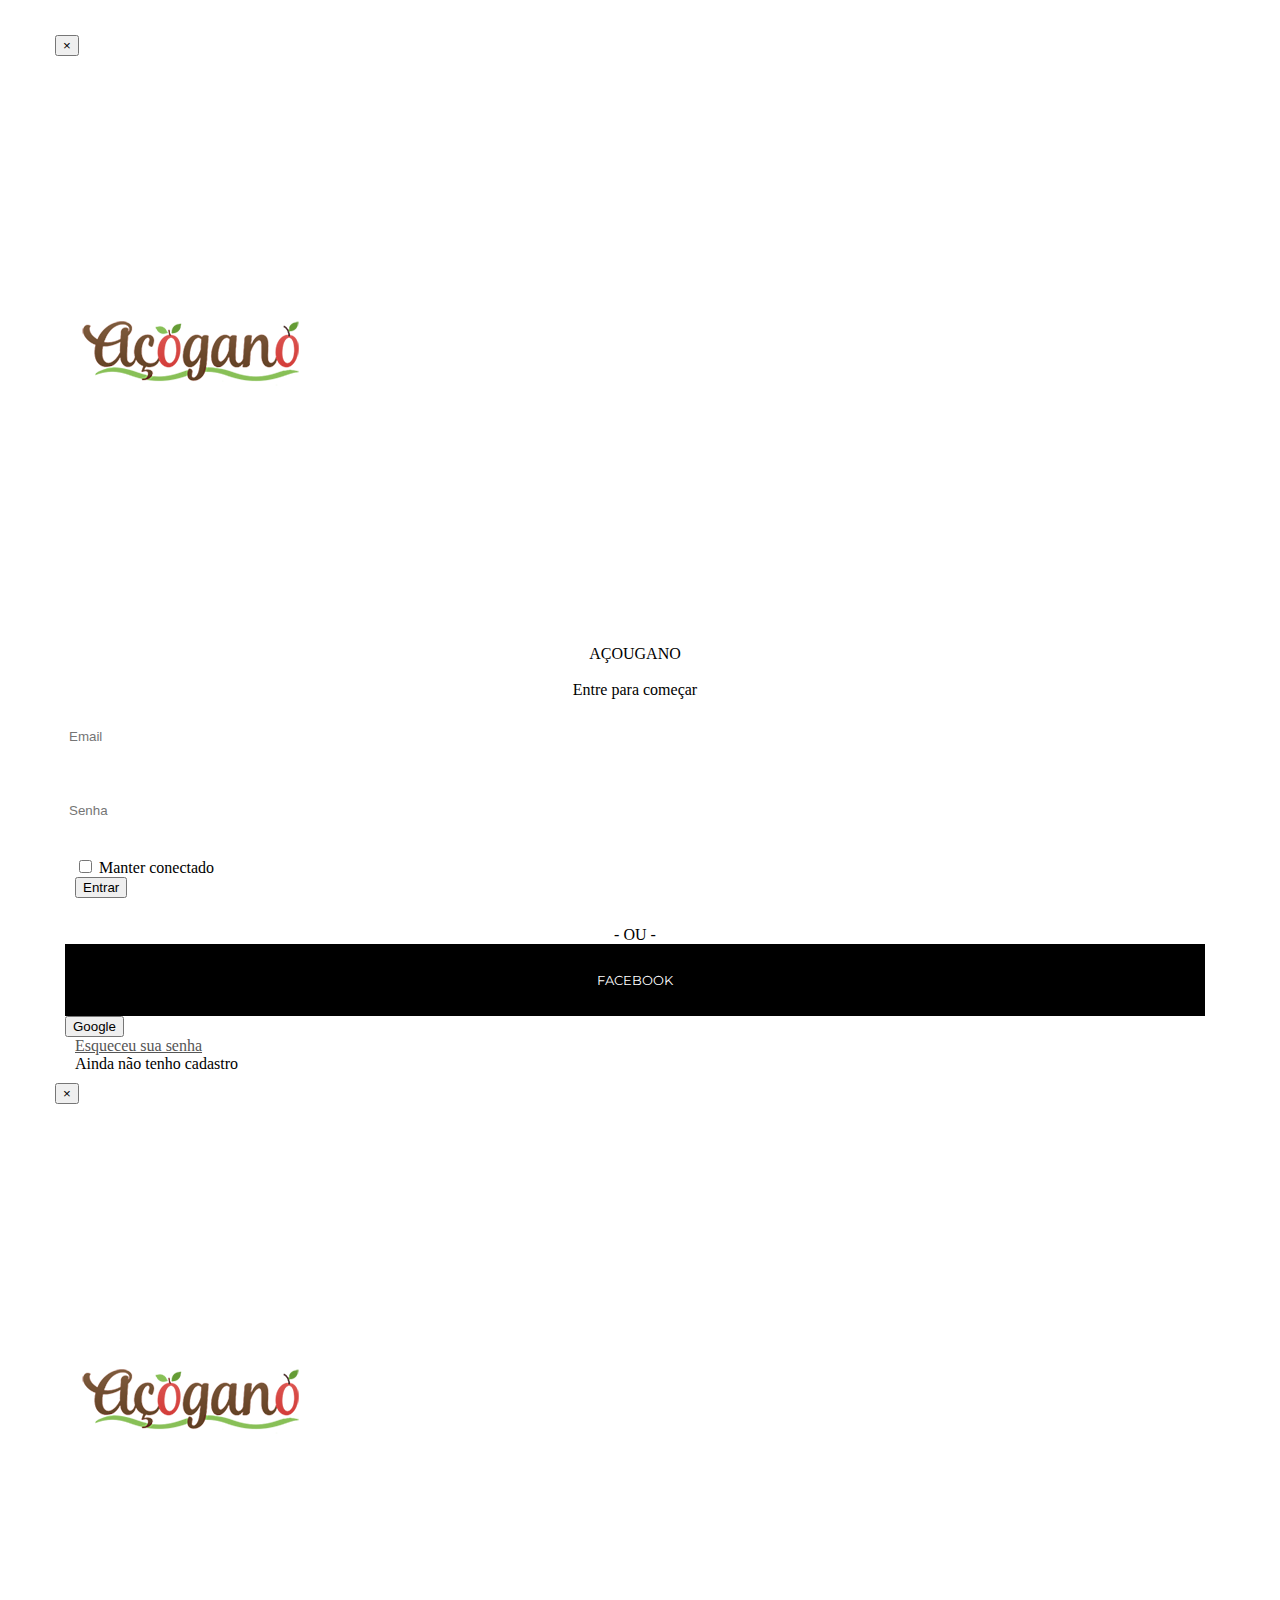
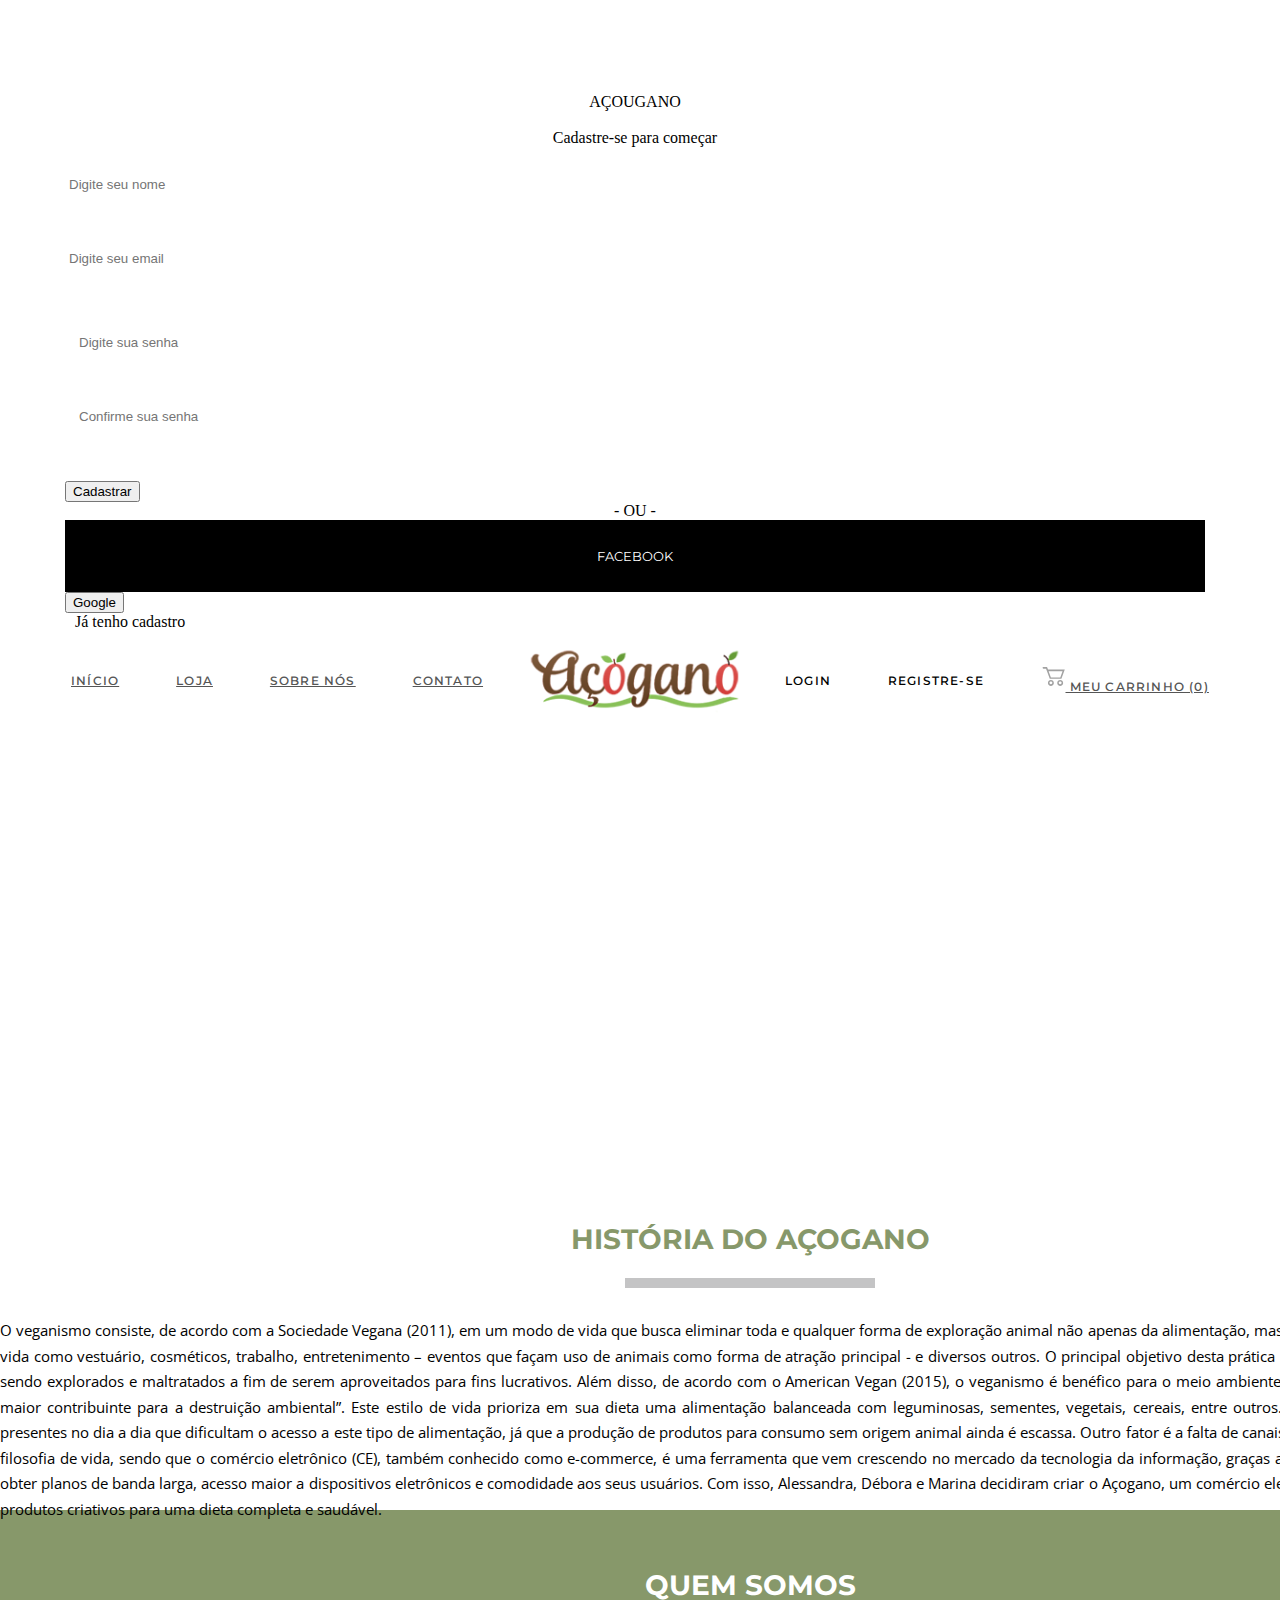
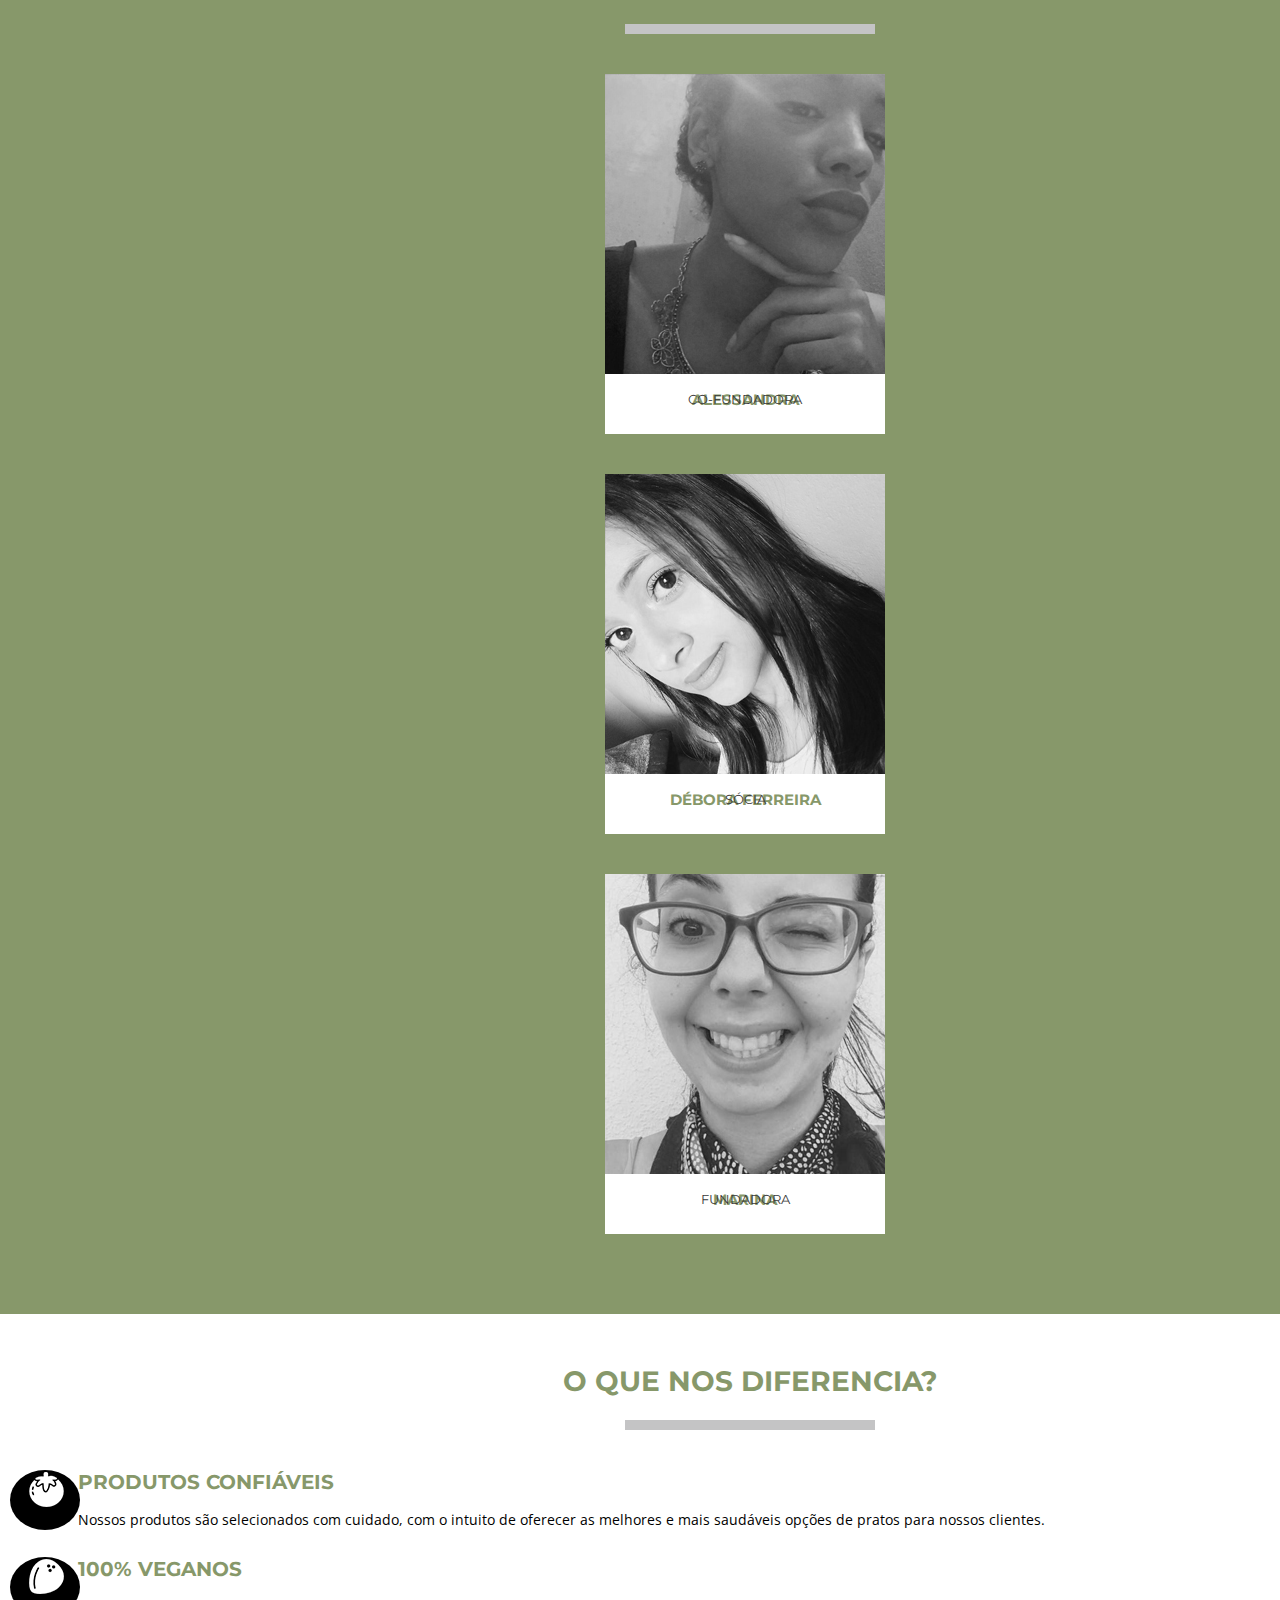
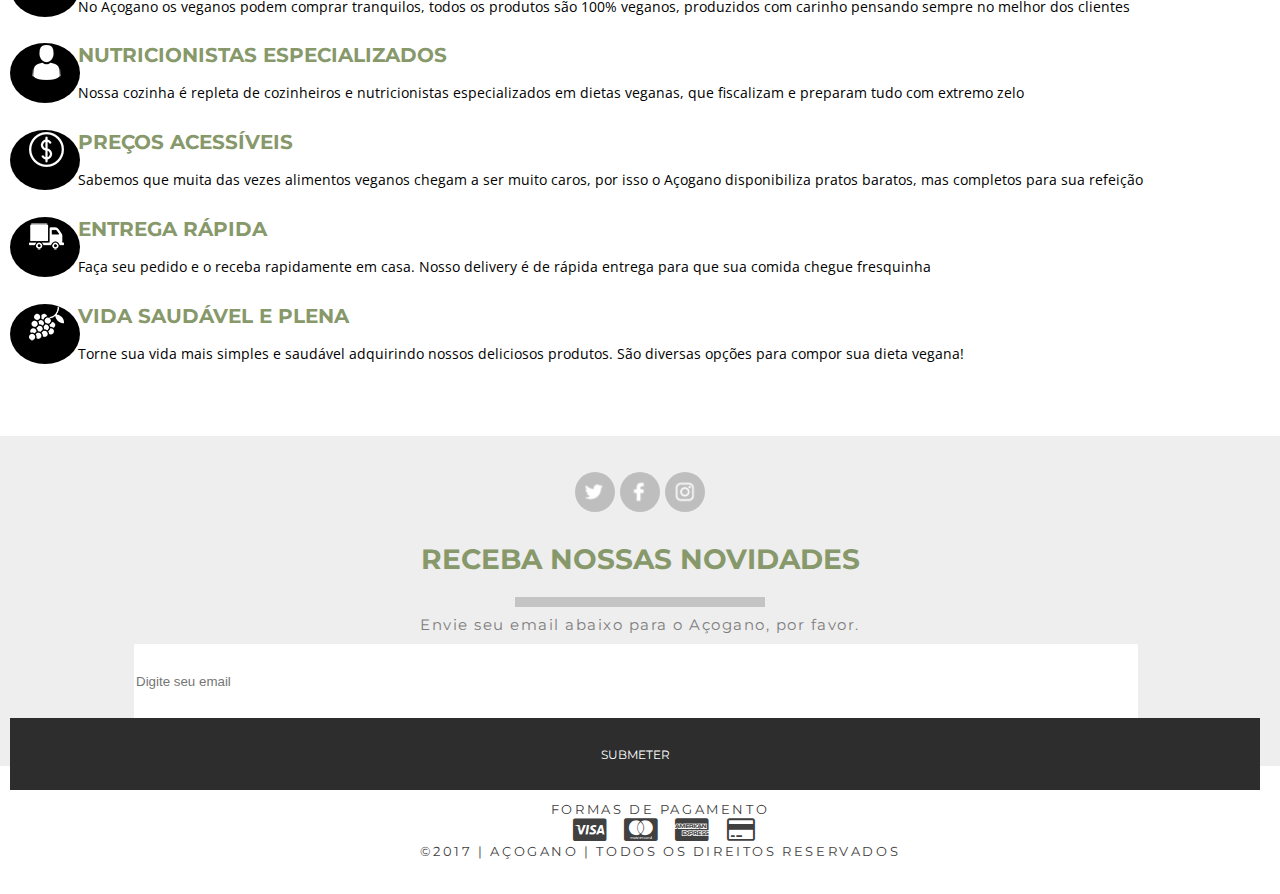
<file: sobre.html>
<!DOCTYPE html>
<html lang="pt-br">
<head>
	<title>Açogano | Açogano</title>
	<meta charset="utf-8">
	<meta name="description" content="Um açougue totalmente vegano online para você!">
	<meta name="keywords" content="Açougue, veganismo">
	<meta name="viewport" content="width=device-width, initial-scale=1">
	<meta name="robots" content="">
	<meta name="author" content="Equipe Innolume">
	<meta http-equiv="X-UA-Compatible" content="IE=edge">

	<!-- Font Awesome -->
	<link rel="stylesheet" href="https://cdnjs.cloudflare.com/ajax/libs/font-awesome/4.7.0/css/font-awesome.min.css">
	<link href="https://fonts.googleapis.com/css?family=Open+Sans" rel="stylesheet">
	<link href="https://fonts.googleapis.com/css?family=Montserrat" rel="stylesheet">

	<!-- Favicon -->
	<link rel="shortcut icon" href="img/apple.png" type="image/x-icon">
	<link rel="icon" href="img/apple.png" type="image/x-icon">
	<link rel="stylesheet" type="text/css" href="css/style.css">

	<!-- Bootstrap/CSS -->
	<!-- Bootstrap 4.0 -->
	<link rel="stylesheet" href="https://maxcdn.bootstrapcdn.com/bootstrap/4.0.0-beta/css/bootstrap.min.css" integrity="sha384-/Y6pD6FV/Vv2HJnA6t+vslU6fwYXjCFtcEpHbNJ0lyAFsXTsjBbfaDjzALeQsN6M" crossorigin="anonymous"> 
</head>
<body>	
	<div class="mobile-display" >
		<h2 class="site-title">
			<a href="#">
				<img src="img/logonovo.png" alt="Açogano">
			</a>
		</h2>
	</div>
	<header>
	<div id="content">
      <!-- Modal do Login-->
      <div class="modal fade bd-example-modal-lg" id="myModal" tabindex="-1" role="dialog">
            <div class="modal-dialog modal-lg" role="document">
              <div class="modal-content">
                <div class="modal-header">
                  <button type="button" class="close" data-dismiss="modal" aria-label="Close"><span aria-hidden="true">&times;</span></button>
                </div>
                <div class="modal-body">
                  <div class="container-fluid">
                    <div class="row">
                      <div class="col-md-5">
                         <div class="col-sm-12 card" style="width: 20rem; border:none;">
                          <img class="imagemodal" src="img/modal.png" alt="Card image cap">
                        </div>
                      </div>
                      <div class="col-md-7 ml-auto">
                        <h4 class="modal-title tcenter">AÇOUGANO</h4><br>
                        <p class="tcenter">Entre para começar </p>
                        <form>
                          <div class="form-group">
                              <input type="email" class="form-control" placeholder="Email">
                          </div>
                          <div class="form-group">
                            <input type="password" class="form-control" placeholder="Senha">
                          </div>
                         
                         <div class="row">
                          <div class="col-md-6">
                            <div class="form-group">
                              <label class="form-check-label">
                            <input type="checkbox" class="form-check-input">
                              Manter conectado
                            </label>
                            </div>
                          </div>
                          <div class="col-md-6">
                            <div class="form-group">
                                <button type="button" class="btn btn-info btn-block">Entrar</button>
                            </div>
                          </div>
                          </div>
                          <br>
                          <p class="tcenter">- OU -</p>
                          <div class="col-md-12 posicao">
                            <button type="submit"  class="btn btn-primary btn-block">Facebook</button><br>
                            <button type="submit"  class="btn btn-danger btn-block">Google</button><br>
                            <!--a class="popup" data-toggle="modal" data-target="#myModal2">Ainda não tenho cadastro</a-->
                          </div>
                          <a class="popup" href="#">Esqueceu sua senha</a><br>
                          <a class="popup" data-toggle="modal" data-target="#myModal2">Ainda não tenho cadastro</a>
                        </form>
                      </div>
                    </div><!-- /.row -->
                  </div><!-- /.container-fluid -->
                </div><!-- /.modal-body -->
              </div><!-- /.modal-content -->
            </div><!-- /.modal-dialog -->
      </div><!-- /.modal -->  

      <!-- Modal do Cadastro-->
      <div class="modal fade bd-example-modal-lg" id="myModal2" tabindex="-1" role="dialog">
            <div class="modal-dialog modal-lg" role="document">
              <div class="modal-content">
                <div class="modal-header">
                  <button type="button" class="close" data-dismiss="modal" aria-label="Close"><span aria-hidden="true">&times;</span></button>
                </div>
                <div class="modal-body">
                  <div class="container-fluid">
                    <div class="row">
                      <div class="col-md-5">
                         <div class="col-sm-12 card" style="width: 20rem; border:none;">
                          <img class="imagemodal" src="img/modal.png" alt="Card image cap">
                        </div>
                      </div>
                      <div class="col-md-7 ml-auto">
                        <h4 class="modal-title tcenter">AÇOUGANO</h4><br>
                        <p class="tcenter"> Cadastre-se para começar</p>
                        <form>
                          <div class="form-group">
                            <input type="text" class="form-control" placeholder="Digite seu nome">
                          </div>
                          <div class="form-group">
                              <input type="email" class="form-control" placeholder="Digite seu email">
                          </div>
                          <div class="row">
                          <div class="col-md-6">
                            <div class="form-group">
                              <input type="password" class="form-control" placeholder="Digite sua senha">
                            </div>
                          </div>
                          <div class="col-md-6">
                            <div class="form-group">
                                <input type="password" class="form-control" placeholder="Confirme sua senha">
                            </div>
                          </div>
                          </div>
                          <br>
                          <div class="col-md-12">
                            <button type="submit" class="btn btn-info btn-block tcenter">Cadastrar</button><br>
                          </div>
                          <p class="tcenter">- OU -</p>
                          <div class="col-md-12 posicao">
                            <button type="submit"  class="btn btn-primary btn-block">Facebook</button><br>
                            <button type="submit"  class="btn btn-danger btn-block">Google</button><br>
                            <!--a class="popup" data-toggle="modal" data-target="#myModal2">Ainda não tenho cadastro</a-->
                          </div>
                          <a class="popup" data-toggle="modal" data-target="#myModal">Já tenho cadastro</a>
                        </form>
                      </div>
                    </div><!-- /.row -->
                  </div><!-- /.container-fluid -->
                </div><!-- /.modal-body -->
              </div><!-- /.modal-content -->
            </div><!-- /.modal-dialog -->
		  </div><!-- /.modal --> 
		</div>		
		<nav>
			<a href="#" class="toggle-menu">&#9776;</a>
			<ul class="nav-list nav-open" id="nav">
				<li><a href="index.html">Início</a></li>
				<li><a href="loja.html">Loja</a></li>
				<li><a href="sobre.html">Sobre nós</a></li>
				<li><a href="contato.html">Contato</a></li>
				<li class="has-logo"><a href="#">
					<h2 class="site-title">
						<img src="img/logonovo.png" alt="Açogano">
					</h2>
				</a></li>
				<li><a class="popup" data-toggle="modal" data-target="#myModal">Login</a></li>
				<li><a class="popup" data-toggle="modal" data-target="#myModal2">Registre-se</a></li>
				<li><a href="carrinho.html"><img src="img/icon-cart.svg" alt="" /> Meu carrinho (0)</a></li>
			</ul>
		</nav>
	</header>	
	<div id="topo2">
	</div>
	<main>
		<div class="container">
			<div class="sobrenos">
				<h2 class="sobre">História do Açogano</h2>
				<hr style="margin-bottom:30px;">
				<p class="sobrea">
					O veganismo consiste, de acordo com a Sociedade Vegana (2011), em um modo de vida que busca eliminar toda e qualquer forma de exploração animal não apenas da alimentação, mas também de outros aspectos da vida como vestuário, cosméticos, trabalho, entretenimento – eventos que façam uso de animais como forma de atração principal - e diversos outros. O principal objetivo desta prática é evitar que animais continuem sendo explorados e maltratados a fim de serem aproveitados para fins lucrativos. Além disso, de acordo com o American Vegan (2015), o veganismo é benéfico para o meio ambiente, já que “a produção animal é o maior contribuinte para a destruição ambiental”. Este estilo de vida prioriza em sua dieta uma alimentação balanceada com leguminosas, sementes, vegetais, cereais, entre outros. No entanto, existem barreiras presentes no dia a dia que dificultam o acesso a este tipo de alimentação, já que a produção de produtos para consumo sem origem animal ainda é escassa. Outro fator é a falta de canais eletrônicos que priorizam essa filosofia de vida, sendo que o comércio eletrônico (CE), também conhecido como e-commerce, é uma ferramenta que vem crescendo no mercado da tecnologia da informação, graças a fatores como: facilidade em se obter planos de banda larga, acesso maior a dispositivos eletrônicos e comodidade aos seus usuários. Com isso, Alessandra, Débora e Marina decidiram criar o Açogano, um comércio eletrônico totalmente vegano com produtos criativos para uma dieta completa e saudável.
				</p>
			</div>
		</div>
		<br>
		<div class="quemsomos">
			<div class="container">
				<div class="sobrenos">
					<h2 class="sobre" style="color:#fff;">Quem somos</h2>
					<hr>
					<div class="row">
					  <div class="fundo"><img src="img/alessandra.jpg" class="img-fluid fotos" alt="...">
					  <p class="descri">Alessandra</p>
					  <p class="descri2">Co-fundadora</p>
					  </div>
					  <div class="fundo"><img src="img/debora.jpg" class="img-fluid fotos" alt="...">
					  <p class="descri">Débora Ferreira</p>
					  <p class="descri2">Sócia</p></div>
					  <div class="fundo"><img src="img/marina.jpg" class="img-fluid fotos" alt="...">
					  <p class="descri">Marina</p>
					  <p class="descri2">Fundadora</p></div>
					</div>
				</div>		
			</div>
		</div>
		<section style="background:#fff; padding-top: 62px; padding-bottom: 45px;">	
			<div class="container">
				<h2 class="sobre" style="margin-top:-50px;">O QUE NOS DIFERENCIA?</h2>
				<hr style="margin-bottom:40px;">
				<div class="row">
					<div class="col-xs-12">
					</div>
					<div class="col-md-4 col-sm-6 col-xs-12 col-sm-half">
						<div class="service-inline" style="margin-bottom: 25px;">
						<div class="icon">
							<img src="img/tomato.png" style="margin-top:-6px; margin-left:-1px;" alt="PRODUTOS CONFIÁVEIS">&nbsp;
							</div>
							<h5 class="title">PRODUTOS CONFIÁVEIS</h5>
							<p class="content">Nossos produtos são selecionados com cuidado, com o intuito de oferecer as melhores e mais saudáveis opções de pratos para nossos clientes.</p>
						</div>
					</div>
					<div class="col-md-4 col-sm-6 col-xs-12 col-sm-half">
						<div class="service-inline" style="margin-bottom: 25px;">
							<div class="icon">
							<img src="img/coconut.png" style="margin-top:-6px; margin-left:-1px;" alt="100% VEGANOS">&nbsp;
							</div>
							<h5 class="title">100% VEGANOS</h5>
							<p class="content">No Açogano os veganos podem comprar tranquilos, todos os produtos são 100% veganos, produzidos com carinho pensando sempre no melhor dos clientes</p></div>
					</div>
					<div class="col-md-4 col-sm-6 col-xs-12 col-sm-half">
						<div class="service-inline" style="margin-bottom: 25px;">
							<div class="icon">
							<img src="img/man-user.png" style="margin-top:-6px; margin-left:-1px;" alt="NUTRICIONISTAS ESPECIALIZADOS">&nbsp;
							</div>
							<h5 class="title">NUTRICIONISTAS ESPECIALIZADOS</h5>
							<p class="content">Nossa cozinha é repleta de cozinheiros e nutricionistas especializados em dietas veganas, que fiscalizam e preparam tudo com extremo zelo</p></div>
					</div>
					<div class="col-md-4 col-sm-6 col-xs-12 col-sm-half">
						<div class="service-inline" style="margin-bottom: 25px;">
							<div class="icon">
							<img src="img/coin.png" style="margin-top:-6px; margin-left:-1px;" alt="PREÇOS ACESSÍVEIS">&nbsp;
							</div>
							<h5 class="title">PREÇOS ACESSÍVEIS</h5>
							<p class="content">Sabemos que muita das vezes alimentos veganos chegam a ser muito caros, por isso o Açogano disponibiliza pratos baratos, mas completos para sua refeição</p></div>
					</div>
					<div class="col-md-4 col-sm-6 col-xs-12 col-sm-half">
						<div class="service-inline" style="margin-bottom: 25px;">
							<div class="icon">
							<img src="img/delivery-truck.png" style="margin-top:-6px; margin-left:-1px;" alt="ENTREGA RÁPIDA">&nbsp;
							</div>
							<h5 class="title">ENTREGA RÁPIDA</h5>
							<p class="content">Faça seu pedido e o receba rapidamente em casa. Nosso delivery é de rápida entrega para que sua comida chegue fresquinha</p></div>
					</div>
					<div class="col-md-4 col-sm-6 col-xs-12 col-sm-half">
						<div class="service-inline" style="margin-bottom: 25px;">
							<div class="icon">
							<img src="img/grapes.png" style="margin-top:-6px; margin-left:-1px;" alt="VIDA SAUDÁVEL E PLENA">&nbsp;
							</div>
							<h5 class="title">VIDA SAUDÁVEL E PLENA</h5>
							<p class="content">Torne sua vida mais simples e saudável adquirindo nossos deliciosos produtos. São diversas opções para compor sua dieta vegana!</p></div>
					</div>
				</div>
			</div>
		</section>
	</main>
	<footer>
		<br>
		<div class="redes">
			<a class="twitter" href="https://facebook.com/açogano"><img src="img/twitter.png" alt="Twitter"></a>
			<a class="fb" href="https://facebook.com/açogano"><img src="img/facebook.png" alt="Facebook"></a>
			<a class="insta" href="https://instagram.com/açogano"><img src="img/instagram.png" alt="Instagram"></a>
		</div>	
		<div class="section2">
		  <article class="tcenter">
			<h2 class="sobrefooter">Receba nossas novidades</h2>
			<hr>
			<p>Envie seu email abaixo para o Açogano, por favor.</p>
		  </article>
			<form class=" tcenter">
			  <div class="row">
				<div class="col-sm-3"></div>
				<div class="col-sm-6 tcenter">
				  <div class="input-group">
					<input type="email" class="form-control" placeholder="Digite seu email">
					<span class="input-group-btn">
					  <button type="submit" class="btn btn-primary" style="background:#2d2d2d; border: none; font-size:12px; padding-left:60px; padding-right:60px;">Submeter</button>
					</span>
				  </div>
				</div>
			  </div>
			</form>
		</div>
	</footer>
	<div class="final">
		<div class="row">
			<div class="col-md-12 col-xs-12">
				<ul>
					<li>Formas de pagamento</li>
					<li class="icon-payment">
						<li class="fa fa-cc-visa fa-2x"></li>
					<li class="icon-payment"></li>
						<li class="fa fa-cc-mastercard fa-2x"></li>
					<li class="icon-payment"></li>
					<li class="fa fa-cc-amex fa-2x"></li>
					<li class="icon-payment"></li>
					<li class="fa fa-credit-card fa-2x"></li>
				</ul>
				©2017 | Açogano | Todos os direitos reservados
			</div>
		</div>
	</div>

    <!-- Bootstrap/JS -->
    <!-- Bootstrap 4.0 -->
    <script src="https://code.jquery.com/jquery-3.2.1.slim.min.js" integrity="sha384-KJ3o2DKtIkvYIK3UENzmM7KCkRr/rE9/Qpg6aAZGJwFDMVNA/GpGFF93hXpG5KkN" crossorigin="anonymous"></script>
    <script src="https://cdnjs.cloudflare.com/ajax/libs/popper.js/1.11.0/umd/popper.min.js" integrity="sha384-b/U6ypiBEHpOf/4+1nzFpr53nxSS+GLCkfwBdFNTxtclqqenISfwAzpKaMNFNmj4" crossorigin="anonymous"></script>
    <script src="https://maxcdn.bootstrapcdn.com/bootstrap/4.0.0-beta/js/bootstrap.min.js" integrity="sha384-h0AbiXch4ZDo7tp9hKZ4TsHbi047NrKGLO3SEJAg45jXxnGIfYzk4Si90RDIqNm1" crossorigin="anonymous"></script> 

    <script type="text/javascript">
		  $("#carousel").carousel({
			interval: 5000,
		  });
		$('[data-toggle="popover"]').popover({
		  placement:"bottom",
		  trigger:"hover",
		});
		$('[data-toggle="popover1"]').popover({
		placement:"left",
	  });
    </script>
	<script src='http://cdnjs.cloudflare.com/ajax/libs/jquery/2.1.3/jquery.min.js'></script>
    <script  src="js/index.js"></script>
</body>
</html>
</file>
<file: css/style.css>
/* http://meyerweb.com/eric/tools/css/reset/ 
		   v2.0 | 20110126
		   License: none (public domain)
		   MODIFICADO
		*/
		html, body, div, span, h1, h2, h3, h4, h5, h6, p, blockquote, 
		a, ul, li, article, aside, footer, header, nav, section {
			margin: 0;
			padding: 0;
			border: 0;
			font-size: 100%;
			font: inherit;
			vertical-align: baseline;
		}

		/* HTML5 display-role reset for older browsers */
		article, aside, footer, header, nav, section {
			display: block;
		}

		ul {
			list-style: none;
		}

		
/*MENU*/

a:link, a:visited {
	color: #555;
	transition: .2s color ease-in-out;
}

a:hover, a:active {
	color: #87986a;
	text-decoration: none;
}


/*styling the header part*/
.toggle-menu{
	display: none;
}
header{
	margin:35px 55px 50px 55px;
}
.site-title img{
	max-width: 220px;
	display: inline-block;
	vertical-align: middle;
}

.nav-list{
	display: flex;
	flex-flow: row;
	justify-content: space-between;
	align-items: center;
	white-space: nowrap;
}
.nav-list > li {
	position: relative;
	font-size: 12px;
	font-family: 'Montserrat', sans-serif;
	font-weight: 550;
	letter-spacing: .1em;
}

.nav-list>li:not(.has-logo)>a{
	text-transform: uppercase;
	display: block;
	padding:1rem;
}

.nav-list a:hover {
	text-decoration:none;
	color:#749b54;
}


.mobile-display{
	display: none;
}

@media only screen and (max-width: 1050px){
	html{
		font-size: 13px;
	}
	body{
		width: 100%;
	}
	
	.has-logo{
		display: none;
	}
	.mobile-display{
		display: block;
		margin:2rem auto;
		text-align: center
	}
}

@media only screen and (max-width: 764px){
	html{
		font-size: 6px;
	}
	body{
		width: 100%;
	}
	
	.has-logo{
		display: none;
	}
	.mobile-display{
		display: block;
		text-align: center;
		
	}
}

@media only screen and (max-width:680px){
	html{
		font-size: 15px;
	}
	
	.site-title img{
		max-width: 200px;
		display: inline-block;
		vertical-align: right;
	}
	.toggle-menu{
		display: block;
		max-width: -webkit-min-content;
		max-width: -moz-min-content;
		max-width: min-content;
		margin: 1rem auto;
		background-color: #87986a;
		text-align: center;
		color: #fff !important;
		padding: 15px 20px 15px 20px;
		border: .25em;

	}

	.toggle-menu:hover{text-decoration:none;}

	.nav-list{
		display: block;
		width: 100%;
		position: static;
		line-height: 1rem;
		z-index: 1012;
		left: 0;
		top:0;
		background-color: #fff;
		
		max-height: 0;
		overflow: hidden;
	
	}

	.active{
		max-height: 100%;
		overflow: auto;
	}



}

/*FIM DO MENU */

/*TOPO*/

#topo {
	height: 445px; 
	width:100%;
	background: #; 
	margin-top:-30px;
	background: url("https://3.bp.blogspot.com/-3fi7a9QYJbg/XNevQbI-7gI/AAAAAAAAMGY/OoJLP5-wTBIxqzdSsS62Kcq4-B6OYD2IACLcBGAs/s1600/header.jpg") no-repeat fixed;
	background-position: center top; 	
	position: relative;
}

#topo2 {
	height: 445px; 
	width:100%;
	background: #; 
	margin-top:-30px;
	background: url("https://3.bp.blogspot.com/-3fi7a9QYJbg/XNevQbI-7gI/AAAAAAAAMGY/OoJLP5-wTBIxqzdSsS62Kcq4-B6OYD2IACLcBGAs/s1600/header.jpg") no-repeat fixed;
	background-position: center top; 	
	position: relative;
}

#topo3 {
	height: 445px; 
	width:100%;
	background: #; 
	margin-top:-30px;
	background: url("https://3.bp.blogspot.com/-3fi7a9QYJbg/XNevQbI-7gI/AAAAAAAAMGY/OoJLP5-wTBIxqzdSsS62Kcq4-B6OYD2IACLcBGAs/s1600/header.jpg") no-repeat fixed;
	background-position: center top; 	
	position: relative;
}

#topo4 {
	height: 445px; 
	width:100%;
	background: #; 
	margin-top:-30px;
	background: url("https://3.bp.blogspot.com/-3fi7a9QYJbg/XNevQbI-7gI/AAAAAAAAMGY/OoJLP5-wTBIxqzdSsS62Kcq4-B6OYD2IACLcBGAs/s1600/header.jpg") no-repeat fixed;
	background-position: center top; 	
	position: relative;
}



@media all and (max-width: 950px) {
	#topo {
	height: 250px; 
	background: #; 
	margin-top:-30px;
	background: url("https://3.bp.blogspot.com/-3fi7a9QYJbg/XNevQbI-7gI/AAAAAAAAMGY/OoJLP5-wTBIxqzdSsS62Kcq4-B6OYD2IACLcBGAs/s1600/header.jpg") no-repeat fixed;
	background-position: center top; 	
	position: relative;
}
}

@media all and (max-width: 950px) {
	#topo2 {
	height: 250px; 
	background: #; 
	margin-top:-30px;
	background: url("https://3.bp.blogspot.com/-3fi7a9QYJbg/XNevQbI-7gI/AAAAAAAAMGY/OoJLP5-wTBIxqzdSsS62Kcq4-B6OYD2IACLcBGAs/s1600/header.jpg") no-repeat fixed;
	background-position: center top; 	
	position: relative;
}
}

@media all and (max-width: 950px) {
	#topo3 {
	height: 250px; 
	background: #; 
	margin-top:-30px;
	background: url("https://3.bp.blogspot.com/-3fi7a9QYJbg/XNevQbI-7gI/AAAAAAAAMGY/OoJLP5-wTBIxqzdSsS62Kcq4-B6OYD2IACLcBGAs/s1600/header.jpg") no-repeat fixed;
	background-position: center top; 	
	position: relative;
}
}

@media all and (max-width: 950px) {
	#topo4 {
	height: 250px; 
	background: #; 
	margin-top:-30px;
	background: url("https://3.bp.blogspot.com/-3fi7a9QYJbg/XNevQbI-7gI/AAAAAAAAMGY/OoJLP5-wTBIxqzdSsS62Kcq4-B6OYD2IACLcBGAs/s1600/header.jpg") no-repeat fixed;
	background-position: center top; 	
	position: relative;
}
}



/*FIM DO TOPO*/

/* (MAIN) SECTION */

.section1{
	background: #eee;
	color:#fff;
}
.section1 article h2{
	border-bottom:1px solid #fff;
	line-height:40px;
	letter-spacing:5px;
	padding-bottom:25px;
	margin-bottom:25px;
}

.section2{
	padding: 50px 0px;
	color:#87986a;
}


.card-title a {
	color: #fff !important;
}

.card-size {
	margin: 5px 50px 5px 40px;
	color: #000;
}

.card-size p {
	font-size: 13px;
}

.card-size2 {
	margin: 5px 5px 5px 18px;
}

.card-size3 {
	color: #000;
	margin-left:20px;
	margin-right:20px;
	margin-bottom:10px;
}

.card-size3 .popup {
	color: #fff;
}

.avatar {
	width: 60%;
	padding-bottom: 15px;
	padding-top: 15px;
}

.card-avatar {
	border-radius: 15px;
	border-color: #fff;
	background: rgba(0, 0, 0, 0.1);
	padding-bottom: 10px;
	margin: 5px 40px 5px 40px;
}

.titlecard {
	font-family: 'Montserrat', sans-serif;
	text-transform: uppercase;
	font-size: 13px;
}

.tcenter {
	text-align: center;
}

.bottom-position {
	margin: 0px 5px 0px 5px;
}

.carousel-position {
	margin-left: 10%;
	margin-right: 10%;
}


.card-title a {
	color: #fff !important;
}

.card-title a:hover {
	text-decoration:none;
}

.card-size{
	margin: 5px 65px 5px 65px;
	color: #333;
}
.card-size2{
	margin: 5px 5px 5px 18px; 
	
}
.card-size p{font-size: 13px;}

.avatar{width: 60%; padding-bottom: 15px; padding-top: 15px;}
.card-avatar{border-radius: 15px; border-color: #fff; background: rgba(0,0,0,0.1);padding-bottom: 10px; margin: 5px 40px 5px 40px;}

.titlecard {
	font-family:'Montserrat', sans-serif;
	text-transform:uppercase;
	font-size:13px;
}


.row{margin: 10px 20px 10px 10px !important;}
.row .col-sm-4{padding-right: 0px !important; padding-left: 0px !important;}
.row .col-sm-6{padding-right: 0px !important; padding-left: 0px !important;}
.row .col-sm-2{padding-right: 0px !important; padding-left: 0px !important;}
.tcenter{ text-align:center;}


.rede i{font-size: 40px;}

.sobre {
	text-align:center;
	font-family: 'Montserrat', sans-serif;
	color:#87986a;
	font-size:28px;
	text-transform:uppercase;
	font-weight:bold;
	padding: 40px 0px 15px 0px;
	line-height: 1.1; 
}
.quemsomos {
	padding:20px 0px 70px 0px;
	background: #87986a;
	color:#fff;
	margin-top:-30px;
	z-index:1000;
}
.container {
	width:1500px;
}
.sobrenos {
	width:100%;

}
.fundo {
	background:#fff;
	width:280px;
	height:360px;
	margin: 0 auto;
	margin-top:40px;
}
.descri {
	font-family:'Montserrat', sans-serif;
	color:#87986a;
	text-transform:uppercase;
	font-weight:bold;
	text-align:center;
	padding:12px;
	font-size:15px;
}

.descri2 {
	font-family:'Montserrat', sans-serif;
	color:#3a3a3a;
	text-transform:uppercase;
	text-align:center;
	margin-top:-30px;
	font-size:13px;
}
hr {
	height:10px; 
	width:250px;
	border:none; 
	color:#dfdfdf; 
	background-color:#c4c4c5; 
}
.icon {
    display: block;
    position: absolute;
    left: 0;
    top: 0;
    width: 60px;
    height: 60px;
    text-align: center;
    background-color: #000;
    font-size: 25px;
    border-radius: 100%;
    -moz-border-radius: 100%;
    -webkit-border-radius: 100%;
    -o-border-radius: 100%;
    line-height: 58px;
    color: #fff;
    padding-left: 10px;
   }
.icon-left{
	width: 45px !important;
	height: 50px;
	background-color: #000;
	border-radius: 100%;
	margin-left: 5%;
	margin-top: 10%;

}
.icon-right{
	width: 45px !important;
	height: 50px;
	background-color: #000;
	border-radius: 100%;
	margin-right: 5%;
	margin-top: 10%;
}
#box-carousel{
	width: 100%;
	text-align: center;
}

.bg-green{
	background: #eee !important;
	color: #fff !important;
}
.categorias{
	color: #000;
	border-radius: none !important;
}
.categorias:hover{
	background-color: #53253C !important;
    -webkit-transition: all 300ms ease-in-out;
    -moz-transition: all 300ms ease-in-out;
    transition: all 300ms ease-in-out;
    -o-transition: all 300ms ease-in-out;
    -ms-transition: all 300ms ease-in-out;
}


.btn2{
	width: 80px !important;
	margin-left: 5px !important;
}
.btn3{
	width: 50px !important;
}
.btn4{
	width: 100px !important;
	margin-left: 10px !important;
}

.btnAdicionar{
	margin-left: 30px;
	margin-bottom: 50px;
}
.tamanho{
	width: 100px;
}

.popup{padding-left: 10px;}
.user{font-size: 25px;} 



/*FOOTER*/

footer {
	height: 330px; 
	background: url("http://ap.imagensbrasil.org/images/2017/11/03/footer.png") no-repeat fixed ;
	background-position: center bottom;
	position: relative;
	background-color:#eeeeee;
}

.final {
	width:100%;
	background-color:#fff;
	margin: 0 auto;
	padding:25px;
	font-family:'Montserrat', sans-serif;
	color:#404040;
	text-transform:uppercase;
	letter-spacing: .2em;
	font-size:13px;
	text-align:center;
}

.icon-payment{
	display:inline;
	margin-left:10px;
}


.btn-primary {
	width:100%;
	height:72px;
	background-color:#000;
	border:none;
	color:#fff;
	text-transform:uppercase;
	font-family:'Montserrat', sans-serif;
}

.form-control{
	width:80%;
	height:72px;
	border:none;
	margin-left:2px;
}

.emailc:hover {
	border: 1px #eeeeee;
}

.redes {
	width:150px;
	top:-10px;
	left:-190px;
	font-family:'Poppins', sans-serif;
	position:relative;
	margin: 0 auto; 
	color:#fff;
}

.twitter {
	width:40px;
	height:40px;
	margin-top:28px;
	margin-left:200px;
	position:absolute;
	background: rgba(0,0,0,0.2);
	-webkit-transition:All 0.6s ease-in-out; 
	-moz-transition:All 0.6s ease-in-out; -o-transition:All 0.6s ease-in-out;
	-webkit-border-radius: 100px;
	-moz-border-radius: 100px;
	border-radius: 100px;
}

.twitter:hover {
	background: #51b3e0; -webkit-transition:All 0.6s ease-in-out; -moz-transition:All 0.6s ease-in-out; -o-transition:All 0.6s ease-in-out;
	-webkit-border-radius: 100px;
	-moz-border-radius: 100px;
	border-radius: 100px;
}

.twitter a {
	background: rgba(180,180,180,.7); 
	width: 40px; 
	margin-top: 12px; 
	margin-right: 30px; 
	float: left; 
	height: 40px; 
	display: inline-block; 
	-webkit-border-radius: 3px; 
	-moz-border-radius: 3px; 
	border-radius: 3px;
}


.fb {
	width:40px;
	height:40px;
	margin-top:28px;
	margin-left:245px;
	position:absolute;
	background: rgba(0,0,0,0.2);
	-webkit-transition:All 0.6s ease-in-out; 
	-moz-transition:All 0.6s ease-in-out; -o-transition:All 0.6s ease-in-out;
	-webkit-border-radius: 100px;
	-moz-border-radius: 100px;
	border-radius: 100px;
}

.fb:hover {
	background: #415e9b; 
	-webkit-transition:All 0.6s ease-in-out; -moz-transition:All 0.6s ease-in-out; -o-transition:All 0.6s ease-in-out;
	-webkit-border-radius: 100px;
	-moz-border-radius: 100px;
	border-radius: 100px;}

.fb a {
	background: rgba(180,180,180,.7); 
	width: 40px; 
	margin-top: 12px;
	margin-right: 30px; 
	float: left; 
	height: 40px; 
	display: inline-block; 
	-webkit-border-radius: 3px; 
	-moz-border-radius: 3px; 
	border-radius: 3px;
}

.insta {
	width:40px;
	height:40px;
	margin-top:28px;
	margin-left:290px;
	position:absolute;
	background: rgba(0,0,0,0.2);
	-webkit-transition:All 0.6s ease-in-out; 
	-moz-transition:All 0.6s ease-in-out; -o-transition:All 0.6s ease-in-out;
	-webkit-border-radius: 100px;
	-moz-border-radius: 100px;
	border-radius: 100px;
}

.insta:hover {
	background: #b2755c ; -webkit-transition:All 0.6s ease-in-out; -moz-transition:All 0.6s ease-in-out; -o-transition:All 0.6s ease-in-out;
	-webkit-border-radius: 100px;
	-moz-border-radius: 100px;
	border-radius: 100px;
}

.insta a {
	background: rgba(180,180,180,.7);
	width: 40px; 
	margin-top: 12px; 
	margin-right: 30px; 
	float: left; 
	height: 40px; 
	display: inline-block;
	-webkit-border-radius: 100px;
	-moz-border-radius: 100px;
	border-radius: 100px;
}

.sobrenos {
	width:100%;
}

.sobrea {
	font-family: 'Open Sans', sans-serif;
	font-size:15px;
	line-height: 1.7;
	text-align:justify;
}

article p {
	font-family:'Montserrat', sans-serif; 
	color:#7e7d7d; 
	letter-spacing: .1em; 
	font-size:15px;
}


.sobrefooter {
	text-align:center;
	font-family: 'Montserrat', sans-serif;
	color:#87986a;
	font-size:28px;
	text-transform:uppercase;
	font-weight:bold;
	padding: 40px 0px 15px 0px;
	line-height: 1.1; 
}

@media only screen and (max-width: 980px){
	footer {
		height: 300px; 
		background: url("http://ap.imagensbrasil.org/images/2017/11/03/footer.png") no-repeat fixed ;
		background-position: center bottom;
		background-color: #eeeeee;
		position: relative;
	}
	.sobrefooter {
		text-align:center;
		font-family: 'Montserrat', sans-serif;
		color:#87986a;
		font-size:20px;
		text-transform:uppercase;
		font-weight:bold;
		padding: 25px 0px 10px 0px;
		line-height: 1.1; 
	}
	article p {
		font-family:'Montserrat', sans-serif; 
		color:#7e7d7d; 
		font-size:15px;
	}
	.form-control{
		width:80%;
		height:60px;
		border:none;
		margin-left:2px;
	}
	.btn-primary {
		width:100%;
		height:60px;
		background-color:#000;
		border:none;
		color:#fff;
		text-transform:uppercase;
		font-family:'Montserrat', sans-serif;
	}
}

@media only screen and (max-width: 480px){
	footer {
		height: 300px; 
		background: url("http://ap.imagensbrasil.org/images/2017/11/03/footer.png") no-repeat fixed ;
		background-position: center bottom;
		background-color: #eeeeee;
		position: relative;
	}
	.sobrefooter {
		text-align:center;
		font-family: 'Montserrat', sans-serif;
		color:#87986a;
		font-size:20px;
		text-transform:uppercase;
		font-weight:bold;
		padding: 25px 0px 10px 0px;
		line-height: 1.1; 
	}
	article p {
		font-family:'Montserrat', sans-serif; 
		color:#7e7d7d; 
		font-size:13px;
	}
	.form-control{
		width:80%;
		height:45px;
		border:none;
		margin-left:2px;
	}
	.btn-primary {
		width:100%;
		height:45px;
		background-color:#000;
		border:none;
		color:#fff;
		text-transform:uppercase;
		font-family:'Montserrat', sans-serif;
	}
}
/*FIM FOOTER*/

/*CONTATO*/
.content-contact{
	margin-bottom:30px;
}
.content-contact h3{
	color:#87986a;
}

.banner-contact{
	background:url(../img/espeto2.jpg) no-repeat fixed;
	height: 400px; 
	width:100%;
	background: #; 
	margin-top:-30px;
	background-position: center top; 	
	position: relative;
	opacity:0.80;
	-moz-opacity:0.80;
	filter: alpha(opacity=80);
}
.text_banner{
	position:absolute;
	top:100px;
    left:30%;
    z-index:10;
    padding-bottom:10px;
    color: #fff;
    text-align: center;
	font-size:60px;
}
@media all and (max-width: 950px) {
	.text_banner{ 
	font-size:45px;
	position:absolute;
	top:80px;
    left:18%;
    z-index:10;
    padding-bottom:10px;
    color: #fff;
    text-align: center;
    }
}
.contact{
	 margin-top:-30px;
	 margin-bottom:25px;
	 text-align:center;
 }	 

.input-contact{
  padding-left:50px;
}
#btn-contact{
	background-color:#6aa955;
	color: #fff;
}
.form-control:focus {
	border-color:#6d1a37;	
}

#mensagem{
  height:100px;	
}
.information_contact{
	text-align:center;
	padding-top:130px;
}

/*SOBRE NÓS*/

.fotos {
	width:280px;
	height:300px;

}

.fotos:hover {
	opacity:0.2;
	-webkit-transition: all 1s ease; -moz-transition: all 1s ease; -o-transition: 
all 1s ease; transition: all 1s ease;
}

.fundo {
	background:#fff;
	width:280px;
	height:360px;
	margin: 0 auto;
	margin-top:40px;
}
.descri {
	font-family:'Montserrat', sans-serif;
	color:#87986a;
	text-transform:uppercase;
	font-weight:bold;
	text-align:center;
	padding:12px;
	font-size:15px;
}

.descri2 {
	font-family:'Montserrat', sans-serif;
	color:#3a3a3a;
	text-transform:uppercase;
	text-align:center;
	margin-top:-30px;
	font-size:13px;
}

.caixinha{margin-left: 505px; margin-top: -5px; font-family: verdana; 
font-size: 9px; padding: 8px; text-align: left; position: absolute; 
-webkit-transition: all 1s ease; -moz-transition: all 1s ease; -o-transition: 
all 1s ease; transition: all 1s ease; opacity: 0; background: #ffffff; 
-webkit-border-radius: 3px; -moz-border-radius: 3px; border-radius: 3px;}

.service-inline {
    position: relative;
    padding-left: -20px;
}

.service-inline .icon {
    display: block;
    position: absolute;
    left: 0;
    top: 0;
    width: 60px;
    height: 60px;
    text-align: center;
    background-color: #000;
    font-size: 25px;
    border-radius: 100%;
    -moz-border-radius: 100%;
    -webkit-border-radius: 100%;
    -o-border-radius: 100%;
    line-height: 58px;
    color: #fff;
    padding-left: 10px;
}

.service-inline .icon:hover {

    background-color: #e3b3a9;
    -webkit-transition: all 300ms ease-in-out;
    -moz-transition: all 300ms ease-in-out;
    transition: all 300ms ease-in-out;
    -o-transition: all 300ms ease-in-out;
    -ms-transition: all 300ms ease-in-out;
}

.content {
    display: block;
    -webkit-margin-before: 1em;
    -webkit-margin-after: 1em;
    -webkit-margin-start: 0px;
    -webkit-margin-end: 0px;
	margin-left:68px;
	font-family: 'Open Sans', sans-serif;
	font-size: 14px;
	line-height: 1.7;

}

.title {
    font-size: 20px;
	margin-left:68px;
	font-family: "Montserrat", arial, tahoma;
	text-transform:uppercase;
	font-weight:bold;
	color:#87986a;
}

/*FIM SOBRE NÓS*/
</file>
